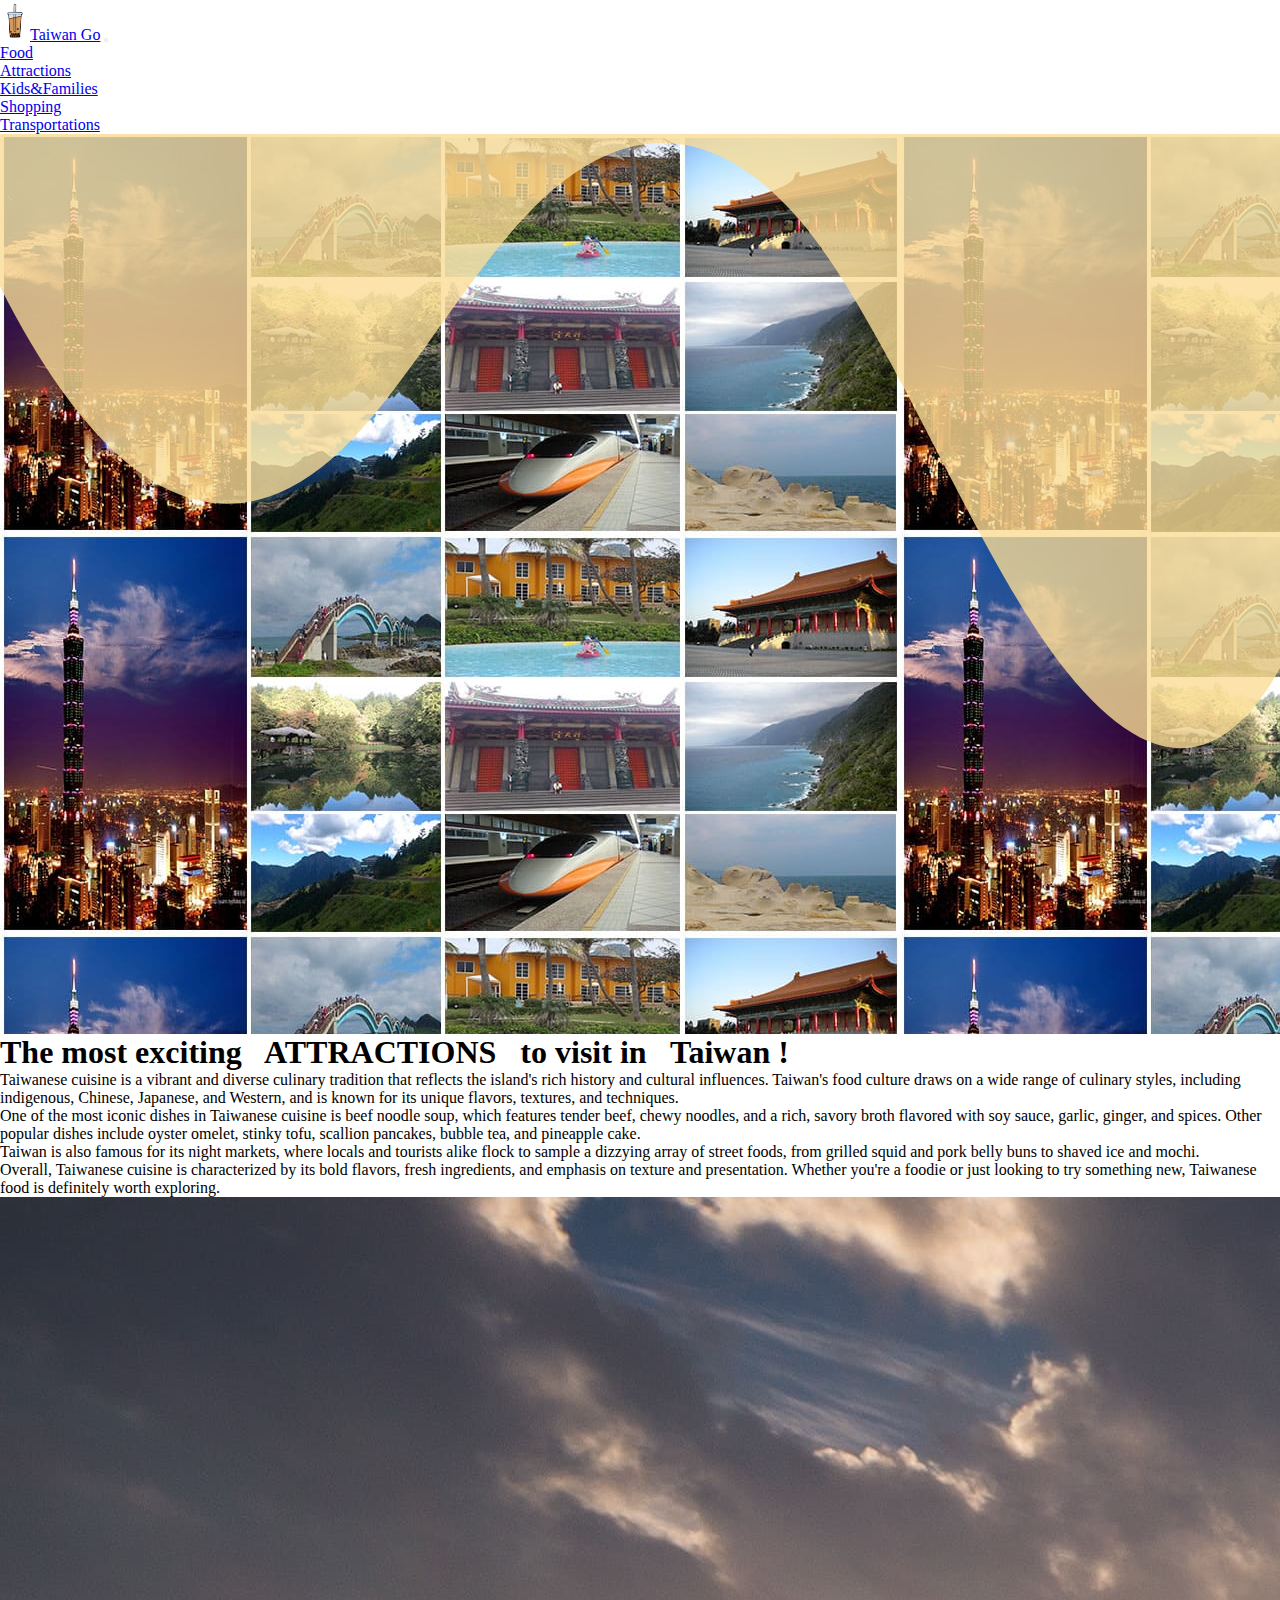
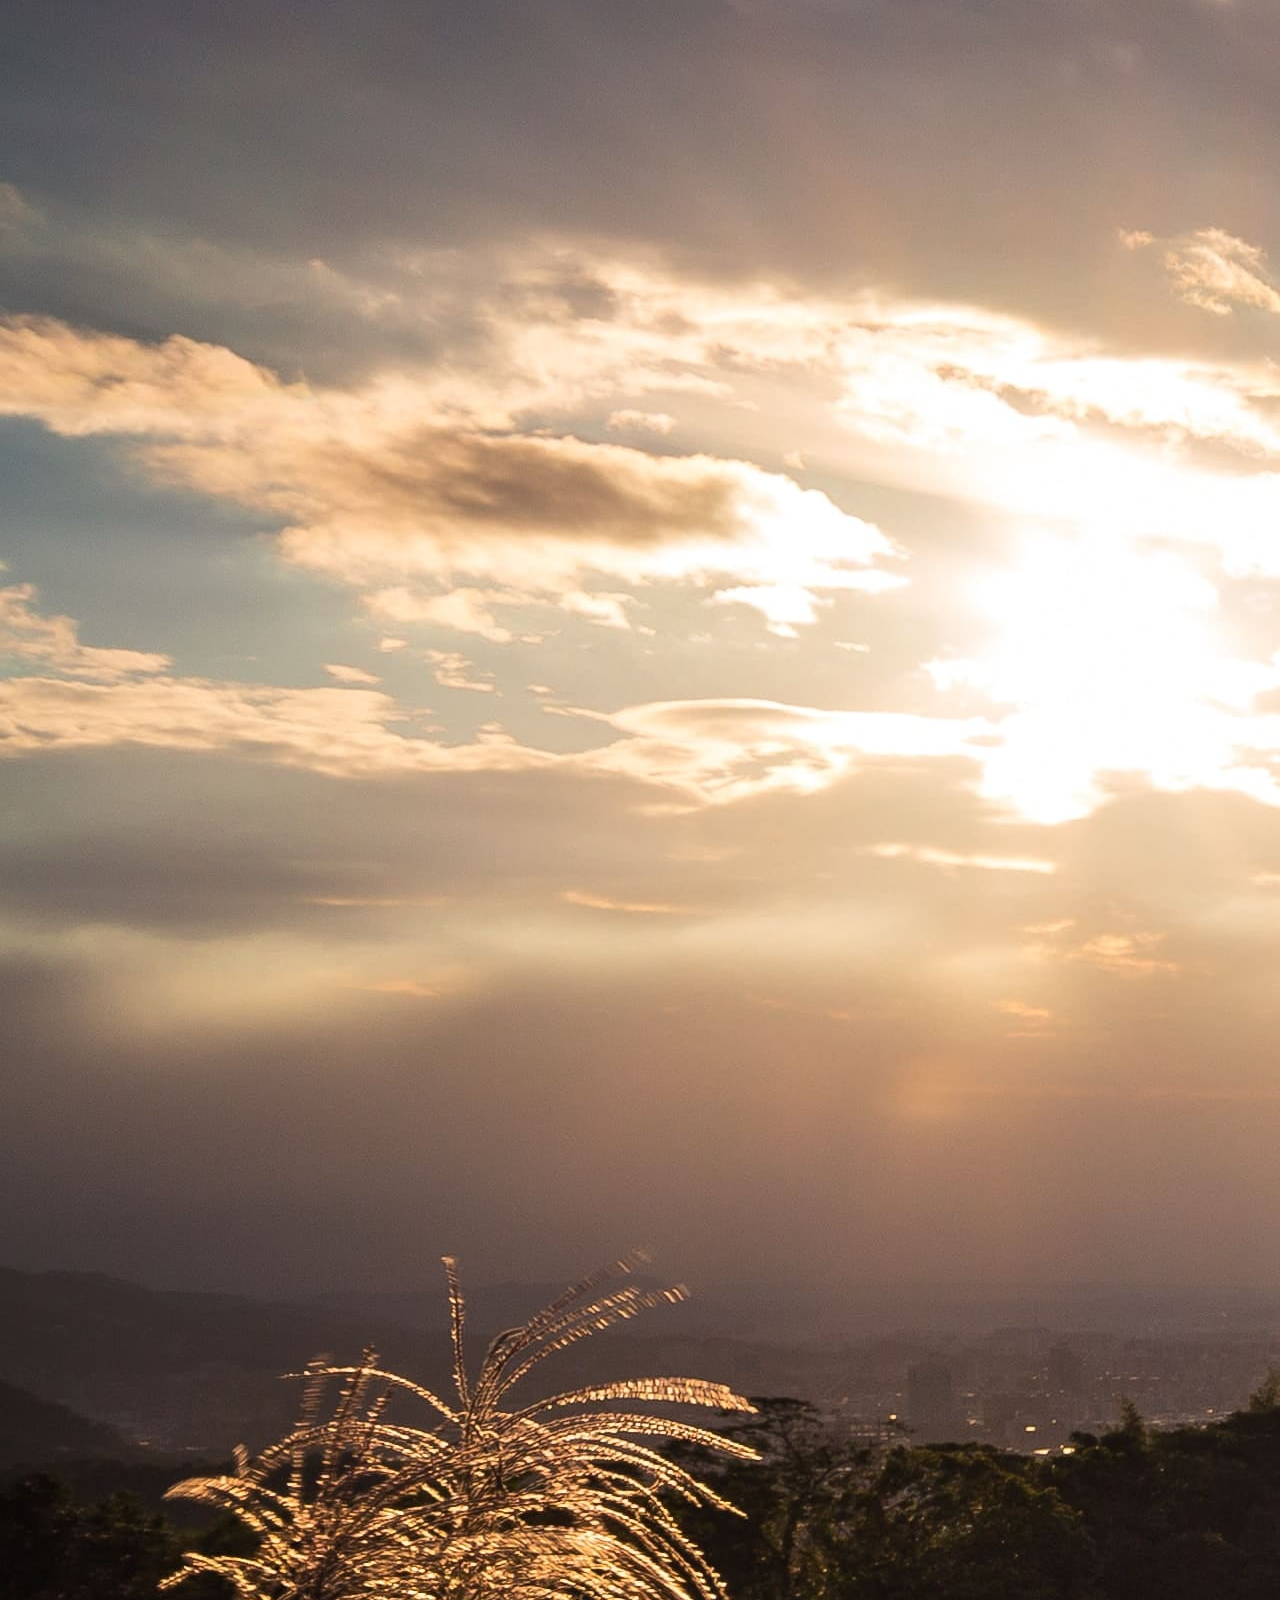
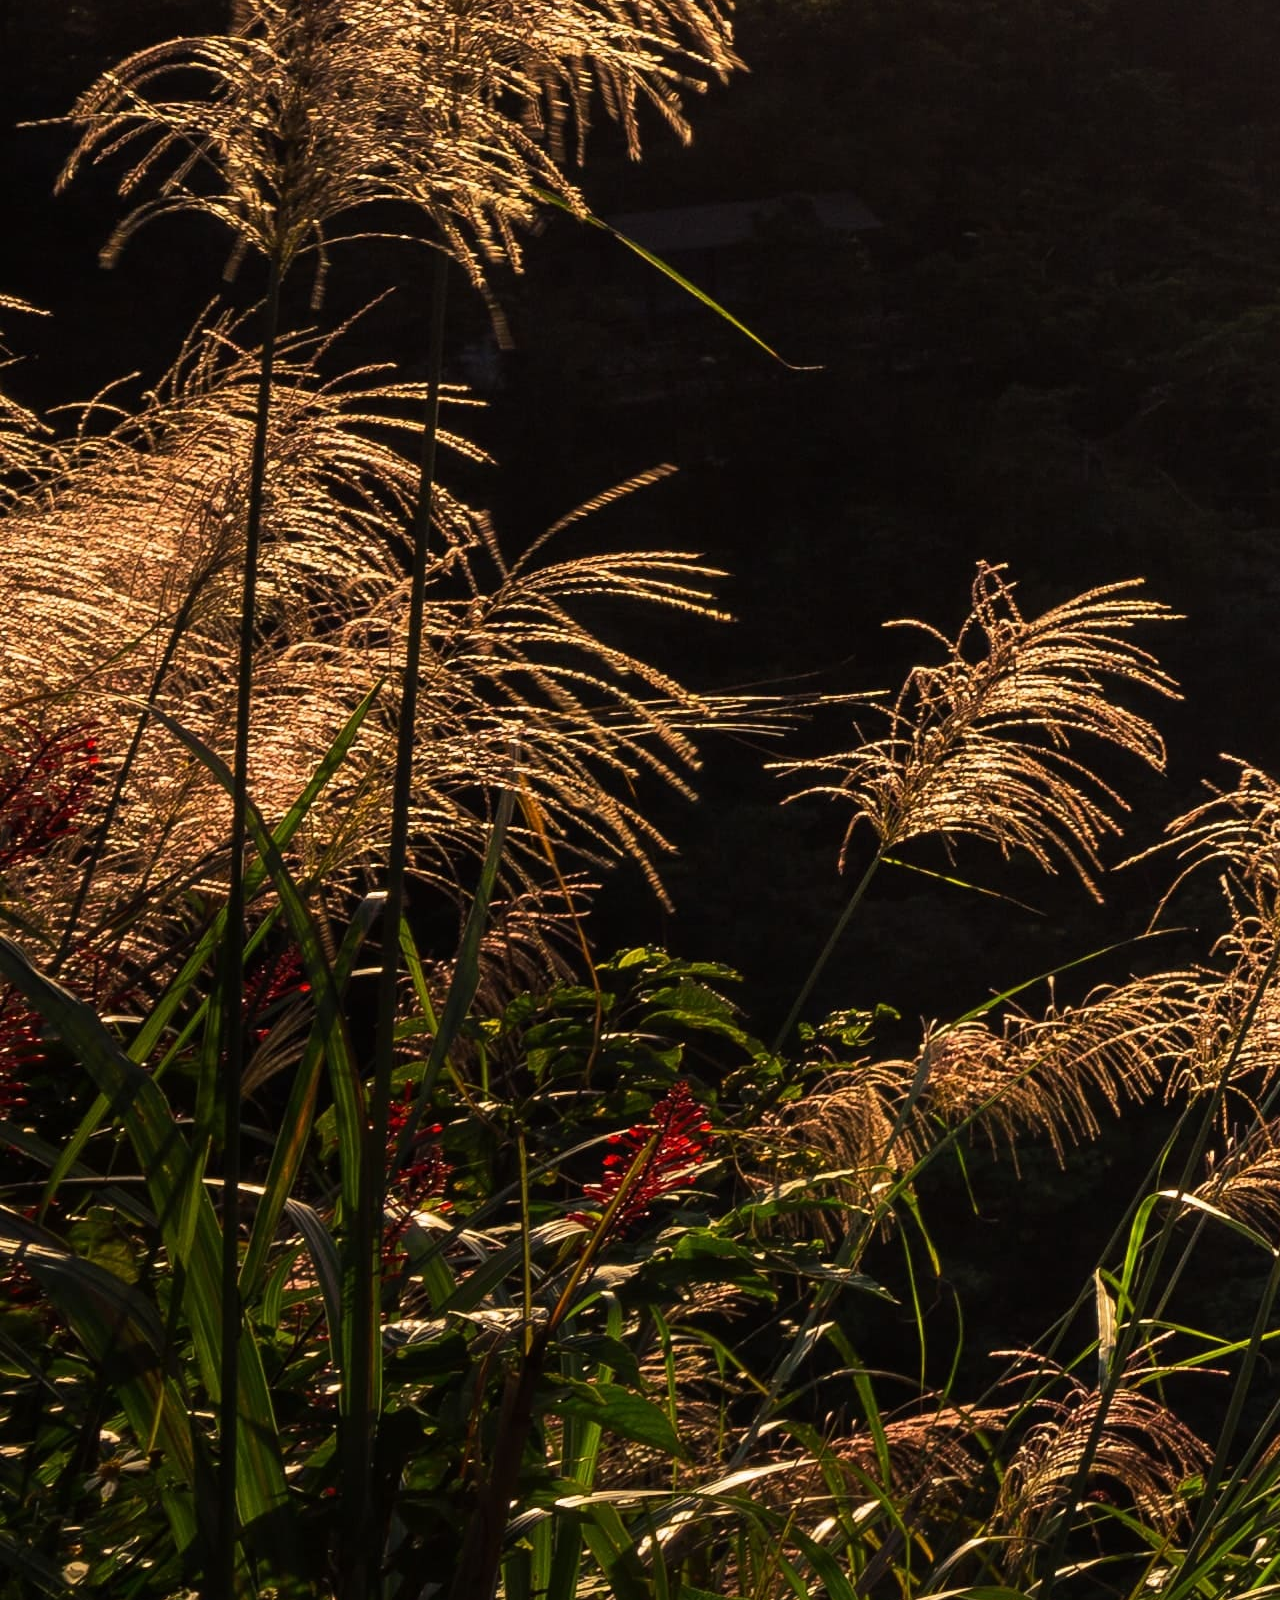
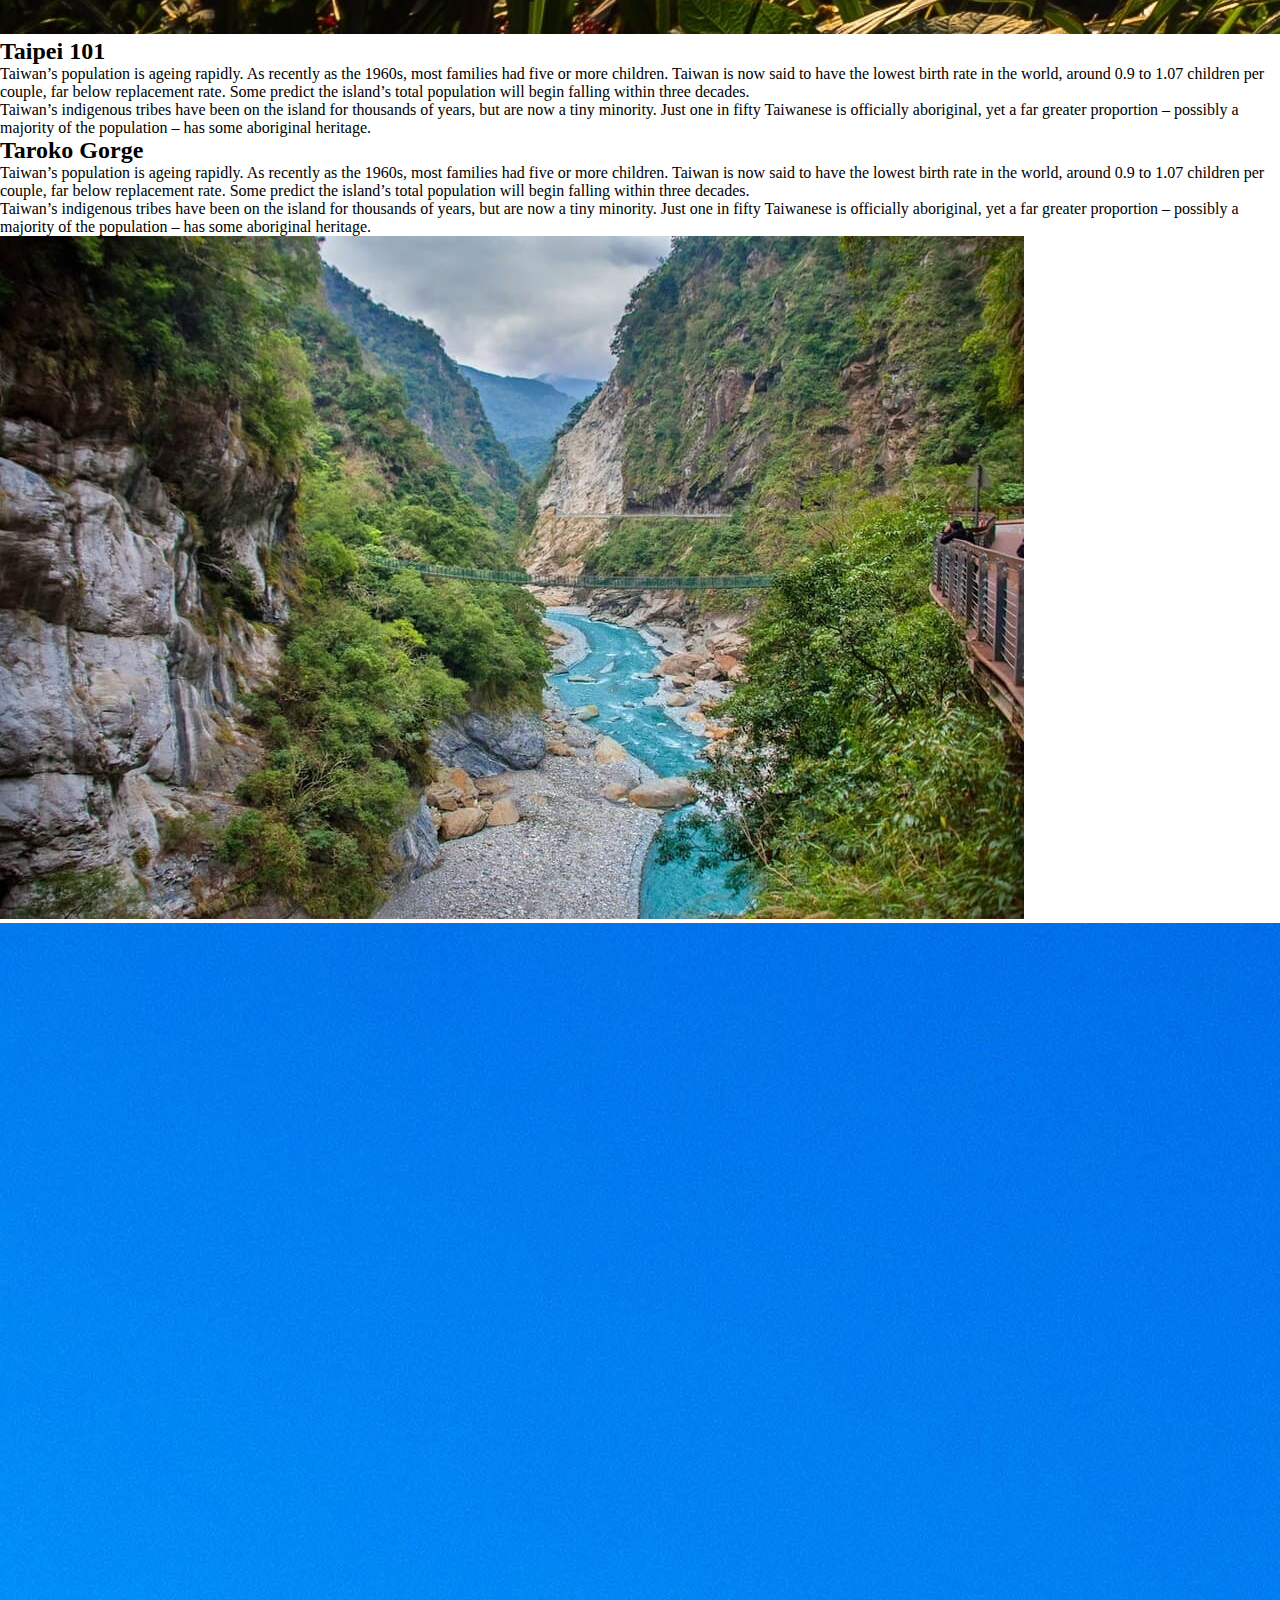
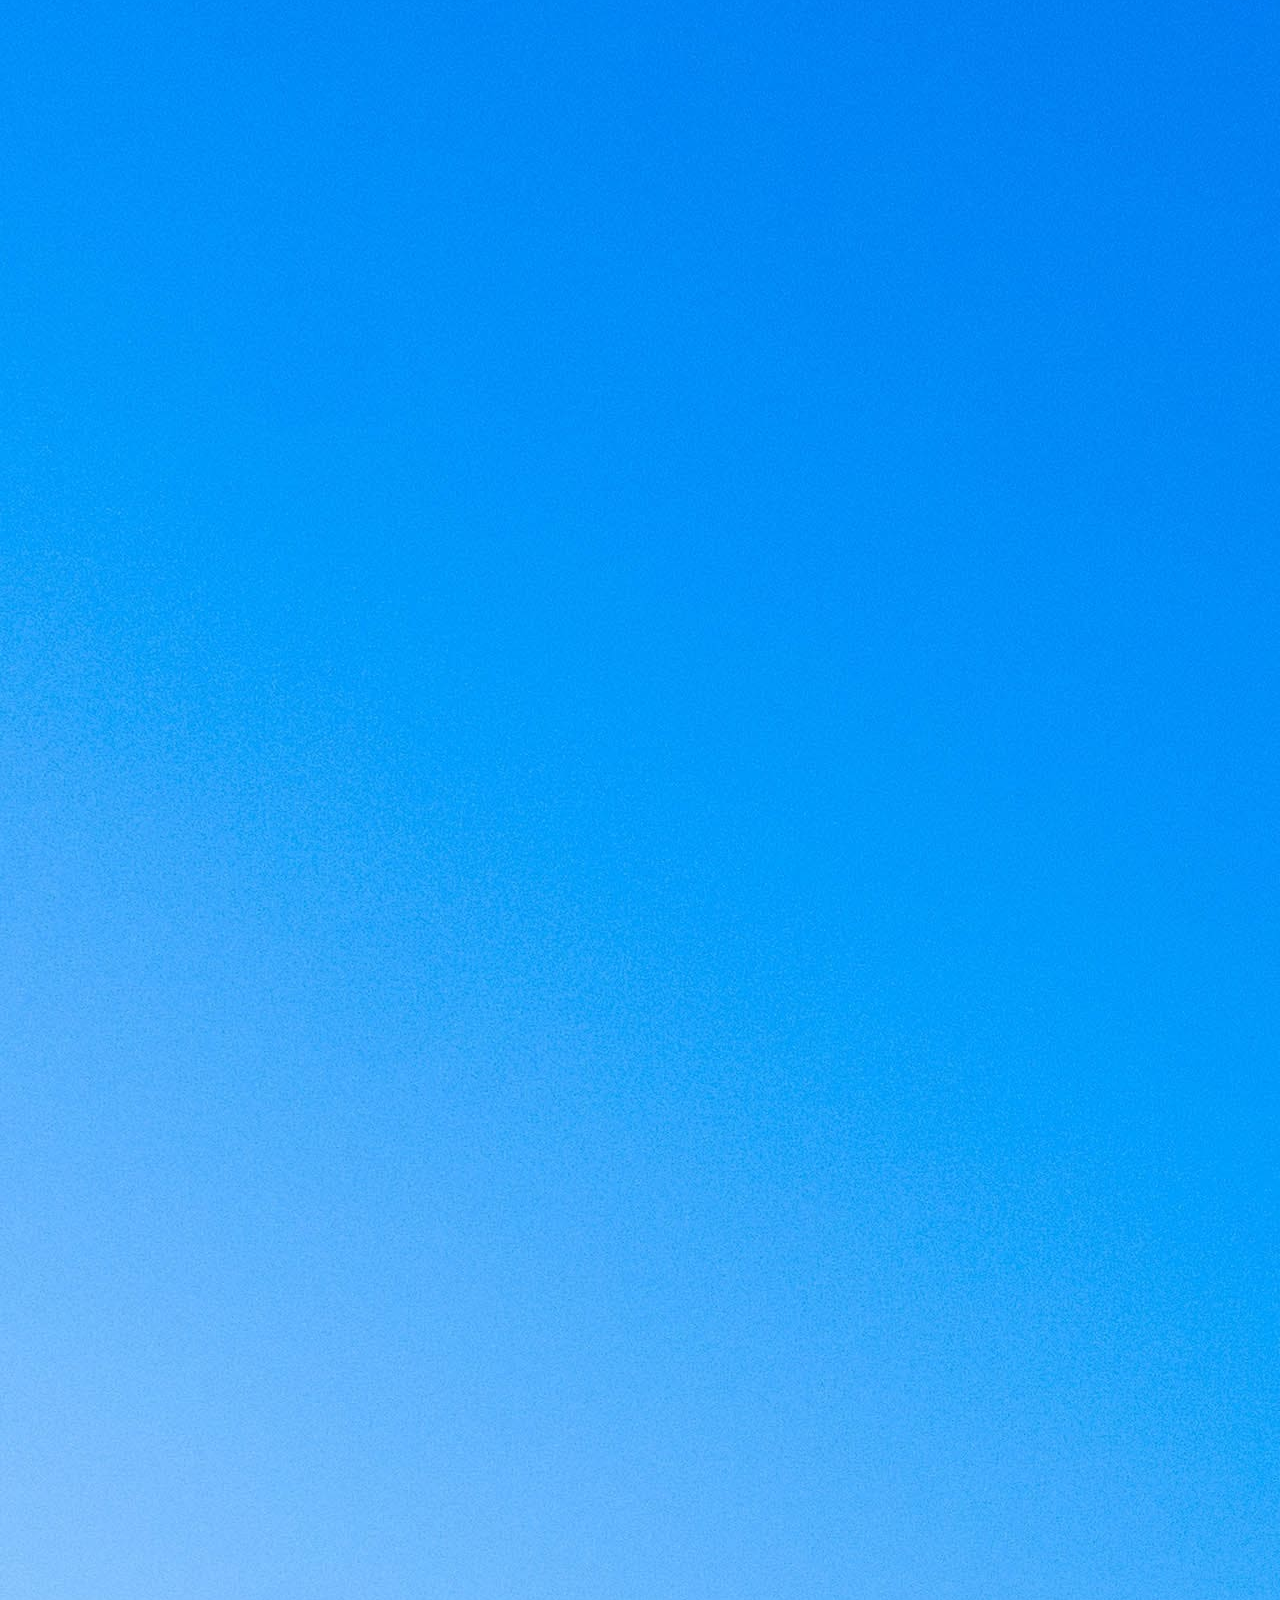
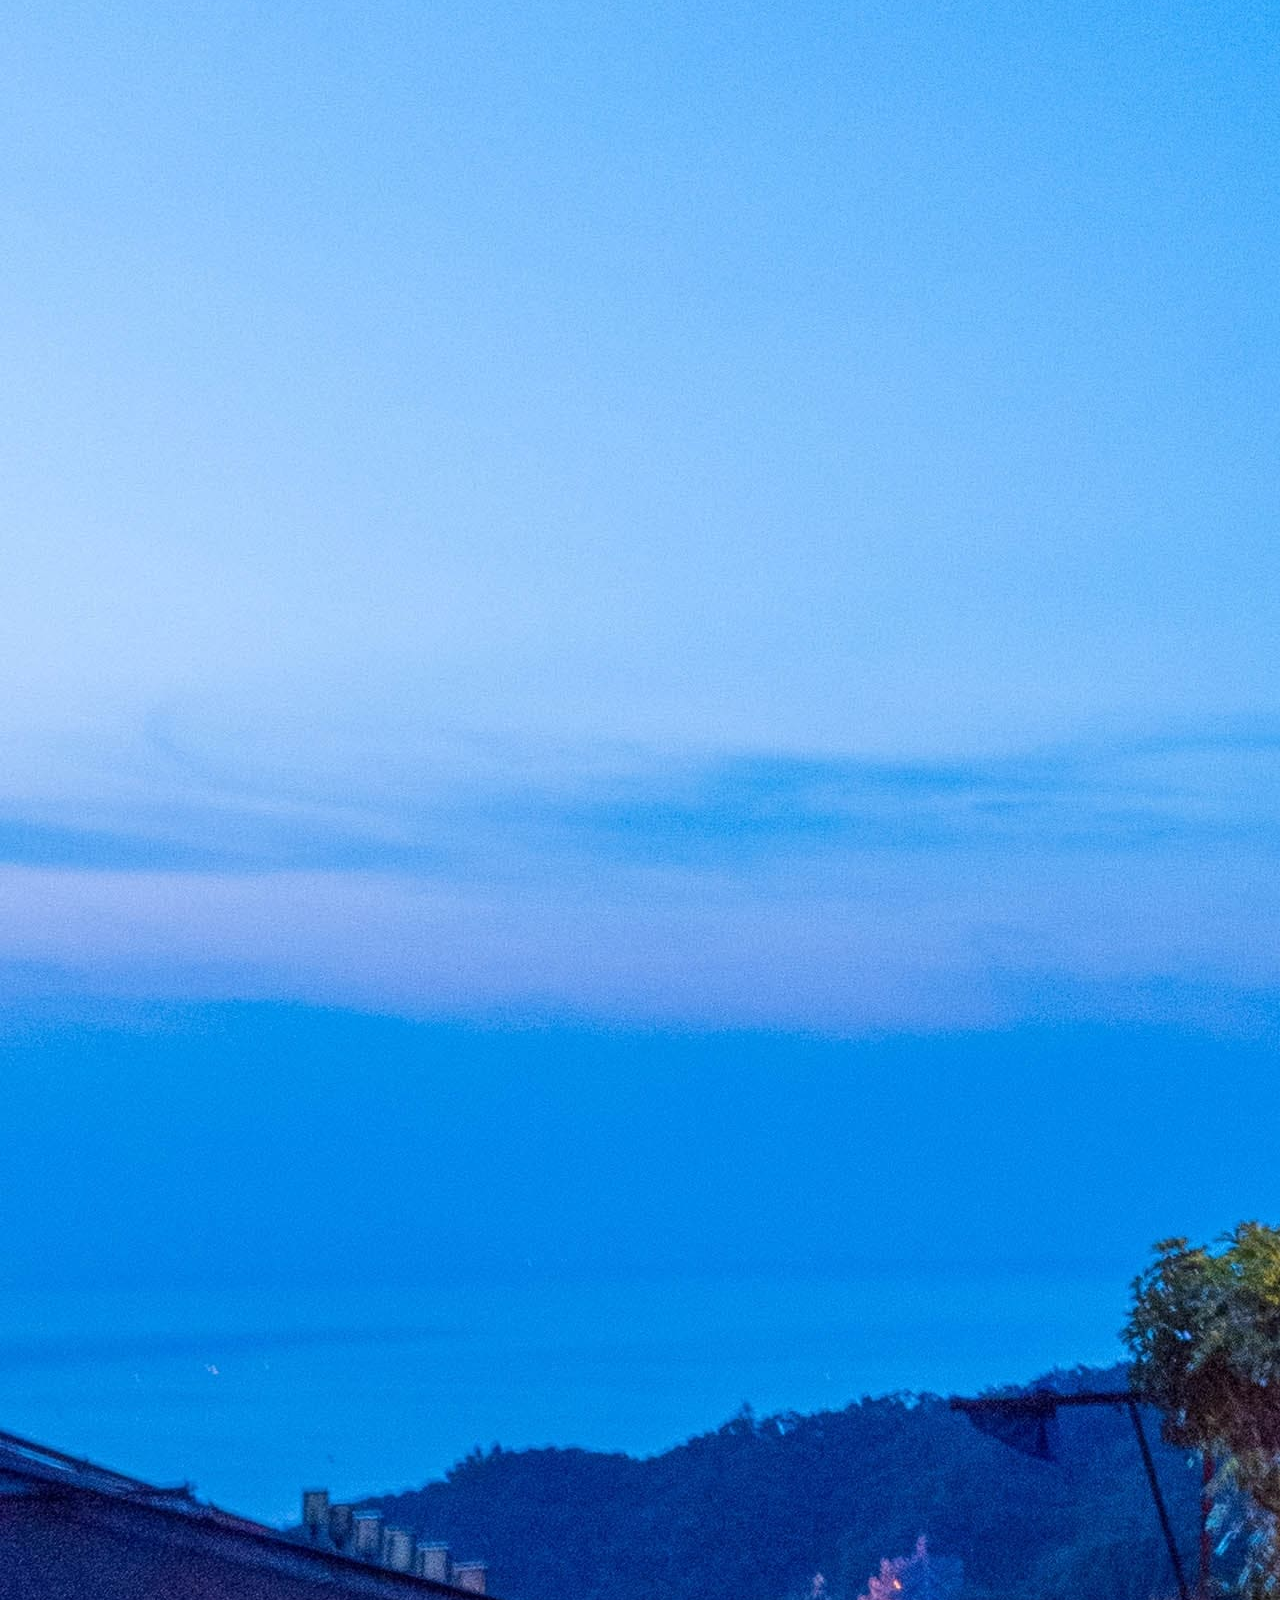
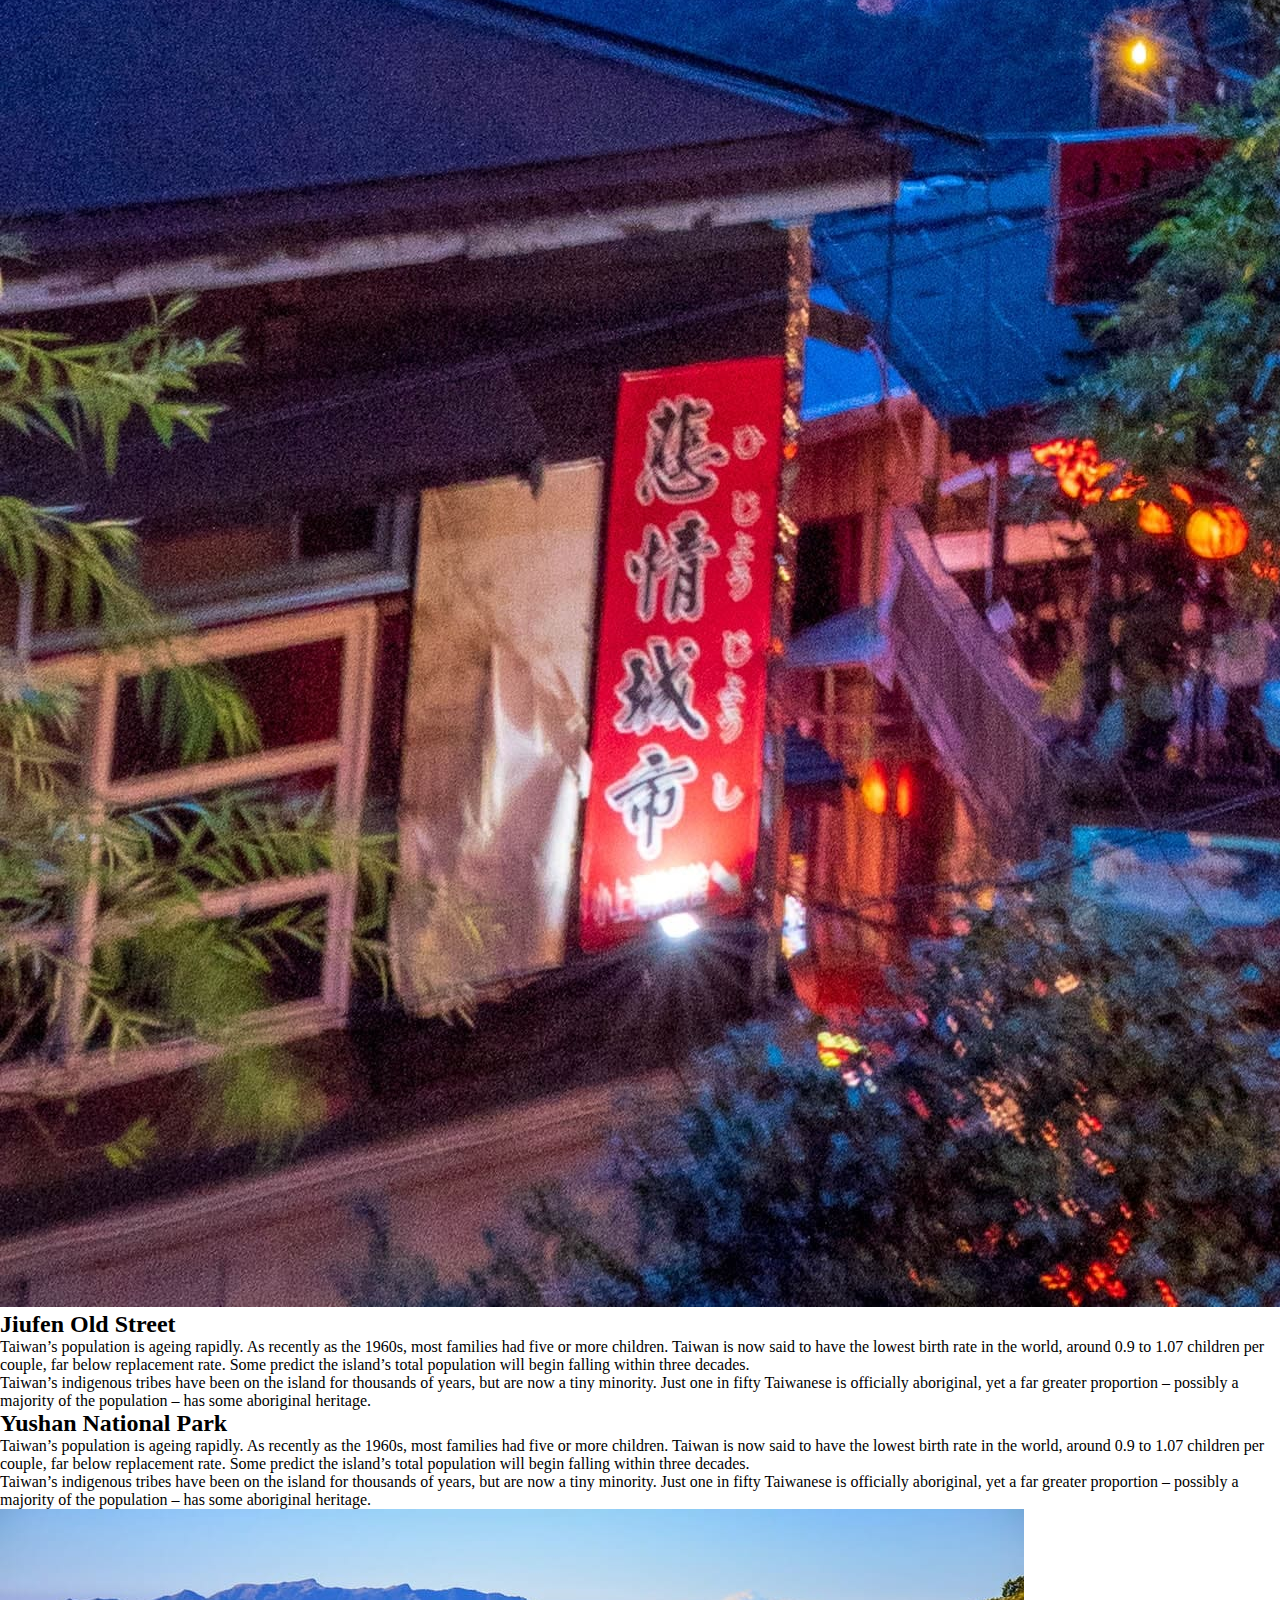
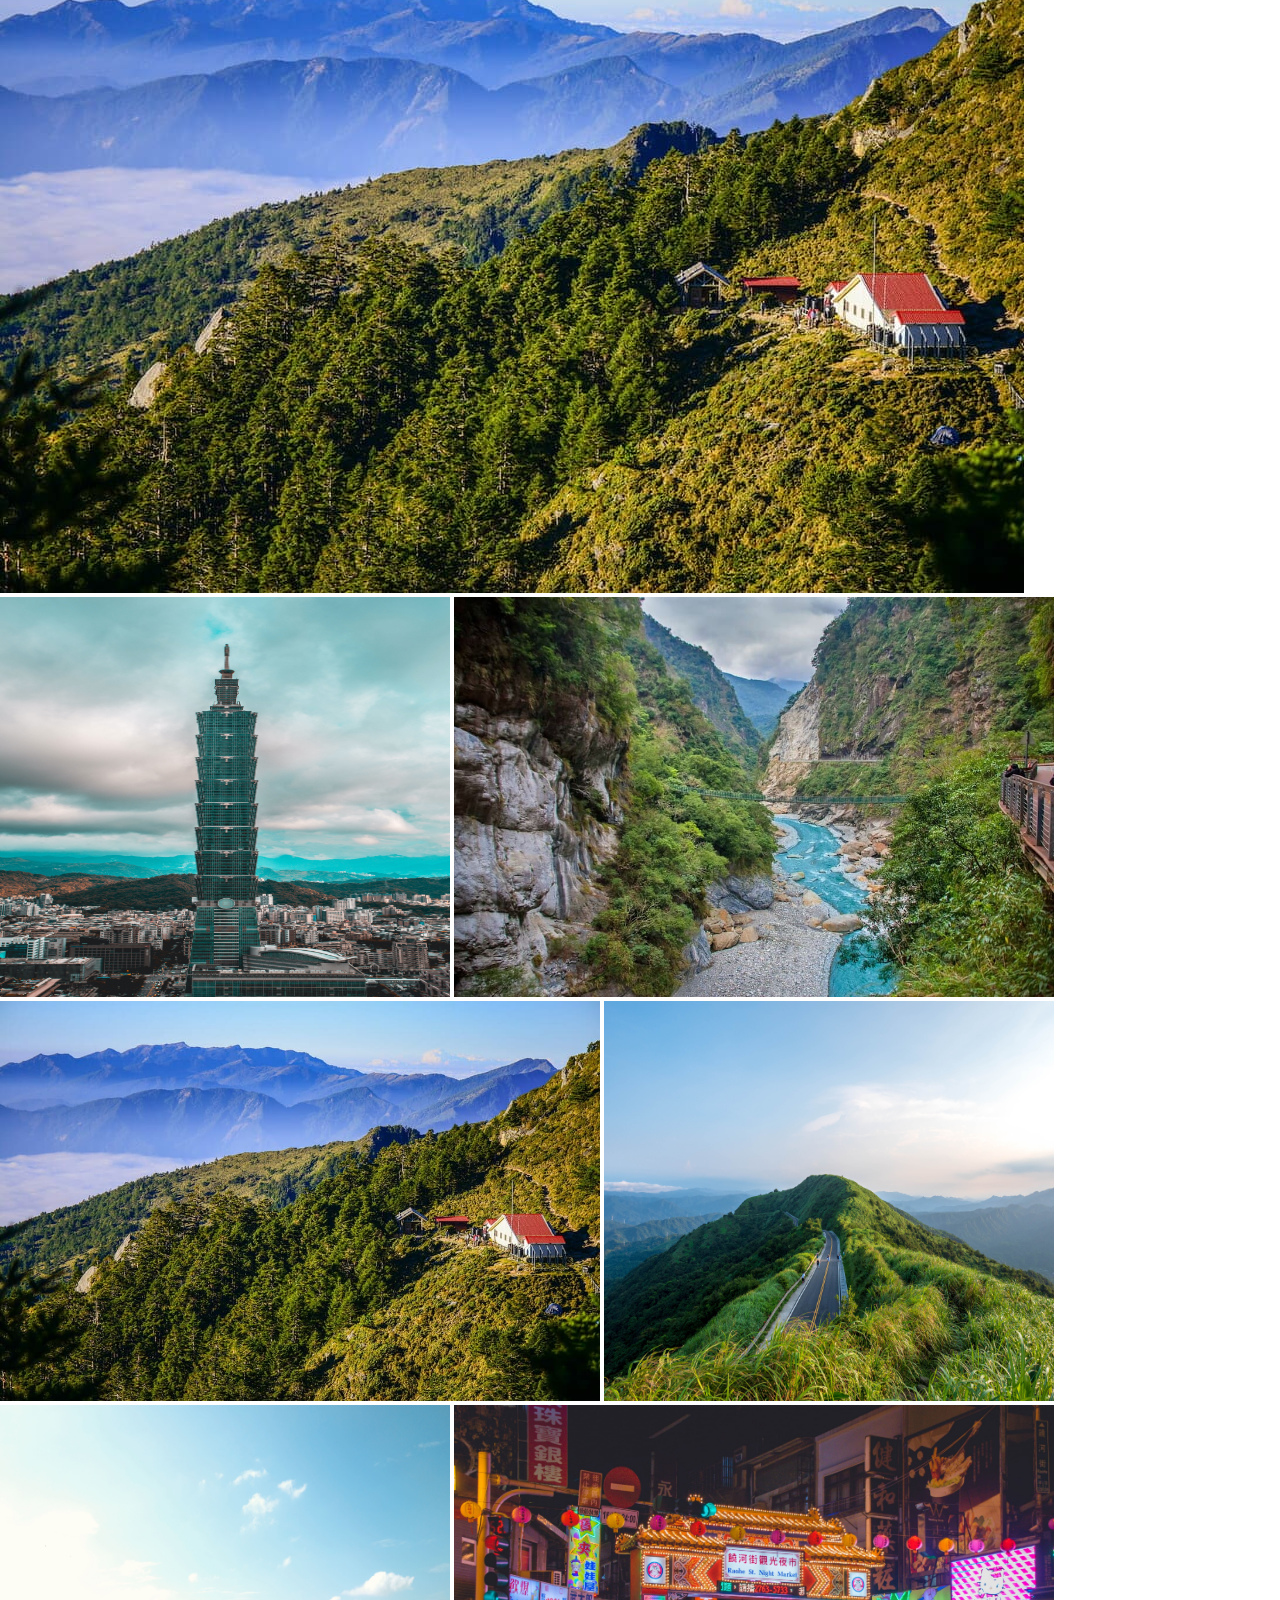
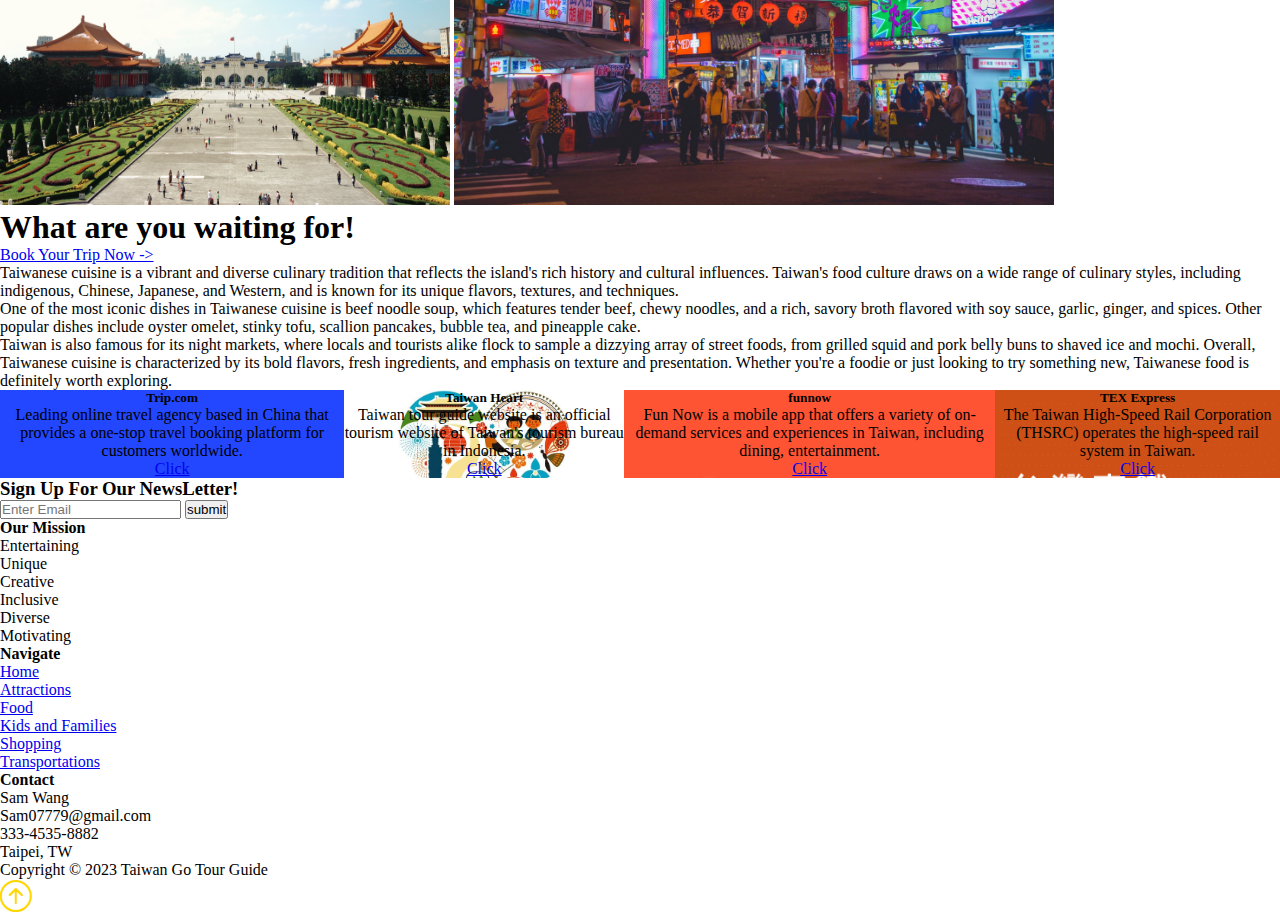
<file: pages/attractions.html>
<!DOCTYPE html>
<!DOCTYPE html>
<html lang="en">
  <head>
    <meta charset="UTF-8" />
    <meta http-equiv="X-UA-Compatible" content="IE=edge" />
    <meta name="viewport" content="width=device-width, initial-scale=1.0" />
    
    <link href="https://cdn.jsdelivr.net/npm/bootstrap@5.2.3/dist/css/bootstrap.min.css" rel="stylesheet" integrity="sha384-rbsA2VBKQhggwzxH7pPCaAqO46MgnOM80zW1RWuH61DGLwZJEdK2Kadq2F9CUG65" crossorigin="anonymous">

    <link rel="stylesheet" href="../css/style.css" />

    <link rel="stylesheet" href="https://cdn.jsdelivr.net/npm/bootstrap-icons@1.10.3/font/bootstrap-icons.css">
    
    <title>Taiwan Go!</title>
  </head>

  <body>
    <!-- style="background-image: url('imgs/night.jpg'); background-size: cover;" -->
    <!-- write style directly in html is most specific, not generally recommended -->

    <script src="https://cdn.jsdelivr.net/npm/bootstrap@5.2.3/dist/js/bootstrap.bundle.min.js" integrity="sha384-kenU1KFdBIe4zVF0s0G1M5b4hcpxyD9F7jL+jjXkk+Q2h455rYXK/7HAuoJl+0I4" crossorigin="anonymous"></script>


    <!-- Navbar -->
    <nav class="navbar navbar-expand-lg bg-black navbar-dark py-3 fixed-top">
    <div class="container-fluid">
        <a href="../index.html" class="navbar-brand p-0 text-warning">  <img src="../imgs/boba.png" width="30px" height="40px" alt="taiwanLogo">Taiwan Go</a>
        
        <button class="navbar-toggler"
        type="button"
        data-bs-toggle="collapse"
        data-bs-target="#navmenu">
    
        <span class="navbar-toggler-icon"></span>
    </button>

        <div class="colaapse navbar-collapse" id="navmenu">
            <ul class="navbar-nav ms-auto">
                <li class="nav-item">
                    <a href="food.html" class="nav-link text-warning">Food</a>
                </li>
                <li class="nav-item">
                    <a href="attractions.html" class="nav-link text-warning">Attractions</a>
                </li>
                <li class="nav-item">
                    <a href="kidsfamilyactivities.html" class="nav-link text-warning">Kids&Families</a>
                </li>
                <li class="nav-item">
                  <a href="shopping.html" class="nav-link text-warning">Shopping</a>
              </li>
              <li class="nav-item">
                <a href="transportations.html" class="nav-link text-warning">Transportations</a>
            </li>
            </ul>

        </div>
    </div>

    </nav>

<!-- Background image -->
<div class="position-relative">
    <div
      class="svg-wrapper bg-image shadow-1-strong rounded-lg"
      style="
        background-image: url('../imgs/SightPics.jpg');
        height: 100vh;">


      <svg
        data-name="Layer 1"
        xmlns="http://www.w3.org/2000/svg"
        viewBox="0 0 1200 120"
        preserveAspectRatio="none"
        class="svg"
        style="
          height: 669px;
          width: 100%;
          fill: rgb(250, 220, 150);
          opacity: 0.8;
          transform: rotateY(0deg);
        "
      >
        <path d="M321.39,56.44c58-10.79,114.16-30.13,172-41.86,82.39-16.72,168.19-17.73,250.45-.39C823.78,31,906.67,72,985.66,92.83c70.05,18.48,146.53,26.09,214.34,3V0H0V27.35A600.21,600.21,0,0,0,321.39,56.44Z"></path>
      </svg>
    </div>
  </div>
 
    </div>
</section>

<!-- title -->
<section class="bg-black text-light p-0 p-lg-0 pt-lg-5 mx-auto text-center text-sm-start has-bg-img images" >
    <div class="container">
    <div class="d-flex justify-content-center">
       <div> 

            <h1 class="mt-lg-5 mb-lg-5 d-flex justify-content-center"> The most exciting <span class="text-warning ">  &nbsp; ATTRACTIONS  &nbsp;  </span> to visit in  <span class="text-warning ">  &nbsp; Taiwan !  &nbsp; </span></h1>
            
            <p class="mb-lg-5 d-flex justify-content-center"> Taiwanese cuisine is a vibrant and diverse culinary tradition that reflects the island's rich history and cultural influences. Taiwan's food culture draws on a wide range of culinary styles, including indigenous, Chinese, Japanese, and Western, and is known for its unique flavors, textures, and techniques.</p>

            One of the most iconic dishes in Taiwanese cuisine is beef noodle soup, which features tender beef, chewy noodles, and a rich, savory broth flavored with soy sauce, garlic, ginger, and spices. Other popular dishes include oyster omelet, stinky tofu, scallion pancakes, bubble tea, and pineapple cake.

            <p class="mb-lg-5 d-flex justify-content-center">Taiwan is also famous for its night markets, where locals and tourists alike flock to sample a dizzying array of street foods, from grilled squid and pork belly buns to shaved ice and mochi.</p>

                <p class="mb-lg-5  d-flex justify-content-center">Overall, Taiwanese cuisine is characterized by its bold flavors, fresh ingredients, and emphasis on texture and presentation. Whether you're a foodie or just looking to try something new, Taiwanese food is definitely worth exploring. </p>

    
        </div> 
    </section>

<!-- Learn Sections -->
<section id="learn" class="bg-warning p-5 text-dark">
    <div class="container">
        <div class="row align-items-center justify-content-between">
            <div class="col-md">
                <img class="img-fluid" src="../imgs/101.jpg"
                 alt="beef">
            </div>
            <div class="col-md p-5">
                <h2>Taipei 101</h2>
                <p class="Lead">
                    Taiwan’s population is ageing rapidly. As recently as the 1960s, most families had
                    five or more children. Taiwan is now said to have the lowest birth rate in the world,
                    around 0.9 to 1.07 children per couple, far below replacement rate. Some predict
                    the island’s total population will begin falling within three decades.  
                </p>
                <p>
                    Taiwan’s indigenous tribes have been on the island for thousands of years, but are
now a tiny minority. Just one in fifty Taiwanese is officially aboriginal, yet a far
greater proportion – possibly a majority of the population – has some aboriginal
heritage. 
                </p>
            
            </div>
        </div>

    </div>
</section>


<section id="learn" class="p-5 bg-warning text-dark">
    <div class="container">
        <div class="row align-items-center justify-content-between">
            <div class="col-md p-5">
                <h2>Taroko Gorge</h2>
                <p class="Lead">
                    Taiwan’s population is ageing rapidly. As recently as the 1960s, most families had
                    five or more children. Taiwan is now said to have the lowest birth rate in the world,
                    around 0.9 to 1.07 children per couple, far below replacement rate. Some predict
                    the island’s total population will begin falling within three decades.  
                </p>
                <p>
                    Taiwan’s indigenous tribes have been on the island for thousands of years, but are
now a tiny minority. Just one in fifty Taiwanese is officially aboriginal, yet a far
greater proportion – possibly a majority of the population – has some aboriginal
heritage. 
                </p>
            </div>
            <div class="col-md">
                <img src="../imgs/Taroko.jpg" class="img-fluid" alt="beef">
            </div>
        </div>

    </div>
</section>


<section id="learn" class="bg-warning p-5 text-dark">
    <div class="container">
        <div class="row align-items-center justify-content-between">
            <div class="col-md">
                <img class="img-fluid" src="../imgs/9.jpg"
                 alt="beef">
            </div>
            <div class="col-md p-5">
                <h2>Jiufen Old Street</h2>
                <p class="Lead">
                    Taiwan’s population is ageing rapidly. As recently as the 1960s, most families had
                    five or more children. Taiwan is now said to have the lowest birth rate in the world,
                    around 0.9 to 1.07 children per couple, far below replacement rate. Some predict
                    the island’s total population will begin falling within three decades.  
                </p>
                <p>
                    Taiwan’s indigenous tribes have been on the island for thousands of years, but are
now a tiny minority. Just one in fifty Taiwanese is officially aboriginal, yet a far
greater proportion – possibly a majority of the population – has some aboriginal
heritage. 
                </p>
            
            </div>
        </div>

    </div>
</section>


<section id="learn" class="p-5 bg-warning text-dark">
    <div class="container">
        <div class="row align-items-center justify-content-between">
            <div class="col-md p-5">
                <h2>Yushan National Park</h2>
                <p class="Lead">
                    Taiwan’s population is ageing rapidly. As recently as the 1960s, most families had
                    five or more children. Taiwan is now said to have the lowest birth rate in the world,
                    around 0.9 to 1.07 children per couple, far below replacement rate. Some predict
                    the island’s total population will begin falling within three decades.  
                </p>
                <p>
                    Taiwan’s indigenous tribes have been on the island for thousands of years, but are
now a tiny minority. Just one in fifty Taiwanese is officially aboriginal, yet a far
greater proportion – possibly a majority of the population – has some aboriginal
heritage. 
                </p>
            </div>
            <div class="col-md">
                <img src="../imgs/Yushan.jpg" class="img-fluid" alt="beef">
            </div>
        </div>

    </div>
</section>


<section id="foodpictures" class="bg-black p-5 text-light">
    <div class="container">
    <div class="mt-lg-5 row align-items-center justify-content-center">

        <div class="col-md text-center">
            
       
            <img src="../imgs/101-2.jpg" width="450" height="400" class="me-lg-5 mt-lg-5 mb-lg-5 mx-auto center-block" alt="ATT">
            <img src="../imgs/Taroko.jpg" width="600" height="400" class="mt-lg-5 mb-lg-5 mx-auto center-block" alt="Bellavita">
            <img src="../imgs/Yushan.jpg" width="600" height="400" class="me-lg-5 mt-lg-5 mb-lg-5 mx-auto center-block" alt="breeze">
            <img src="../imgs/mountain.jpg" width="450" height="400" class="mt-lg-5 mb-lg-5 mx-auto center-block" alt="Zhongshan">
            <img src="../imgs/park.jpg" width="450" height="400" class="me-lg-5 mt-lg-5 mb-lg-5 mx-auto center-block" alt="Bellavita">
            <img src="../imgs/night.jpg" width="600" height="400" class=" mt-lg-5 mb-lg-5 mx-auto center-block" alt="Zhongshan">
</div>
</div>
</div>
</section>



<!-- title -->
<section class="bg-warning text-dark p-0 p-lg-0 pt-lg-5 mx-auto text-center text-sm-start has-bg-img images" >
    <div class="container">
    <div class="d-flex justify-content-center">
       <div> 

        <h1 class="mt-lg-5 d-flex justify-content-center"> What are you waiting for! </h1>
        <div class="text-center">
        <a href="https://www.expedia.com/Flights" class="btn btn-dark text-warning">Book Your Trip Now -></a>
        </div>
       

        <!-- <h3 class="mb-lg-5 d-flex justify-content-center"> <span class="text-dark "> Book your tickets now!</span> </h3> -->
            <p class="mb-lg-5 mt-lg-5 d-flex justify-content-center"> Taiwanese cuisine is a vibrant and diverse culinary tradition that reflects the island's rich history and cultural influences. Taiwan's food culture draws on a wide range of culinary styles, including indigenous, Chinese, Japanese, and Western, and is known for its unique flavors, textures, and techniques.</p>

            One of the most iconic dishes in Taiwanese cuisine is beef noodle soup, which features tender beef, chewy noodles, and a rich, savory broth flavored with soy sauce, garlic, ginger, and spices. Other popular dishes include oyster omelet, stinky tofu, scallion pancakes, bubble tea, and pineapple cake.
            
            <p class="mb-lg-5 d-flex justify-content-center">
            Taiwan is also famous for its night markets, where locals and tourists alike flock to sample a dizzying array of street foods, from grilled squid and pork belly buns to shaved ice and mochi.
Overall, Taiwanese cuisine is characterized by its bold flavors, fresh ingredients, and emphasis on texture and presentation. Whether you're a foodie or just looking to try something new, Taiwanese food is definitely worth exploring. </p>


        </div> 
    </section>




<!-- Card -->
<section class="cards">
    <div
      class="pt-lg-5 pb-lg-5 p-5 bg-image card shadow-1-strong rounded-0 border-0"
      style="background-image: url('../imgs/web4.png'); background-size:cover;"
    >
      <div class="card-body text-dark">
        <h5 class="card-title fw-bold fst-italic">Trip.com</h5>
        <p class="card-text fw-bold">
          Leading online travel agency based in China that provides a one-stop travel booking platform for customers worldwide. 
        </p>
        <a href="https://www.trip.com/travel-guide/taiwan-100076/cities/" class="btn btn-dark text-warning">Click</a>
      </div>
    </div>
    
    <div
      class="pt-lg-5 pb-lg-5 p-5 bg-image card shadow-1-strong rounded-0 border-0"
      style="background-image: url('../imgs/web1.jpg'); background-size:cover;"
    >
      <div class="card-body text-dark">
        <h5 class="card-title fw-bold fst-italic">Taiwan Heart</h5>
        <p class="card-text fw-bold">
          Taiwan tour guide website is an official tourism website of Taiwan's tourism bureau in Indonesia. 
        </p>
        <a href="https://taiwantourism.id/" class="btn btn-dark text-warning">Click</a>
      </div>
    </div>
    
    <div
      class="pt-lg-5 pb-lg-5 p-5 bg-image card shadow-1-strong rounded-0 border-0"
      style="background-image: url('../imgs/web7.png'); background-size:cover;"
    >
      <div class="card-body text-dark">
        <h5 class="card-title fw-bold fst-italic">funnow</h5>
        <p class="card-text fw-bold">
          Fun Now is a mobile app that offers a variety of on-demand services and experiences in Taiwan, including dining, entertainment.
        </p>
        <a href="https://www.myfunnow.com/en?utm_source=google&utm_medium=gs_1&utm_content=TW&gclid=EAIaIQobChMImfjk9Oft_QIVJMqUCR3W_AZHEAAYASAAEgLT4vD_BwE" class="btn btn-dark text-warning">Click</a>
      </div>
    </div>
    
    <div
      class="pt-lg-5 pb-lg-5 p-5 bg-image card shadow-1-strong rounded-0 border-0"
      style="background-image: url('../imgs/web5.png'); background-size:cover;"
    >
      <div class="card-body text-dark">
        <h5 class="card-title fw-bold fst-italic">TEX Express</h5>
        <p class="card-text fw-bold">
          The Taiwan High-Speed Rail Corporation (THSRC) operates the high-speed rail system in Taiwan.
        </p>
        <a href="https://en.thsrc.com.tw/ArticleContent/082fe624-b153-43d5-8a17-4be94132633b" class="btn btn-dark">Click</a>
      </div>
    </div>
    
    
    </section>
    
    
    
    
    
    
    <!-- Card -->
    
    
    <!-- Newsletter -->
    <section class="bg-black text-light p-5 text-center">
      <div class="container">
          <div class="d-md-flex justify-content-between align-items-center">
              <h3 class="mb-3 mb-md-0 text-warning">Sign Up For Our NewsLetter!</h3>
              
              <div class="input-group news-input">
                  <input 
                  type="text" 
                  class="form-control" 
                  placeholder="Enter Email"/>
                
                    <button 
                    class="btn btn-dark btn-lg text-warning" 
                    type="button"
                    >submit</button>
                  </div>
                </div>
            </div>
      </div>
    </section>  
    
    
    
    <!-- footer -->
    <div class="p-5 footer bg-black pt-lg-5 text-center text-light fw-bold">
      <div class="container">
          <div class="row">
              <div class="col-md-4 col-xs-12">
                  <div class="first fw-light text-light">
                      <h4> Our Mission </h4>
                      <p> Entertaining</p>
                      <p> Unique</p>
                      <p> Creative</p>
                      <p> Inclusive</p>
                      <p> Diverse</p>
                      <p> Motivating</p>
                  </div>
              </div>
    
              <div class="col-md-4 col-xs-12 text-center text-light fw-bold">
                  <div class="second">
                    <ul>
                      <h4> Navigate </h4>
                          <p><a href="../index.html" class="link-warning fw-light text-light">Home</a></p>
                          <p><a href="attractions.html" class="link-warning fw-light text-light">Attractions</a></p>
                          <p><a href="food.html" class="link-warning fw-light text-light">Food</a></p>
                          <p><a href="kidsfamilyactivities.html" class="link-warning fw-light text-light">Kids and Families</a></p>
                          <p><a href="shopping.html" class="link-warning fw-light text-light">Shopping</a></p>
                          <p><a href="transportations.html" class="link-warning fw-light text-light">Transportations</a></p>
    
                      </ul>
                  </div>
              </div>
    
              <div class="col-md-4 col-xs-12 text-center text-light fw-bold font- ">
                  <div class="third fw-light text-light">
                    <ul>
                      <h4>Contact</h4>
                        <p>Sam Wang</p>
                        <p><i class="far fa-envelope "></i> Sam07779@gmail.com</p>
                        <p><i class="far fa-envelope "></i> 333-4535-8882</p>
                        <p><i class="far fa-map-marker-alt "></i> Taipei, TW</p>
                      </ul>
                  </div>
              </div>
          </div>
      </div>
    
    
    
    
 <!-- Footer -->
      
 <footer class="bg-black text-white text-center position-relative">
    <div class="container">
    <p class="lead mt-lg-5 mb-lg-5">Copyright &copy; 2023 Taiwan Go Tour Guide</p>
    
    <a href="#" class="container-fluid">
        <i class="bi bi-arrow-up-circle " style="font-size: 2rem; color: gold;"></i>
    </a>
    
    
    </div>
    </footer>

    
    

  
</body>
</html>
</file>
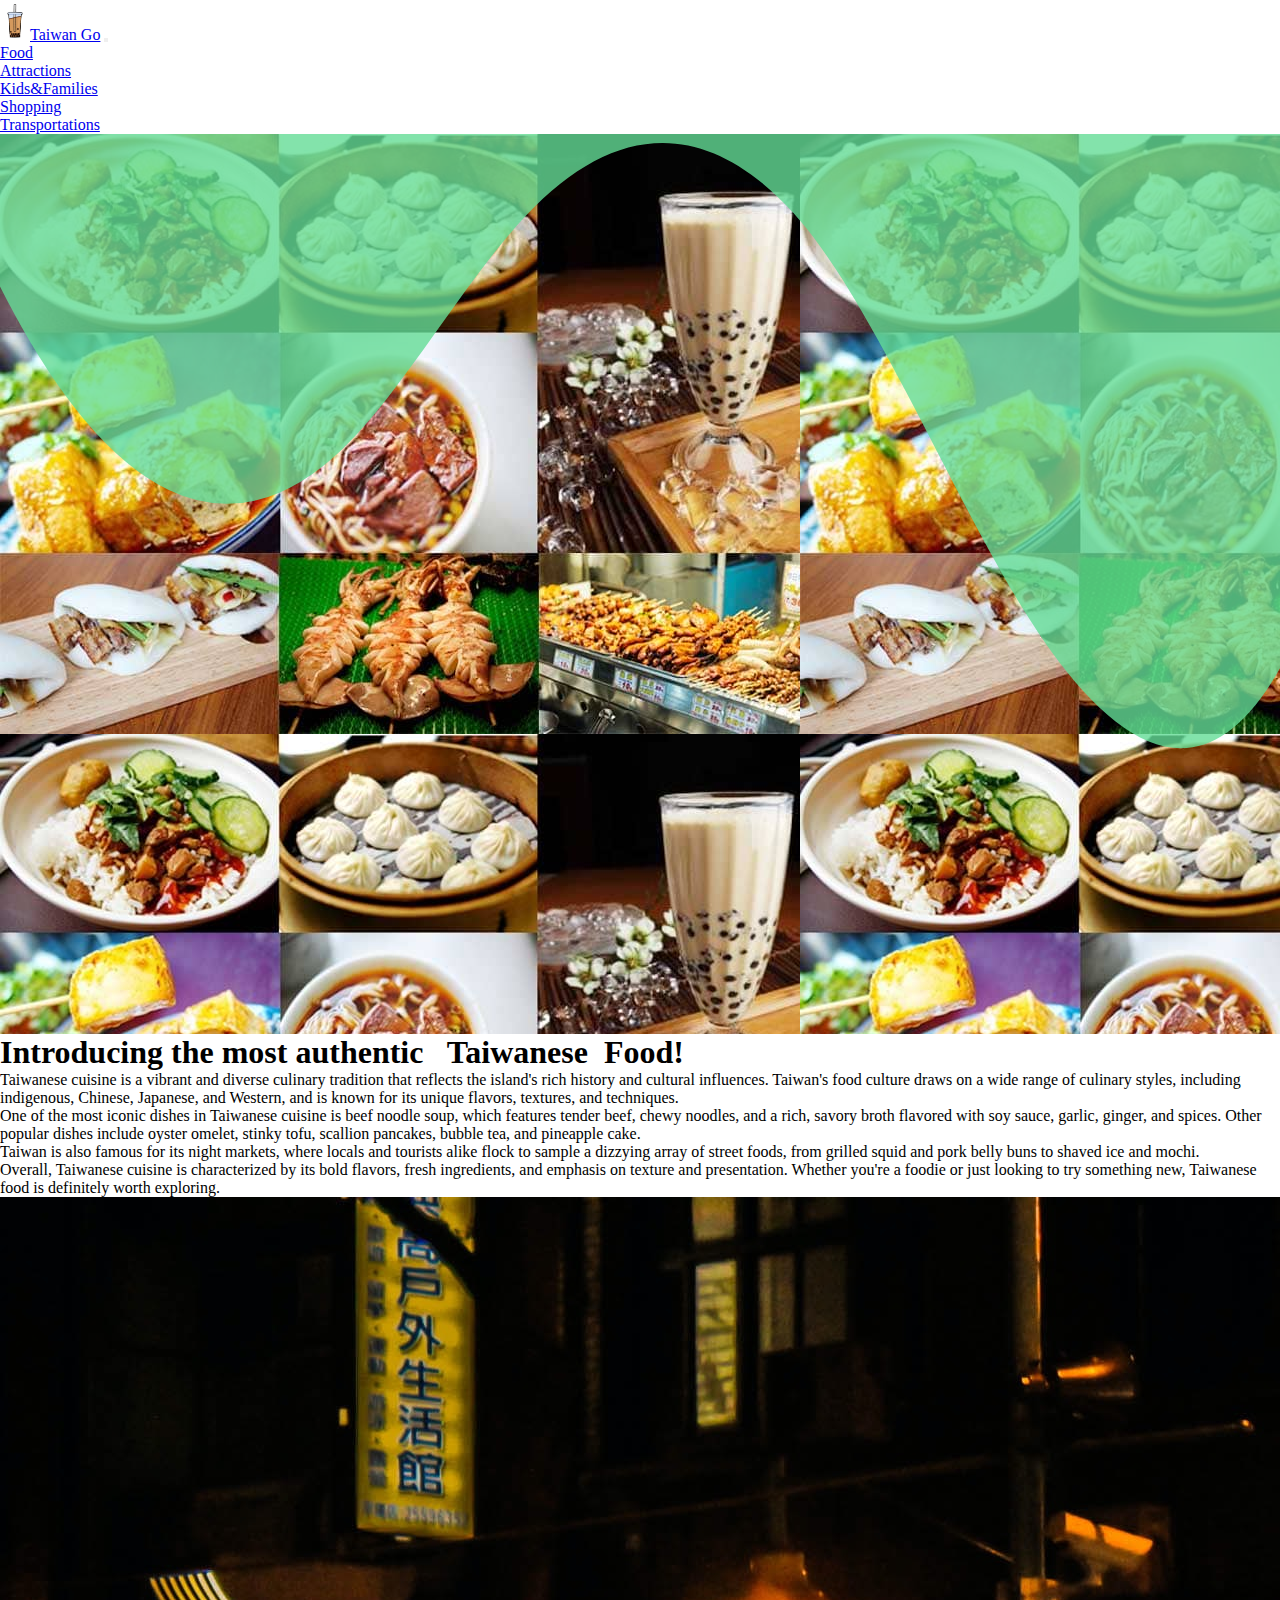
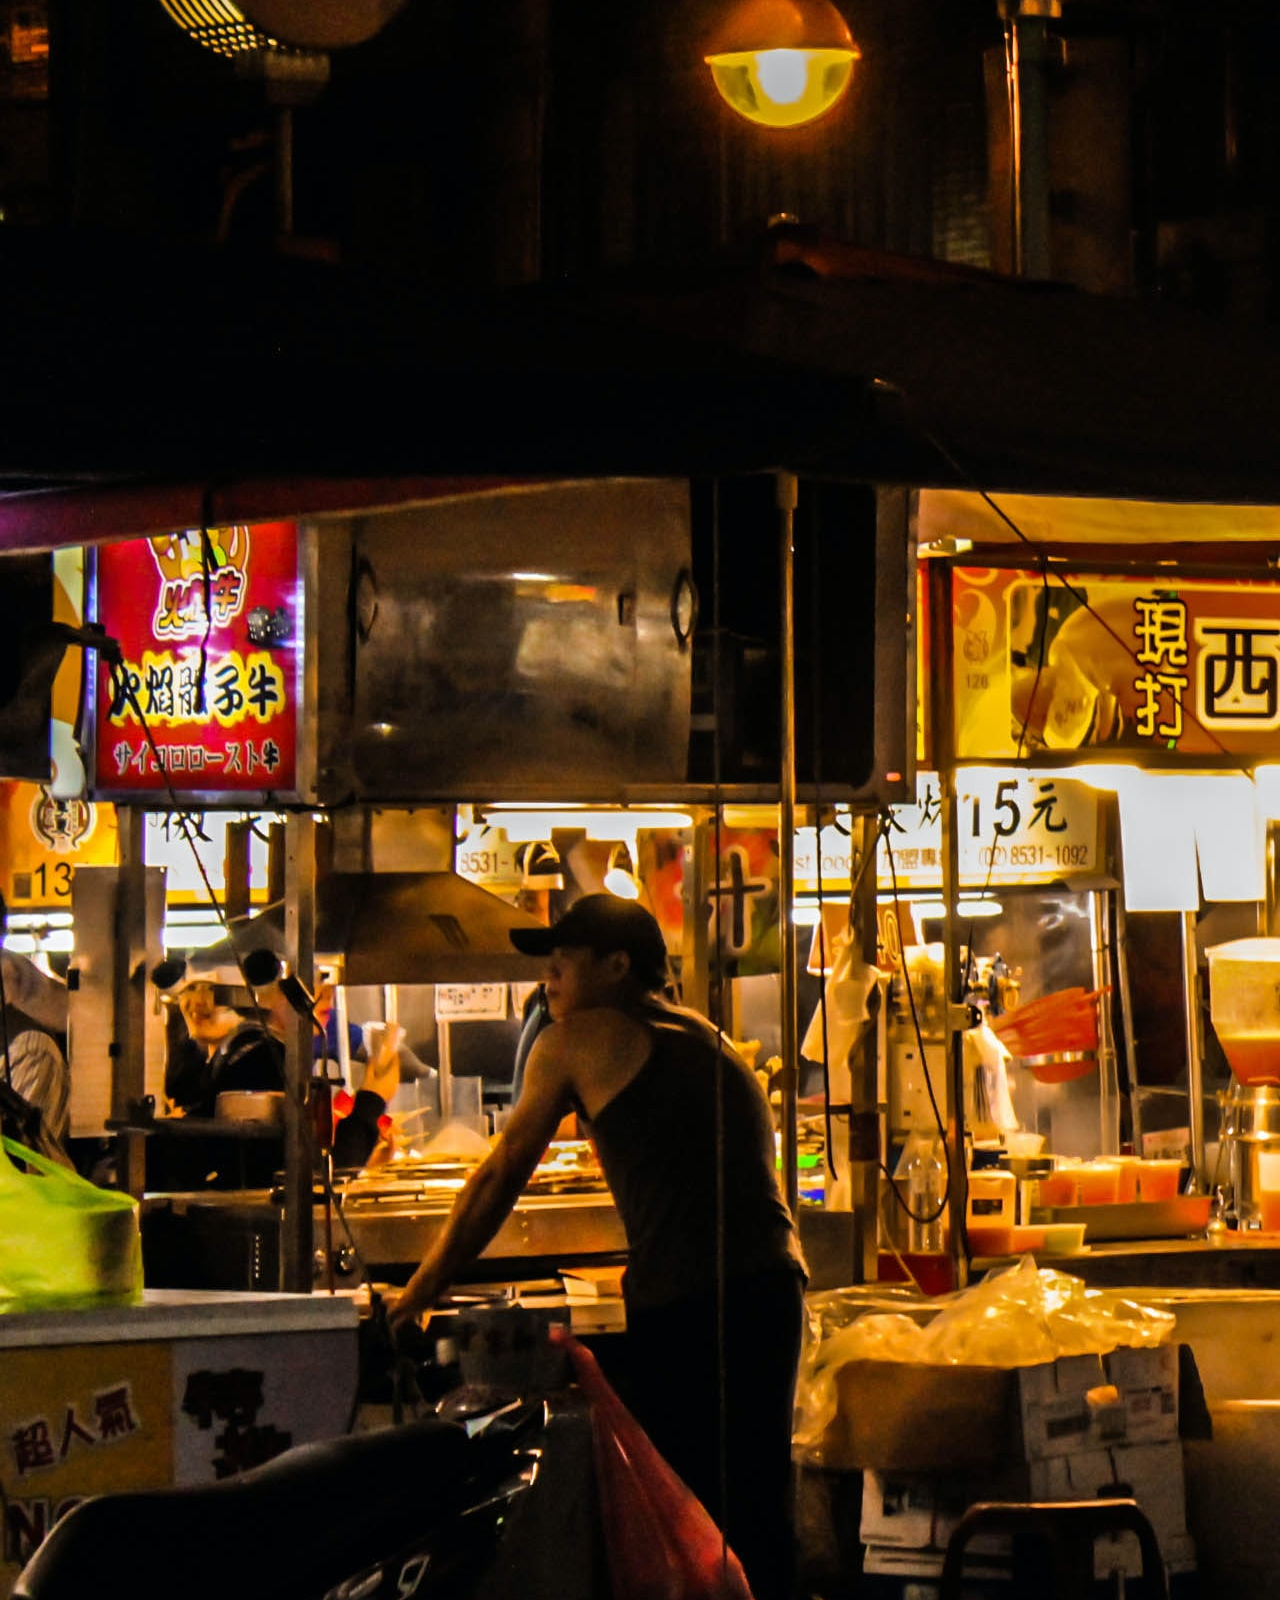
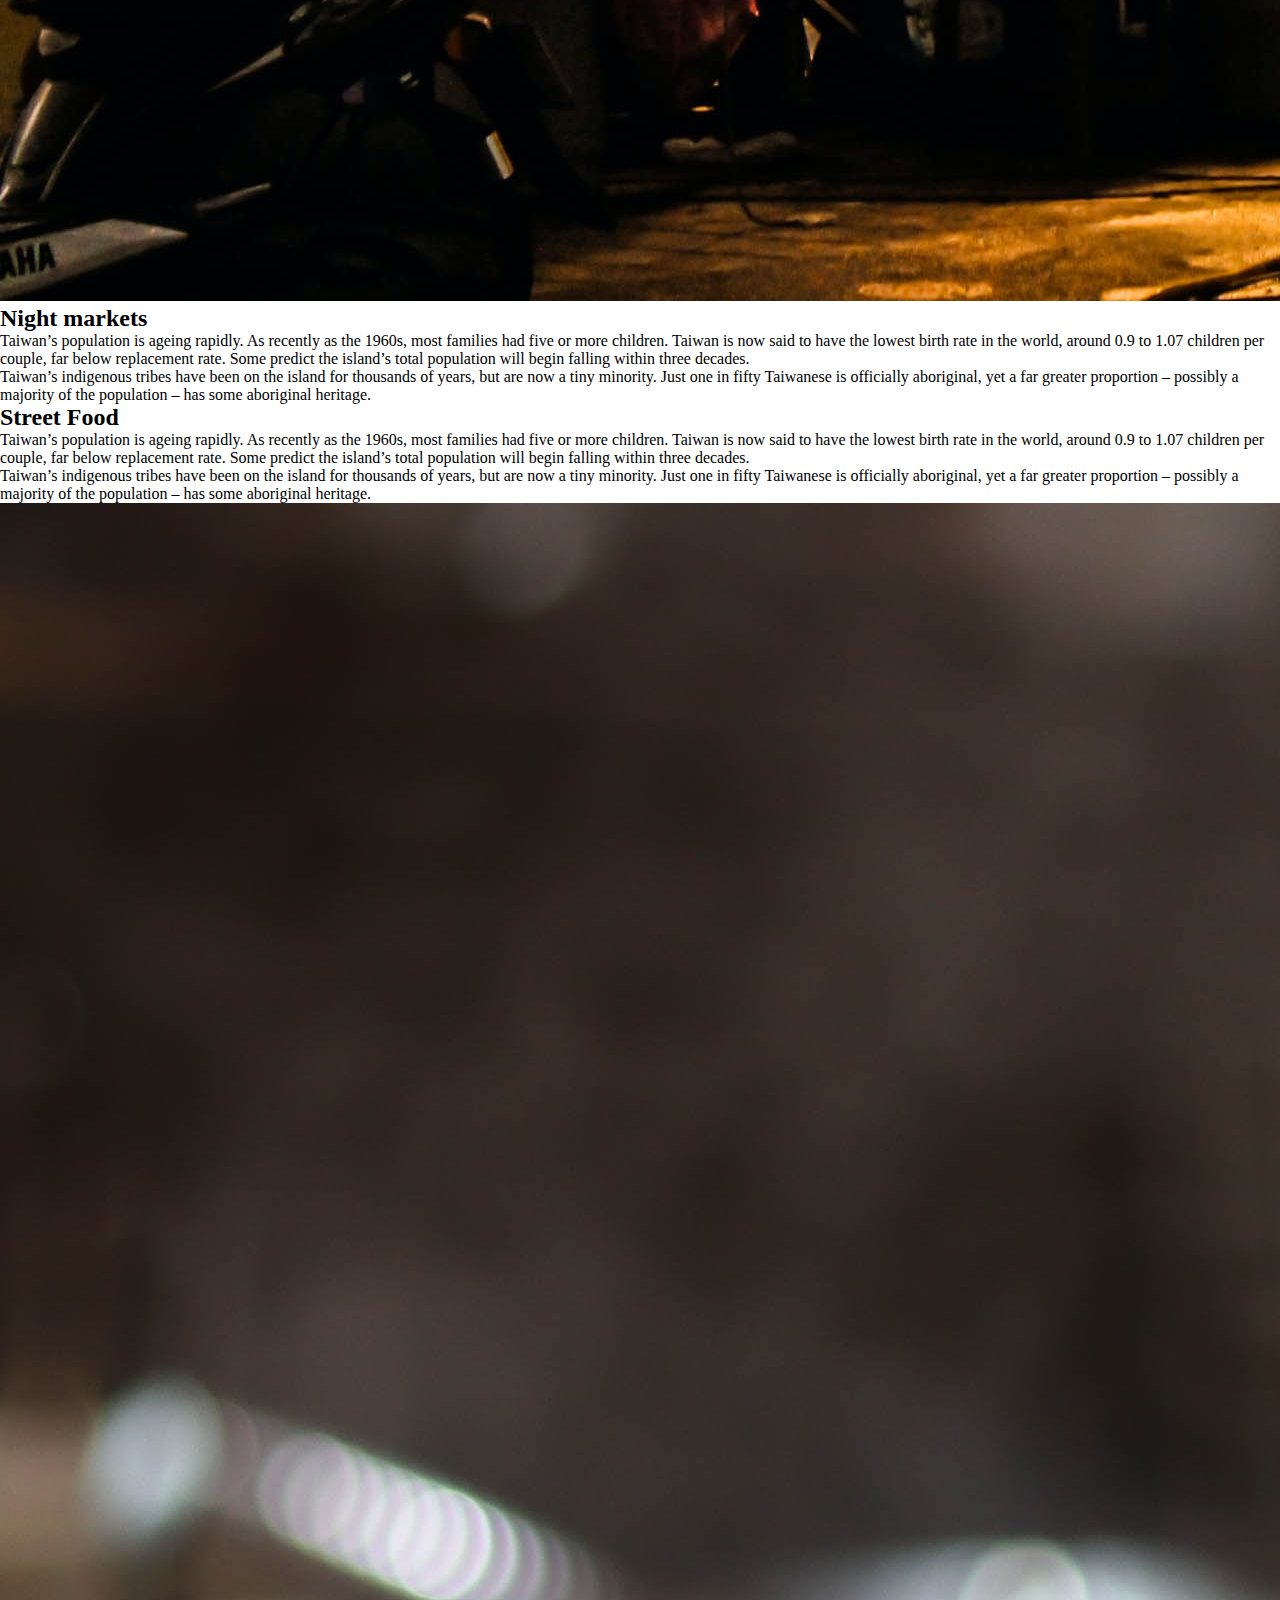
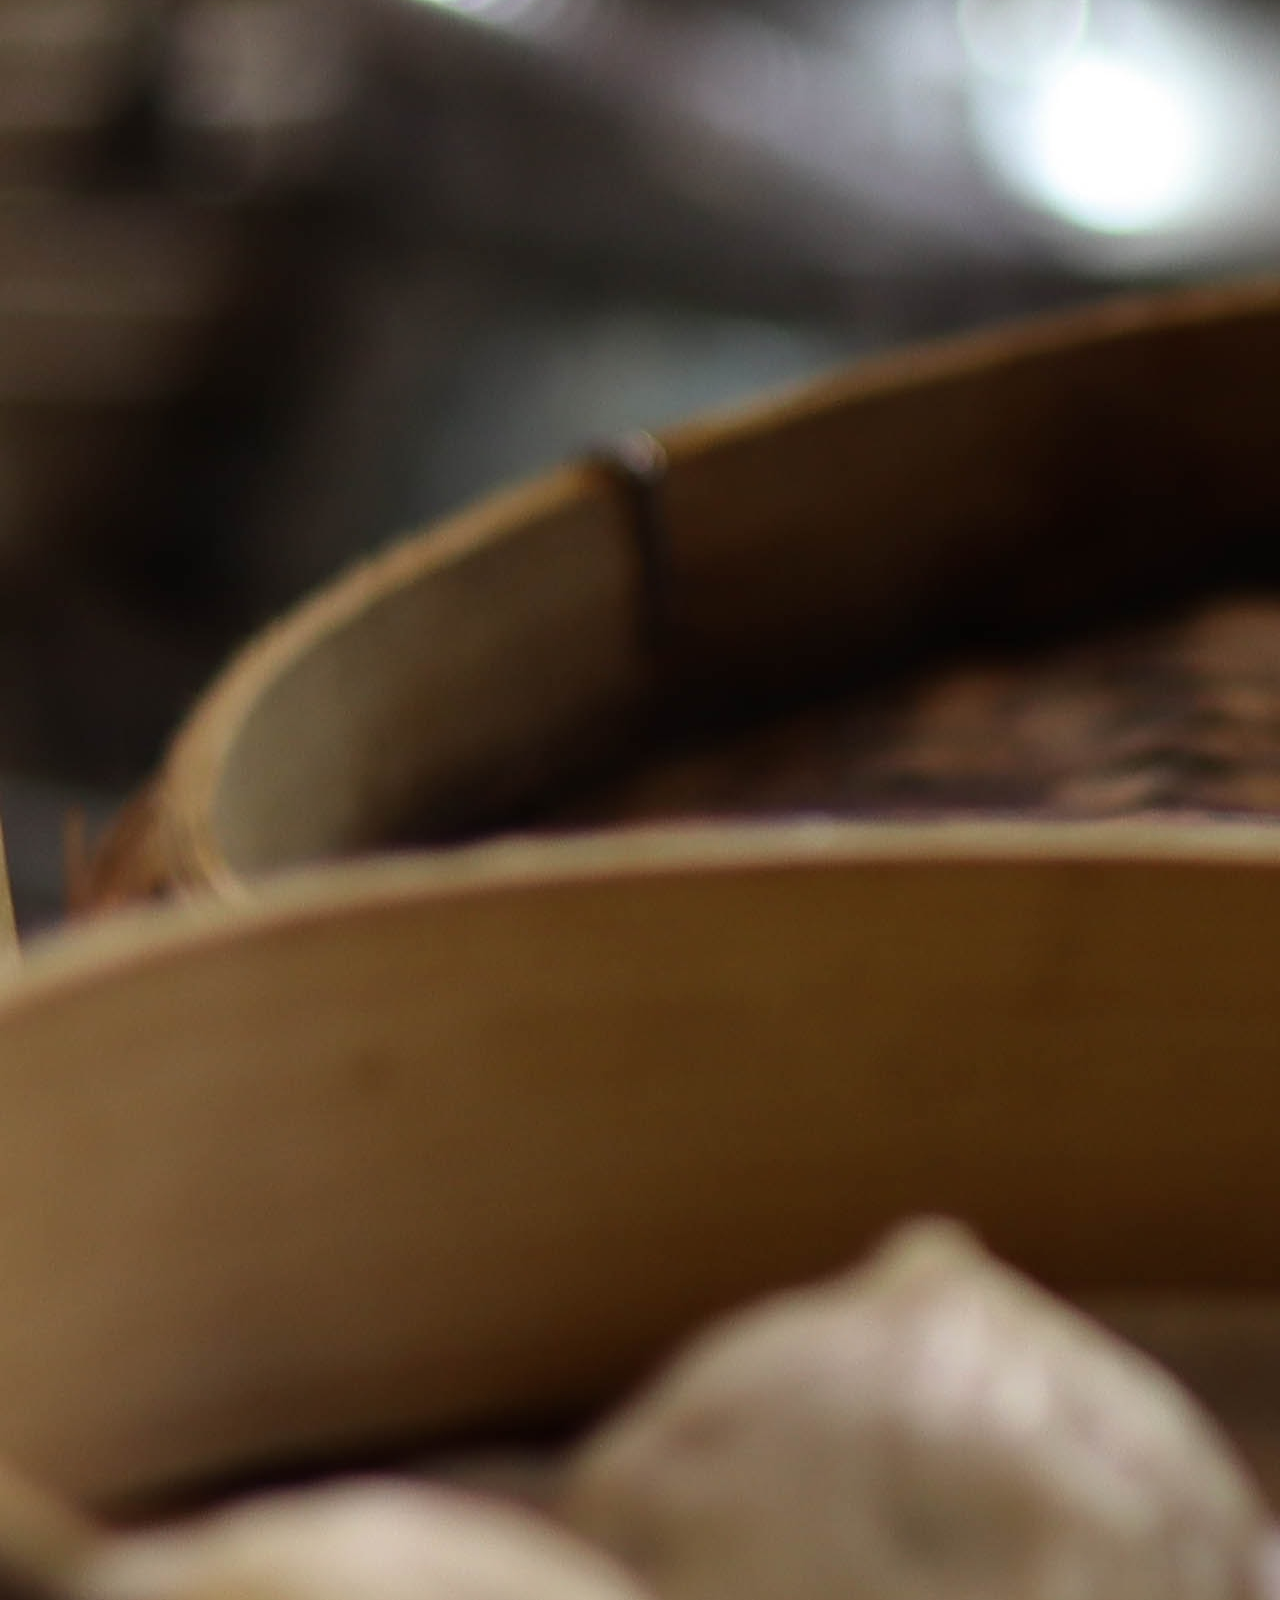
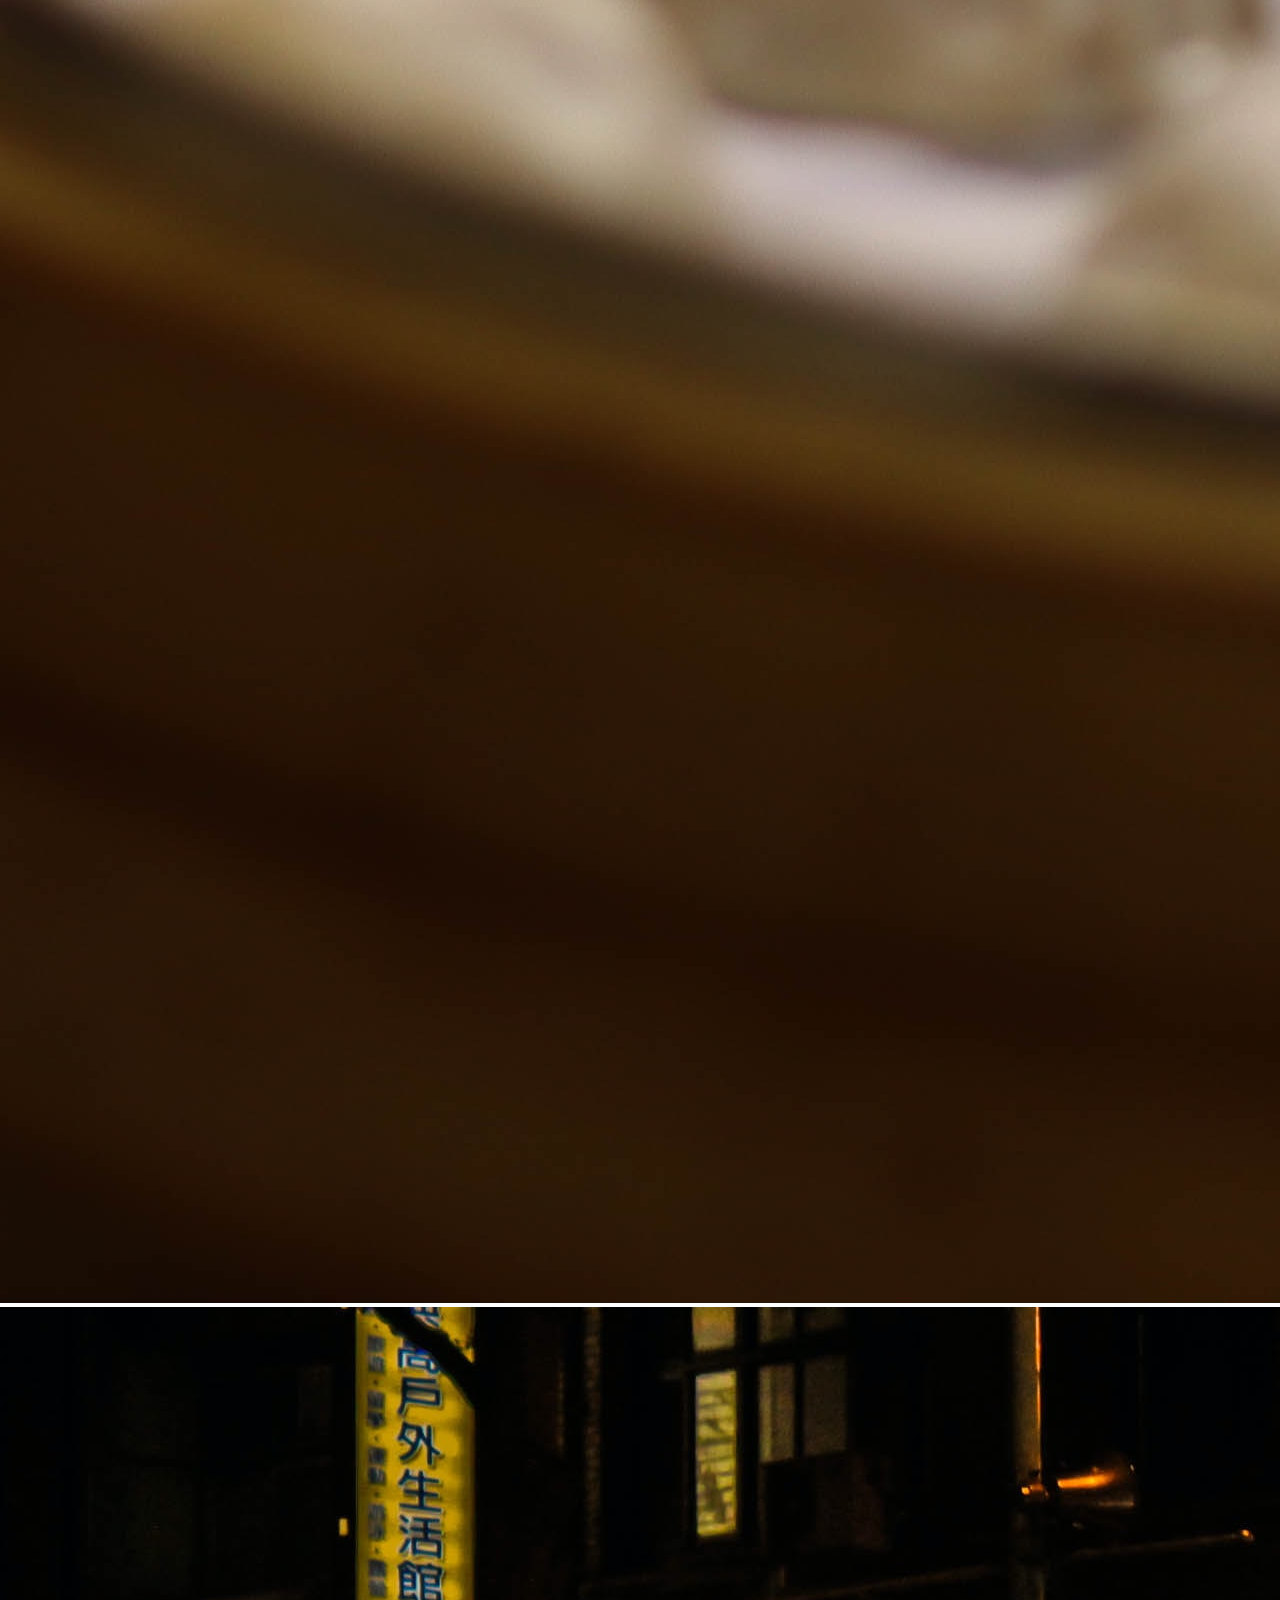
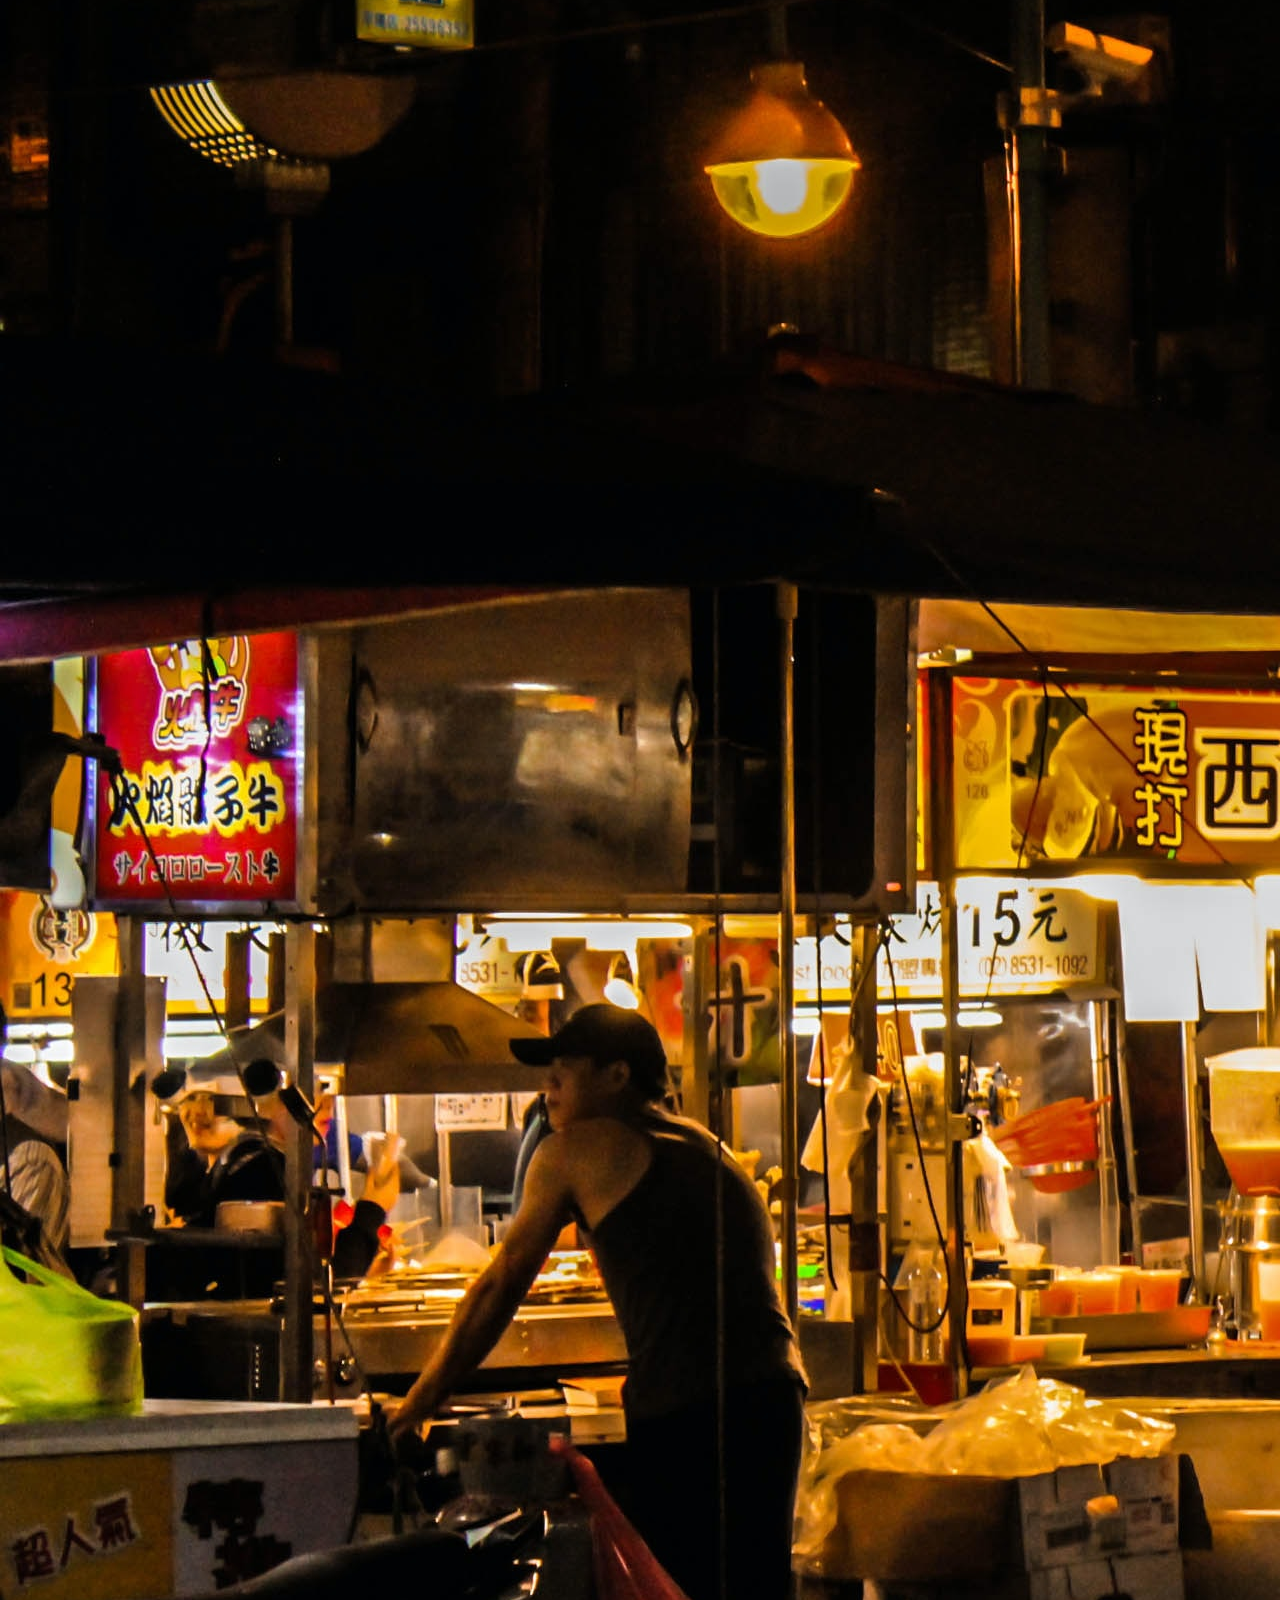
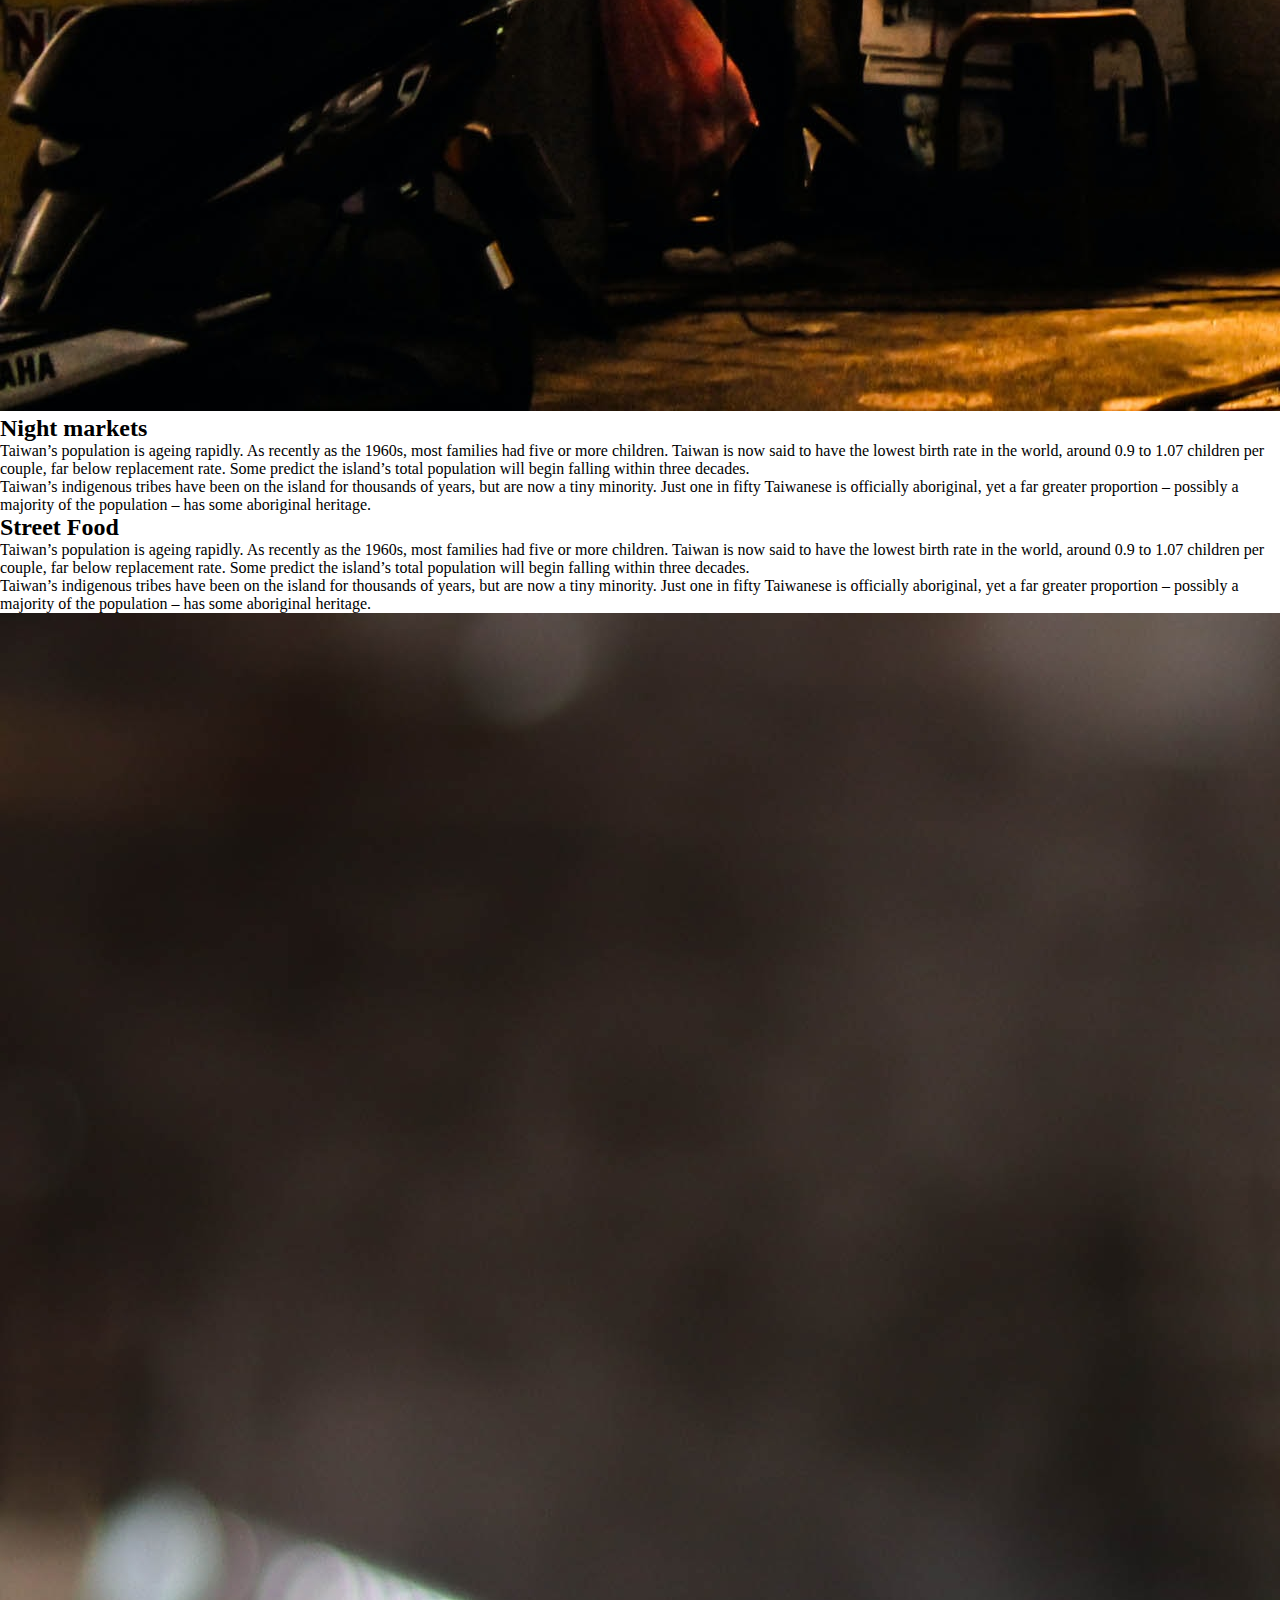
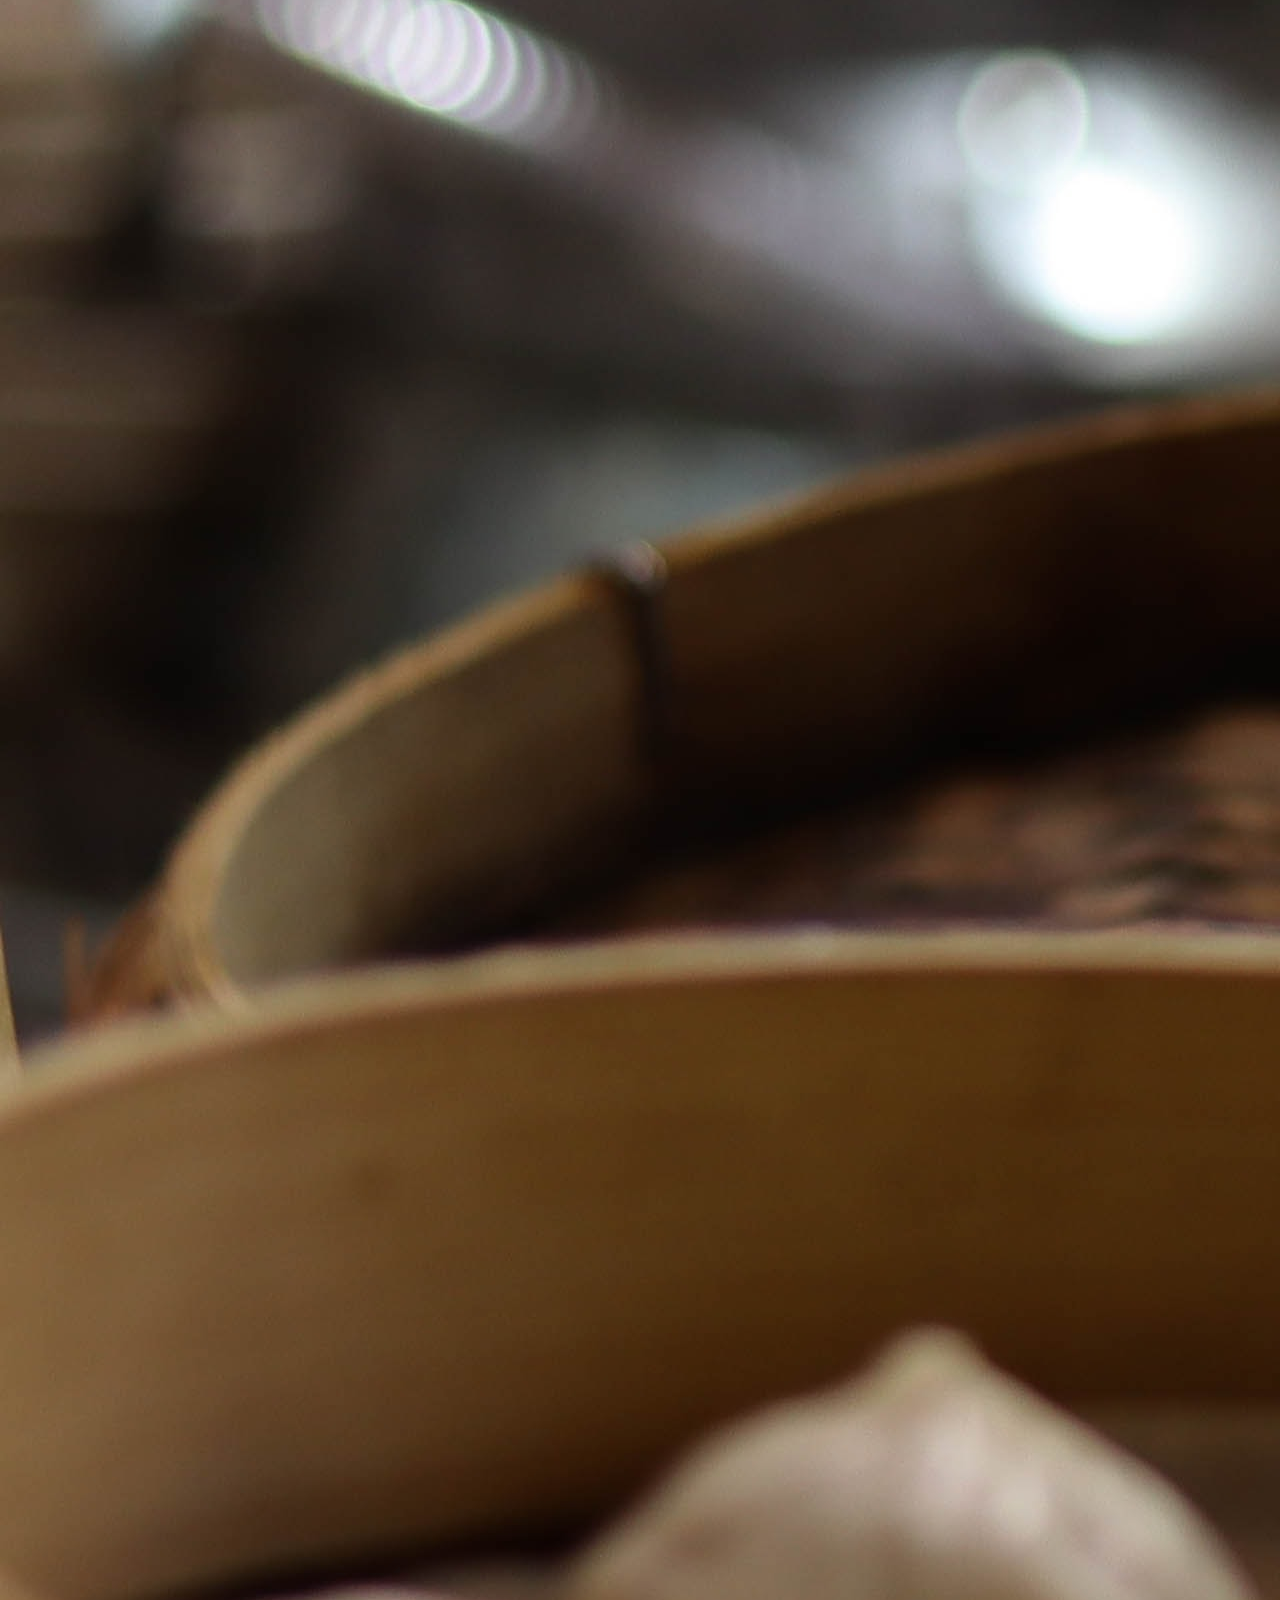
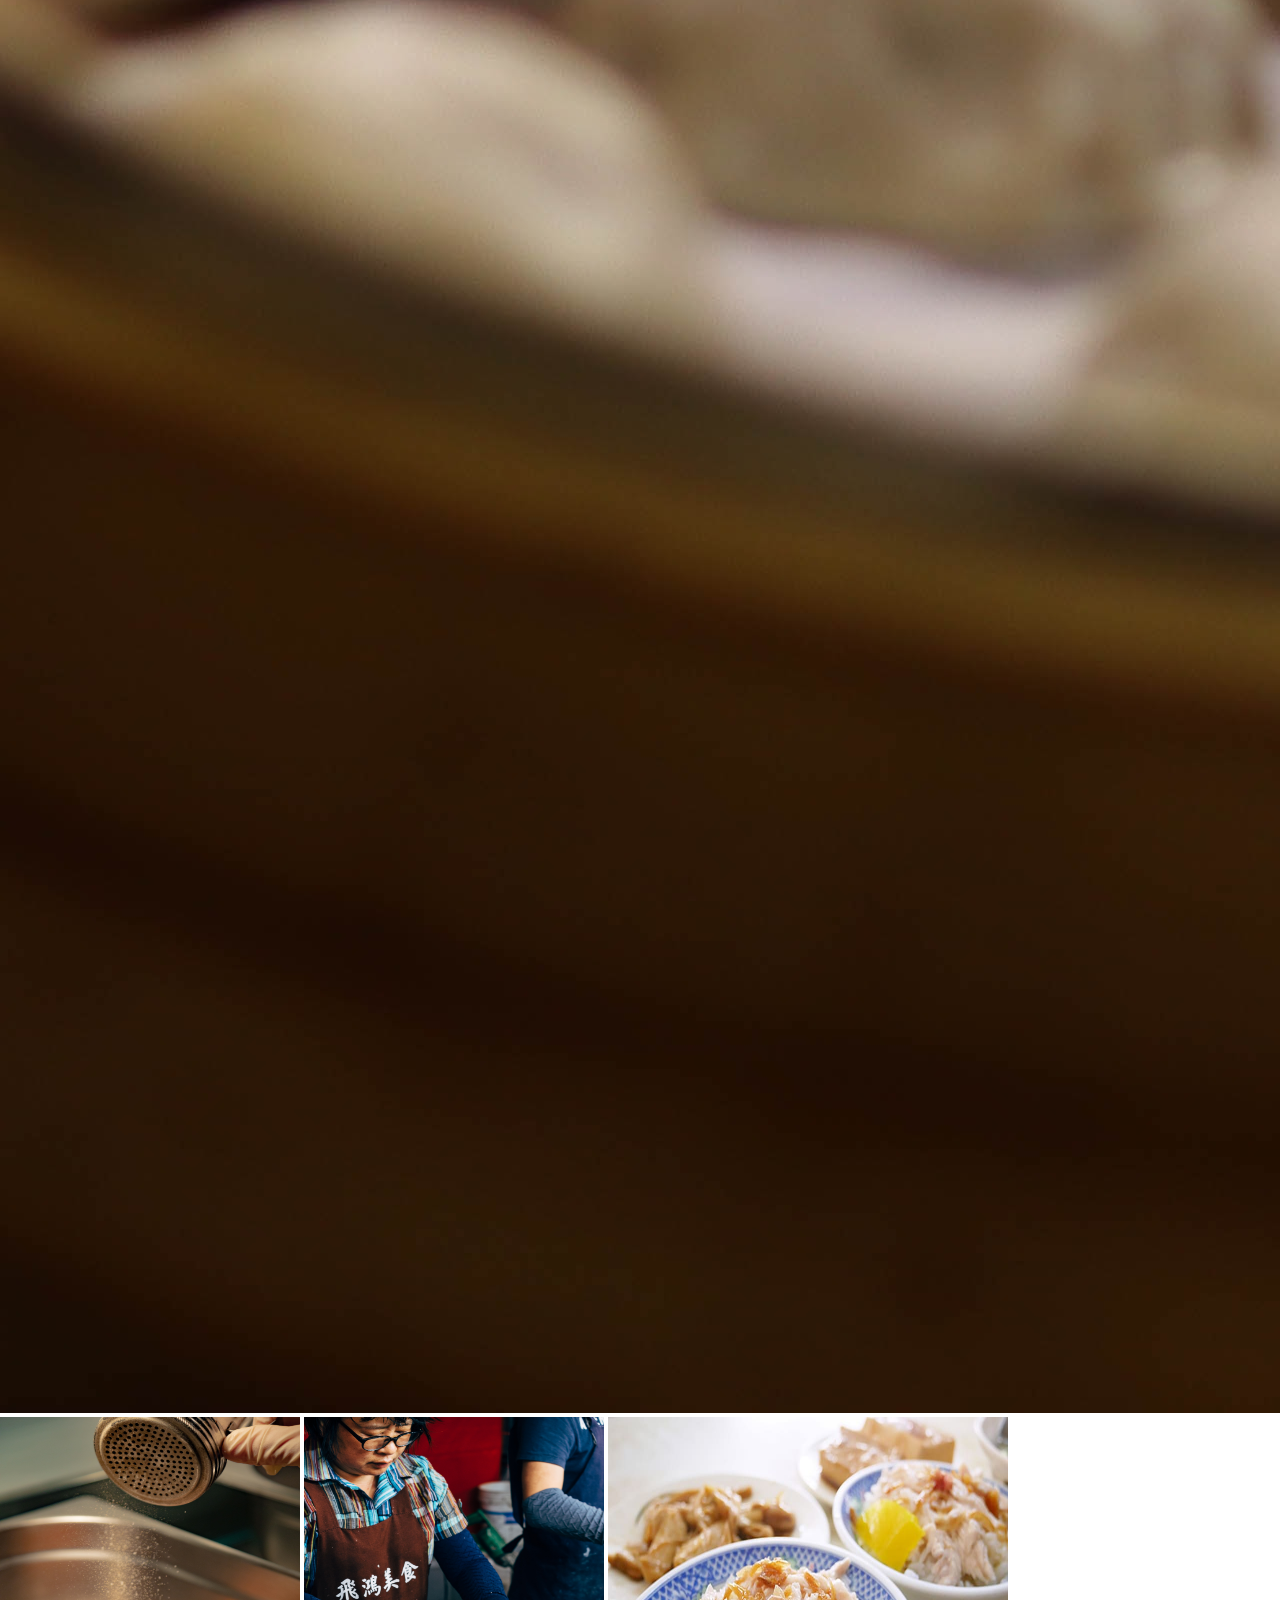
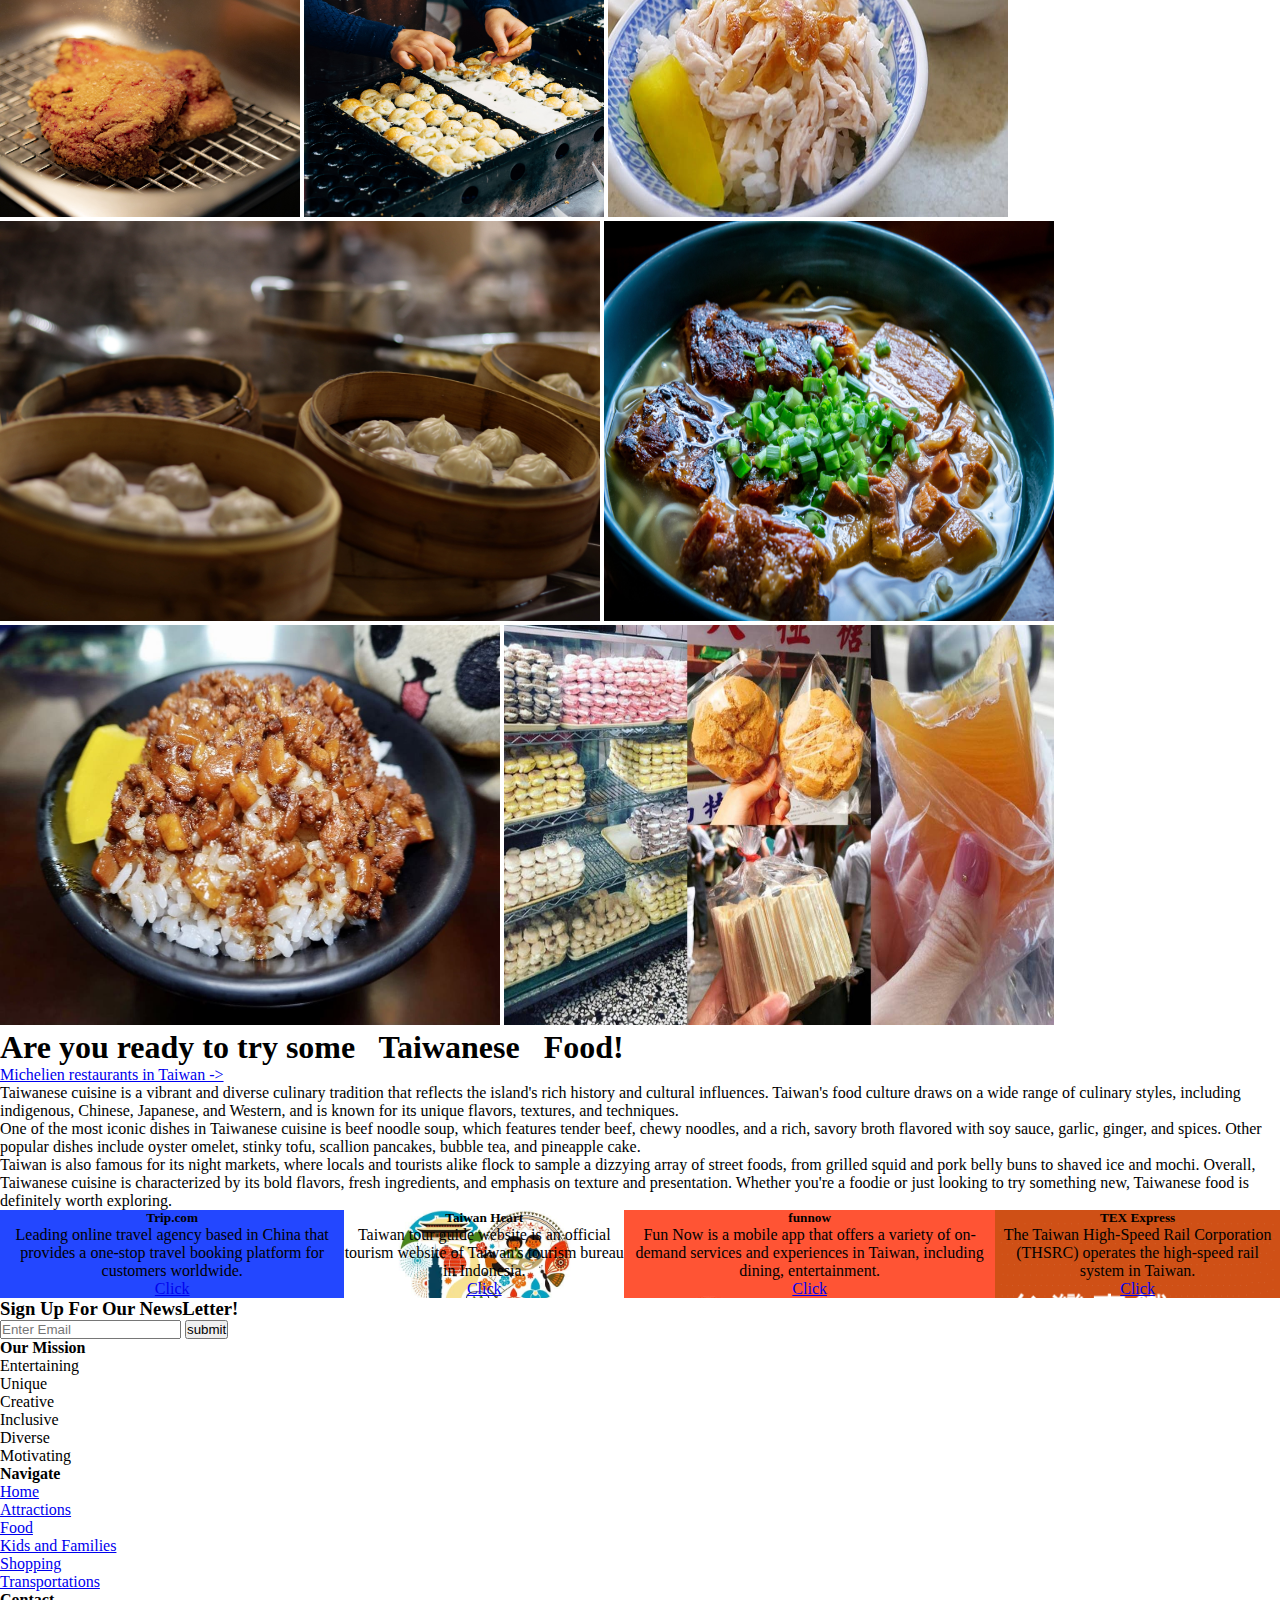
<file: pages/food.html>
<!DOCTYPE html>
<html lang="en">
  <head>
    <meta charset="UTF-8" />
    <meta http-equiv="X-UA-Compatible" content="IE=edge" />
    <meta name="viewport" content="width=device-width, initial-scale=1.0" />
    
    <link href="https://cdn.jsdelivr.net/npm/bootstrap@5.2.3/dist/css/bootstrap.min.css" rel="stylesheet" integrity="sha384-rbsA2VBKQhggwzxH7pPCaAqO46MgnOM80zW1RWuH61DGLwZJEdK2Kadq2F9CUG65" crossorigin="anonymous">

    <link rel="stylesheet" href="../css/style.css" />
    <link rel="stylesheet" href="https://cdn.jsdelivr.net/npm/bootstrap-icons@1.10.3/font/bootstrap-icons.css">

    
    <title>Taiwan Go!</title>
  </head>


<body>
    <script src="https://cdn.jsdelivr.net/npm/bootstrap@5.2.3/dist/js/bootstrap.bundle.min.js" integrity="sha384-kenU1KFdBIe4zVF0s0G1M5b4hcpxyD9F7jL+jjXkk+Q2h455rYXK/7HAuoJl+0I4" crossorigin="anonymous"></script>

 <!-- Navbar -->
 <nav class="navbar navbar-expand-lg bg-black navbar-dark py-3 fixed-top">
    <div class="container-fluid">
        <a href="../index.html" class="navbar-brand p-0 text-warning">  <img src="../imgs/boba.png" width="30px" height="40px" alt="taiwanLogo">Taiwan Go</a>
        
        <button class="navbar-toggler"
        type="button"
        data-bs-toggle="collapse"
        data-bs-target="#navmenu">
    
        <span class="navbar-toggler-icon"></span>
    </button>

        <div class="colaapse navbar-collapse" id="navmenu">
            <ul class="navbar-nav ms-auto">
                <li class="nav-item">
                    <a href="food.html" class="nav-link text-warning ">Food</a>
                </li>
                <li class="nav-item">
                    <a href="attractions.html" class="nav-link text-warning ">Attractions</a>
                </li>
                <li class="nav-item">
                    <a href="kidsfamilyactivities.html" class="nav-link text-warning">Kids&Families</a>
                </li>
                <li class="nav-item">
                  <a href="shopping.html" class="nav-link text-warning">Shopping</a>
              </li>
              <li class="nav-item">
                <a href="transportations.html" class="nav-link text-warning">Transportations</a>
            </li>
            </ul>

        </div>
    </div>

    </nav>


<!-- Background image -->
<div class="position-relative">
    <div
      class="svg-wrapper bg-image shadow-1-strong rounded-lg"
      style="
        background-image: url('../imgs/collage-3.jpeg');
        height:100vh;" >


      <svg
        data-name="Layer 1"
        xmlns="http://www.w3.org/2000/svg"
        viewBox="0 0 1200 120"
        preserveAspectRatio="none"
        class="svg"
        style="
          height: 669px;
          width: 100%;
          fill: rgb(100, 220, 150);
          opacity: 0.8;
          transform: rotateY(0deg);
        "
      >
        <path d="M321.39,56.44c58-10.79,114.16-30.13,172-41.86,82.39-16.72,168.19-17.73,250.45-.39C823.78,31,906.67,72,985.66,92.83c70.05,18.48,146.53,26.09,214.34,3V0H0V27.35A600.21,600.21,0,0,0,321.39,56.44Z"></path>
      </svg>
    </div>
  </div>
 
    </div>
</section>

<!-- title -->
<section class="bg-black text-light p-0 p-lg-0 pt-lg-5 mx-auto text-center text-sm-start has-bg-img images" >
    <div class="container">
    <div class="d-flex justify-content-center">
       <div> 
<!-- 
            <h1 class="mt-lg-5 mb-lg-5 d-flex justify-content-center"> Introducing the most authentic  <span class="text-warning">Taiwanese</span> Food!</h1> -->
            
            <h1 class="mt-lg-5 mb-lg-5 d-flex justify-content-center"> Introducing the most authentic &nbsp; <span class="text-warning"> Taiwanese</span> &nbsp;Food!</h1>

            <p class="mb-lg-5 d-flex justify-content-center"> Taiwanese cuisine is a vibrant and diverse culinary tradition that reflects the island's rich history and cultural influences. Taiwan's food culture draws on a wide range of culinary styles, including indigenous, Chinese, Japanese, and Western, and is known for its unique flavors, textures, and techniques.</p>

            One of the most iconic dishes in Taiwanese cuisine is beef noodle soup, which features tender beef, chewy noodles, and a rich, savory broth flavored with soy sauce, garlic, ginger, and spices. Other popular dishes include oyster omelet, stinky tofu, scallion pancakes, bubble tea, and pineapple cake.

            <p class="mb-lg-5 d-flex justify-content-center">Taiwan is also famous for its night markets, where locals and tourists alike flock to sample a dizzying array of street foods, from grilled squid and pork belly buns to shaved ice and mochi.</p>

                <p class="mb-lg-5  d-flex justify-content-center">Overall, Taiwanese cuisine is characterized by its bold flavors, fresh ingredients, and emphasis on texture and presentation. Whether you're a foodie or just looking to try something new, Taiwanese food is definitely worth exploring. </p>

    
        </div> 
    </section>

<!-- Learn Sections -->
<section id="learn" class="bg-success p-5 text-light">
    <div class="container">
        <div class="row align-items-center justify-content-between">
            <div class="col-md">
                <img class="img-fluid" src="../imgs/night2.jpg"
                 alt="beef">
            </div>
            <div class="col-md p-5">
                <h2>Night markets</h2>
                <p class="Lead">
                    Taiwan’s population is ageing rapidly. As recently as the 1960s, most families had
                    five or more children. Taiwan is now said to have the lowest birth rate in the world,
                    around 0.9 to 1.07 children per couple, far below replacement rate. Some predict
                    the island’s total population will begin falling within three decades.  
                </p>
                <p>
                    Taiwan’s indigenous tribes have been on the island for thousands of years, but are
now a tiny minority. Just one in fifty Taiwanese is officially aboriginal, yet a far
greater proportion – possibly a majority of the population – has some aboriginal
heritage. 
                </p>
            
            </div>
        </div>

    </div>
</section>


<section id="learn" class="p-5 bg-success text-light">
    <div class="container">
        <div class="row align-items-center justify-content-between">
            <div class="col-md p-5">
                <h2>Street Food</h2>
                <p class="Lead">
                    Taiwan’s population is ageing rapidly. As recently as the 1960s, most families had
                    five or more children. Taiwan is now said to have the lowest birth rate in the world,
                    around 0.9 to 1.07 children per couple, far below replacement rate. Some predict
                    the island’s total population will begin falling within three decades.  
                </p>
                <p>
                    Taiwan’s indigenous tribes have been on the island for thousands of years, but are
now a tiny minority. Just one in fifty Taiwanese is officially aboriginal, yet a far
greater proportion – possibly a majority of the population – has some aboriginal
heritage. 
                </p>
            </div>
            <div class="col-md">
                <img src="../imgs/bao.jpg" class="img-fluid" alt="beef">
            </div>
        </div>

    </div>
</section>


<section id="learn" class="bg-success p-5 text-light">
    <div class="container">
        <div class="row align-items-center justify-content-between">
            <div class="col-md">
                <img class="img-fluid" src="../imgs/night2.jpg"
                 alt="beef">
            </div>
            <div class="col-md p-5">
                <h2>Night markets</h2>
                <p class="Lead">
                    Taiwan’s population is ageing rapidly. As recently as the 1960s, most families had
                    five or more children. Taiwan is now said to have the lowest birth rate in the world,
                    around 0.9 to 1.07 children per couple, far below replacement rate. Some predict
                    the island’s total population will begin falling within three decades.  
                </p>
                <p>
                    Taiwan’s indigenous tribes have been on the island for thousands of years, but are
now a tiny minority. Just one in fifty Taiwanese is officially aboriginal, yet a far
greater proportion – possibly a majority of the population – has some aboriginal
heritage. 
                </p>
            
            </div>
        </div>

    </div>
</section>


<section id="learn" class="p-5 bg-success text-light">
    <div class="container">
        <div class="row align-items-center justify-content-between">
            <div class="col-md p-5">
                <h2>Street Food</h2>
                <p class="Lead">
                    Taiwan’s population is ageing rapidly. As recently as the 1960s, most families had
                    five or more children. Taiwan is now said to have the lowest birth rate in the world,
                    around 0.9 to 1.07 children per couple, far below replacement rate. Some predict
                    the island’s total population will begin falling within three decades.  
                </p>
                <p>
                    Taiwan’s indigenous tribes have been on the island for thousands of years, but are
now a tiny minority. Just one in fifty Taiwanese is officially aboriginal, yet a far
greater proportion – possibly a majority of the population – has some aboriginal
heritage. 
                </p>
            </div>
            <div class="col-md">
                <img src="../imgs/bao.jpg" class="img-fluid" alt="beef">
            </div>
        </div>

    </div>
</section>


<section id="foodpictures" class="bg-black p-5 text-light">
    <div class="container">
    <div class="mt-lg-5 row align-items-center justify-content-center">

        <div class="col-md text-center">


    <img src="../imgs/chicken.jpg" width="300" height="400" class="me-lg-5 mt-lg-5 mb-lg-5 mx-auto center-block" alt="ATT">
    <img src="../imgs/tako.jpg" width="300" height="400" class="me-lg-5 mt-lg-5 mb-lg-5 mx-auto center-block" alt="Bellavita">
    <img src="../imgs/rice-2.jpeg" width="400" height="400" class="mt-lg-5 mb-lg-5 mx-auto center-block" alt="Bellavita">
    <img src="../imgs/bao.jpg" width="600" height="400" class="me-lg-5 mt-lg-5 mb-lg-5 mx-auto center-block" alt="breeze">
    <img src="../imgs/beefnoodle.jpg" width="450" height="400" class="mt-lg-5 mb-lg-5 mx-auto center-block" alt="Zhongshan">
    <img src="../imgs/rice.jpeg" width="500" height="400" class="me-lg-5 mt-lg-5 mb-lg-5 mx-auto center-block" alt="Bellavita">
    <img src="../imgs/mochi-3.jpeg" width="550" height="400" class=" mt-lg-5 mb-lg-5 mx-auto center-block" alt="Zhongshan">


</div>
</div>
</div>
</section>



<!-- title -->
<section class="bg-success text-light p-0 p-lg-0 pt-lg-5 mx-auto text-center text-sm-start has-bg-img images" >
    <div class="container">
    <div class="d-flex justify-content-center">
       <div> 

        <h1 class="mt-lg-5 d-flex justify-content-center"> Are you ready to try some  <span class="text-warning"> &nbsp; Taiwanese &nbsp; </span> Food!</h1>
        <div class="text-center">
            <a href="https://guide.michelin.com/us/en/taipei-region/taipei/restaurants" class="mb-lg-5 btn btn-dark text-warning">Michelien restaurants in Taiwan -></a>
            </div>   
            
            <p class="mb-lg-5 d-flex justify-content-center"> Taiwanese cuisine is a vibrant and diverse culinary tradition that reflects the island's rich history and cultural influences. Taiwan's food culture draws on a wide range of culinary styles, including indigenous, Chinese, Japanese, and Western, and is known for its unique flavors, textures, and techniques.</p>

            One of the most iconic dishes in Taiwanese cuisine is beef noodle soup, which features tender beef, chewy noodles, and a rich, savory broth flavored with soy sauce, garlic, ginger, and spices. Other popular dishes include oyster omelet, stinky tofu, scallion pancakes, bubble tea, and pineapple cake.
            
            <p class="mb-lg-5 d-flex justify-content-center">
            Taiwan is also famous for its night markets, where locals and tourists alike flock to sample a dizzying array of street foods, from grilled squid and pork belly buns to shaved ice and mochi.
Overall, Taiwanese cuisine is characterized by its bold flavors, fresh ingredients, and emphasis on texture and presentation. Whether you're a foodie or just looking to try something new, Taiwanese food is definitely worth exploring. </p>

    
        </div> 
    </section>

<!-- Card -->
<section class="cards">
    <div
      class="pt-lg-5 pb-lg-5 p-5 bg-image card shadow-1-strong rounded-0 border-0"
      style="background-image: url('../imgs/web4.png'); background-size:cover;"
    >
      <div class="card-body text-dark">
        <h5 class="card-title fw-bold fst-italic">Trip.com</h5>
        <p class="card-text fw-bold">
          Leading online travel agency based in China that provides a one-stop travel booking platform for customers worldwide. 
        </p>
        <a href="https://www.trip.com/travel-guide/taiwan-100076/cities/" class="btn btn-dark text-warning">Click</a>
      </div>
    </div>
    
    <div
      class="pt-lg-5 pb-lg-5 p-5 bg-image card shadow-1-strong rounded-0 border-0"
      style="background-image: url('../imgs/web1.jpg'); background-size:cover;"
    >
      <div class="card-body text-dark">
        <h5 class="card-title fw-bold fst-italic">Taiwan Heart</h5>
        <p class="card-text fw-bold">
          Taiwan tour guide website is an official tourism website of Taiwan's tourism bureau in Indonesia. 
        </p>
        <a href="https://taiwantourism.id/" class="btn btn-dark text-warning">Click</a>
      </div>
    </div>
    
    <div
      class="pt-lg-5 pb-lg-5 p-5 bg-image card shadow-1-strong rounded-0 border-0"
      style="background-image: url('../imgs/web7.png'); background-size:cover;"
    >
      <div class="card-body text-dark">
        <h5 class="card-title fw-bold fst-italic">funnow</h5>
        <p class="card-text fw-bold">
          Fun Now is a mobile app that offers a variety of on-demand services and experiences in Taiwan, including dining, entertainment.
        </p>
        <a href="https://www.myfunnow.com/en?utm_source=google&utm_medium=gs_1&utm_content=TW&gclid=EAIaIQobChMImfjk9Oft_QIVJMqUCR3W_AZHEAAYASAAEgLT4vD_BwE" class="btn btn-dark text-warning">Click</a>
      </div>
    </div>
    
    <div
      class="pt-lg-5 pb-lg-5 p-5 bg-image card shadow-1-strong rounded-0 border-0"
      style="background-image: url('../imgs/web5.png'); background-size:cover;"
    >
      <div class="card-body text-dark">
        <h5 class="card-title fw-bold fst-italic">TEX Express</h5>
        <p class="card-text fw-bold">
          The Taiwan High-Speed Rail Corporation (THSRC) operates the high-speed rail system in Taiwan.
        </p>
        <a href="https://en.thsrc.com.tw/ArticleContent/082fe624-b153-43d5-8a17-4be94132633b" class="btn btn-dark">Click</a>
      </div>
    </div>
    
    
    </section>
    
    
    
    
    
    
    <!-- Card -->
    
    
    <!-- Newsletter -->
    <section class="bg-black text-light p-5 text-center">
        <div class="container">
            <div class="d-md-flex justify-content-between align-items-center">
                <h3 class="mb-3 mb-md-0 text-warning">Sign Up For Our NewsLetter!</h3>
                
                <div class="input-group news-input">
                    <input 
                    type="text" 
                    class="form-control" 
                    placeholder="Enter Email"/>
                  
                      <button 
                      class="btn btn-dark btn-lg text-warning" 
                      type="button"
                      >submit</button>
                    </div>
                  </div>
              </div>
        </div>
      </section>  
      
      
      
      <!-- footer -->
      <div class="p-5 footer bg-black pt-lg-5 text-center text-light fw-bold">
        <div class="container">
            <div class="row">
                <div class="col-md-4 col-xs-12">
                    <div class="first fw-light text-light">
                        <h4> Our Mission </h4>
                        <p> Entertaining</p>
                        <p> Unique</p>
                        <p> Creative</p>
                        <p> Inclusive</p>
                        <p> Diverse</p>
                        <p> Motivating</p>
                    </div>
                </div>
      
                <div class="col-md-4 col-xs-12 text-center text-light fw-bold">
                    <div class="second">
                      <ul>
                        <h4> Navigate </h4>
                            <p><a href="../index.html" class="link-warning fw-light text-light">Home</a></p>
                            <p><a href="attractions.html" class="link-warning fw-light text-light">Attractions</a></p>
                            <p><a href="food.html" class="link-warning fw-light text-light">Food</a></p>
                            <p><a href="kidsfamilyactivities.html" class="link-warning fw-light text-light">Kids and Families</a></p>
                            <p><a href="shopping.html" class="link-warning fw-light text-light">Shopping</a></p>
                            <p><a href="transportations.html" class="link-warning fw-light text-light">Transportations</a></p>
      
                        </ul>
                    </div>
                </div>
      
                <div class="col-md-4 col-xs-12 text-center text-light fw-bold font- ">
                    <div class="third fw-light text-light">
                      <ul>
                        <h4>Contact</h4>
                          <p>Sam Wang</p>
                          <p><i class="far fa-envelope "></i> Sam07779@gmail.com</p>
                          <p><i class="far fa-envelope "></i> 333-4535-8882</p>
                          <p><i class="far fa-map-marker-alt "></i> Taipei, TW</p>
                        </ul>
                    </div>
                </div>
            </div>
        </div>
      
      
      
      
 <!-- Footer -->
      
 <footer class="bg-black text-white text-center position-relative">
    <div class="container">
    <p class="lead mt-lg-5 mb-lg-5">Copyright &copy; 2023 Taiwan Go Tour Guide</p>
    
    <a href="#" class="container-fluid">
        <i class="bi bi-arrow-up-circle " style="font-size: 2rem; color: gold;"></i>
    </a>
    
    
    </div>
    </footer>

</body>
</html>
</file>
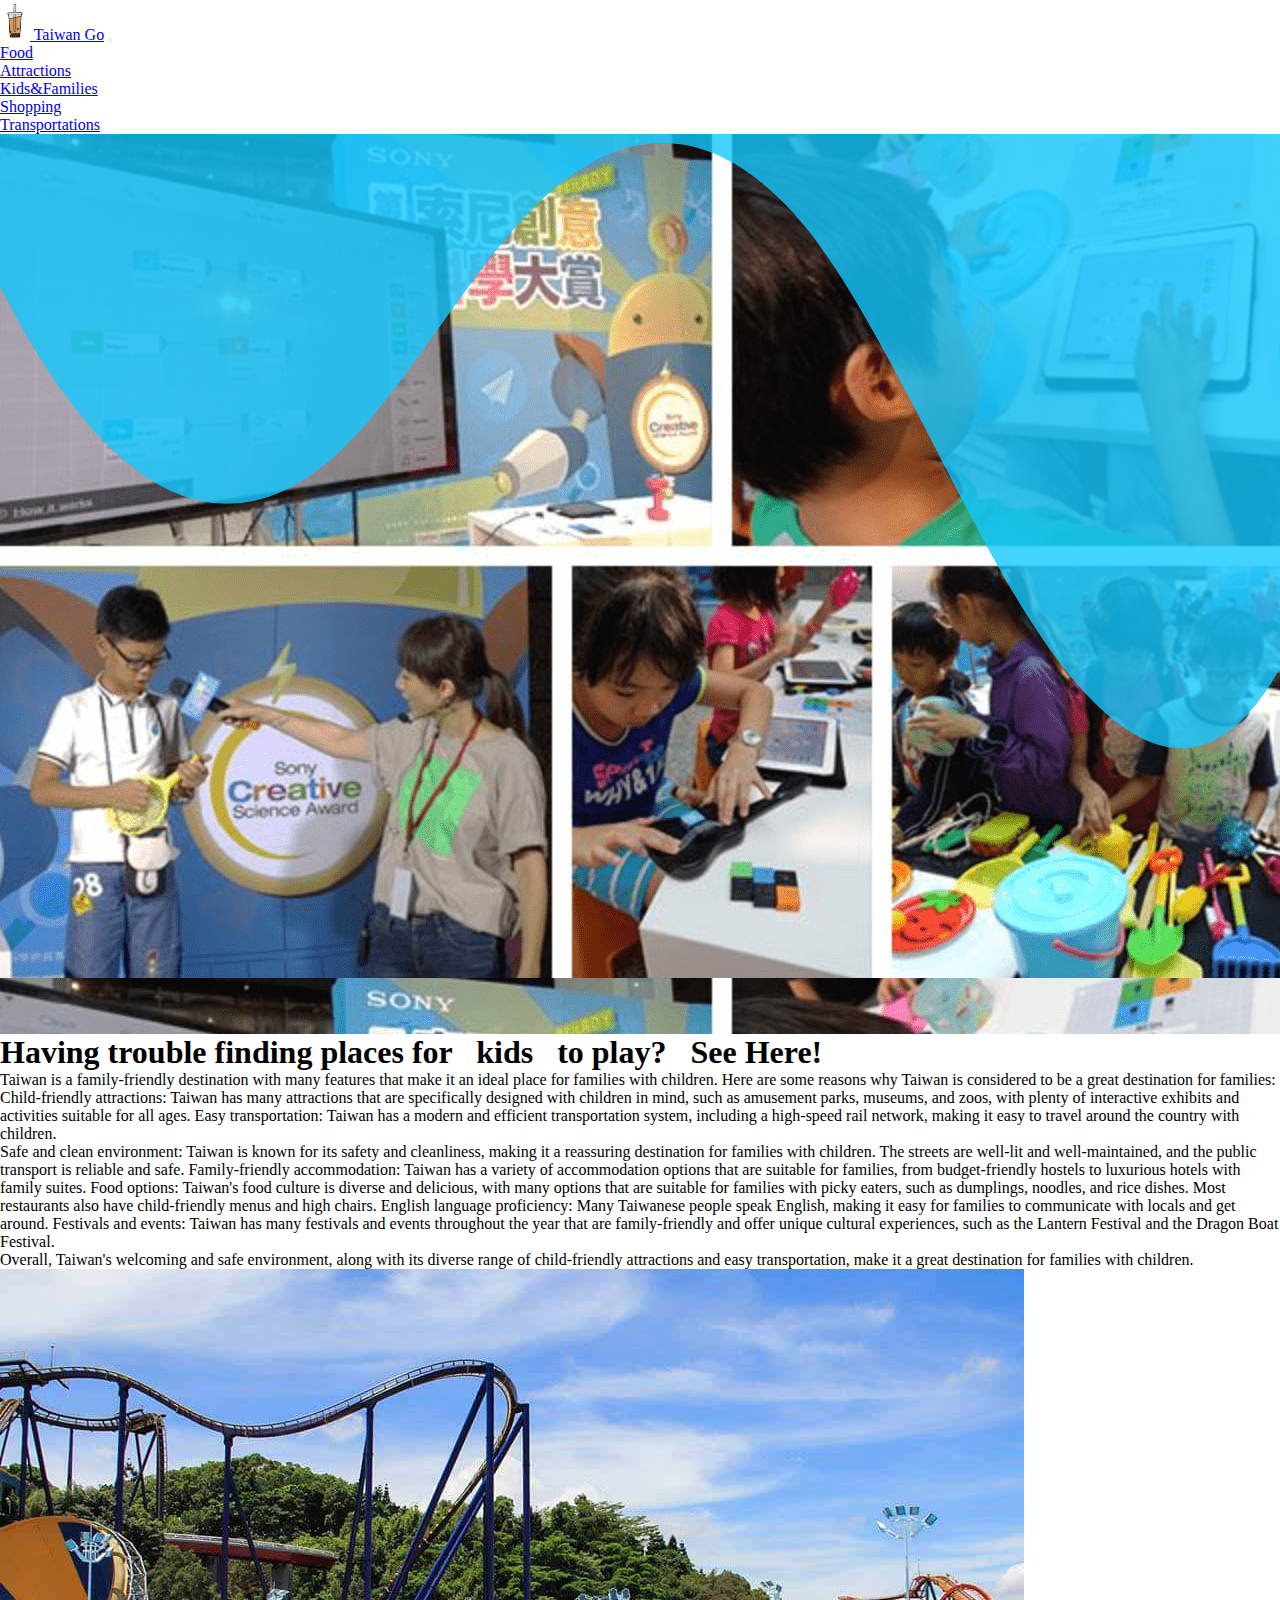
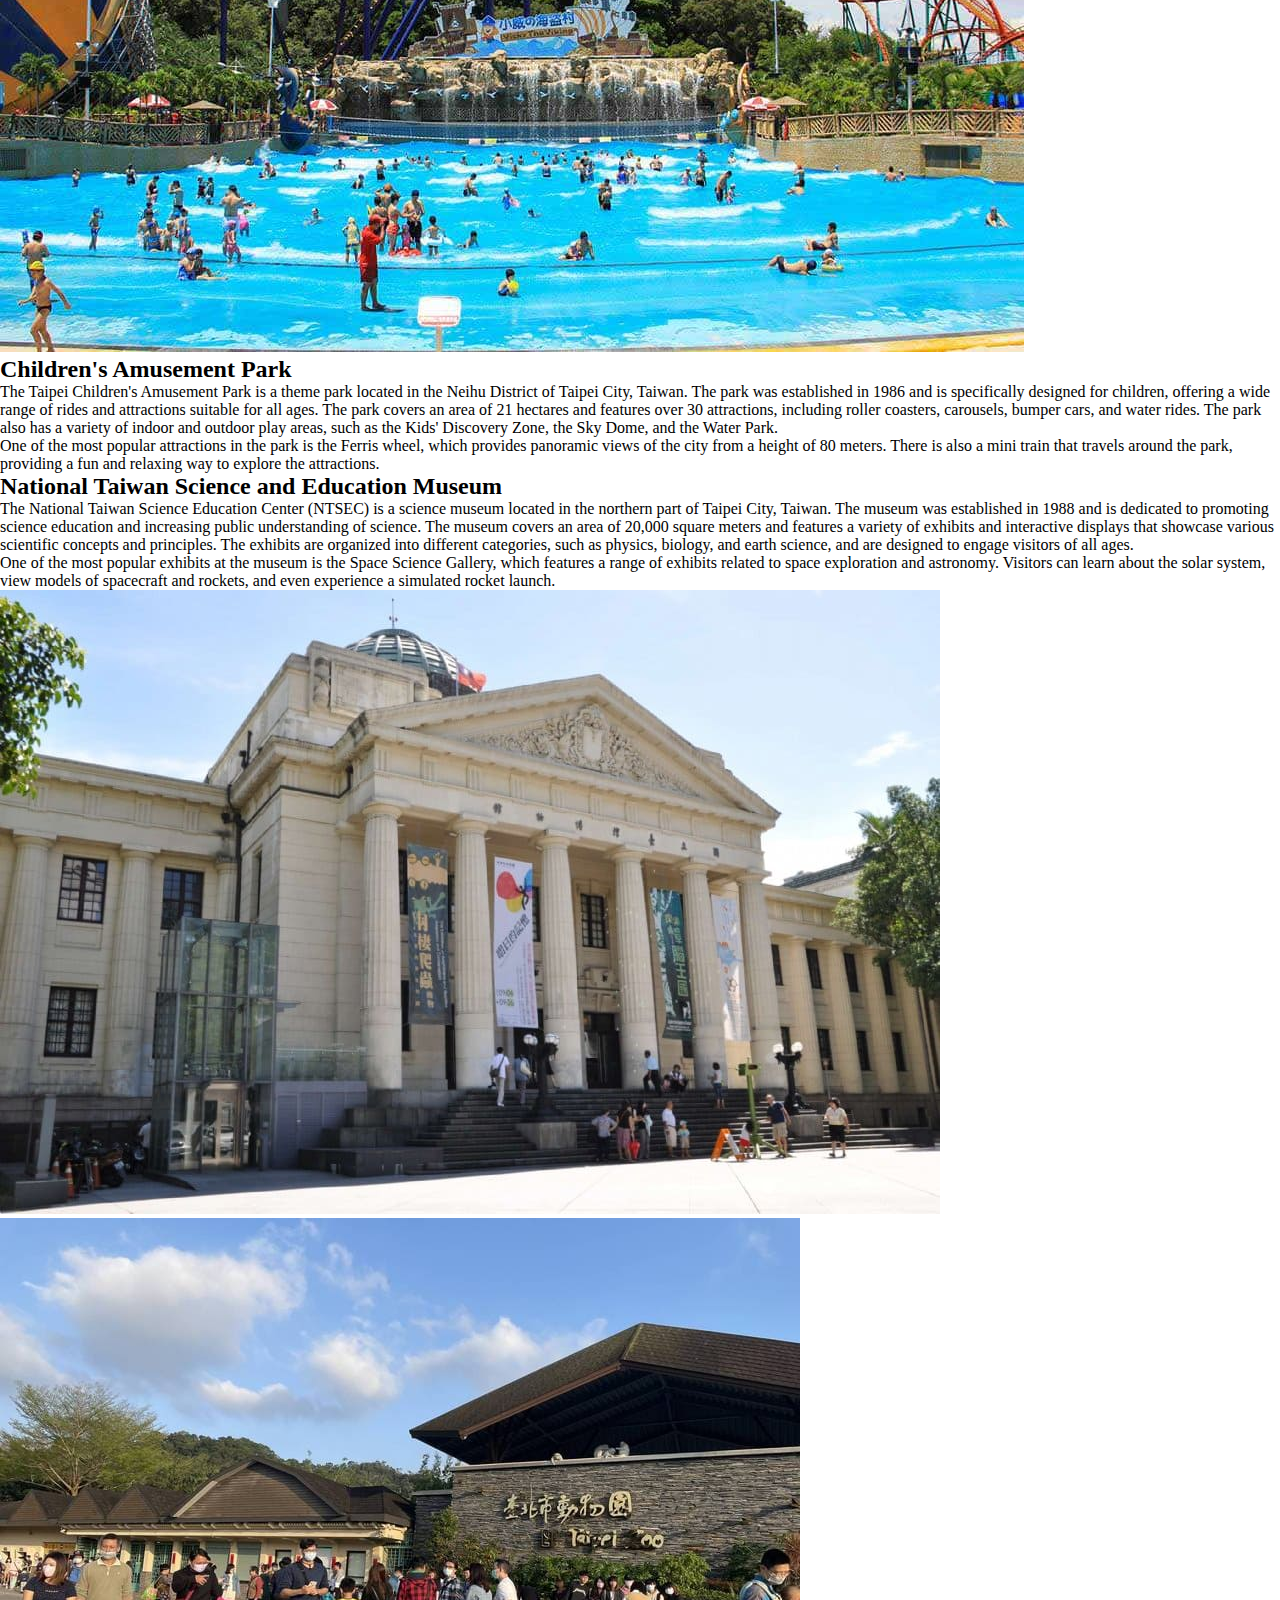
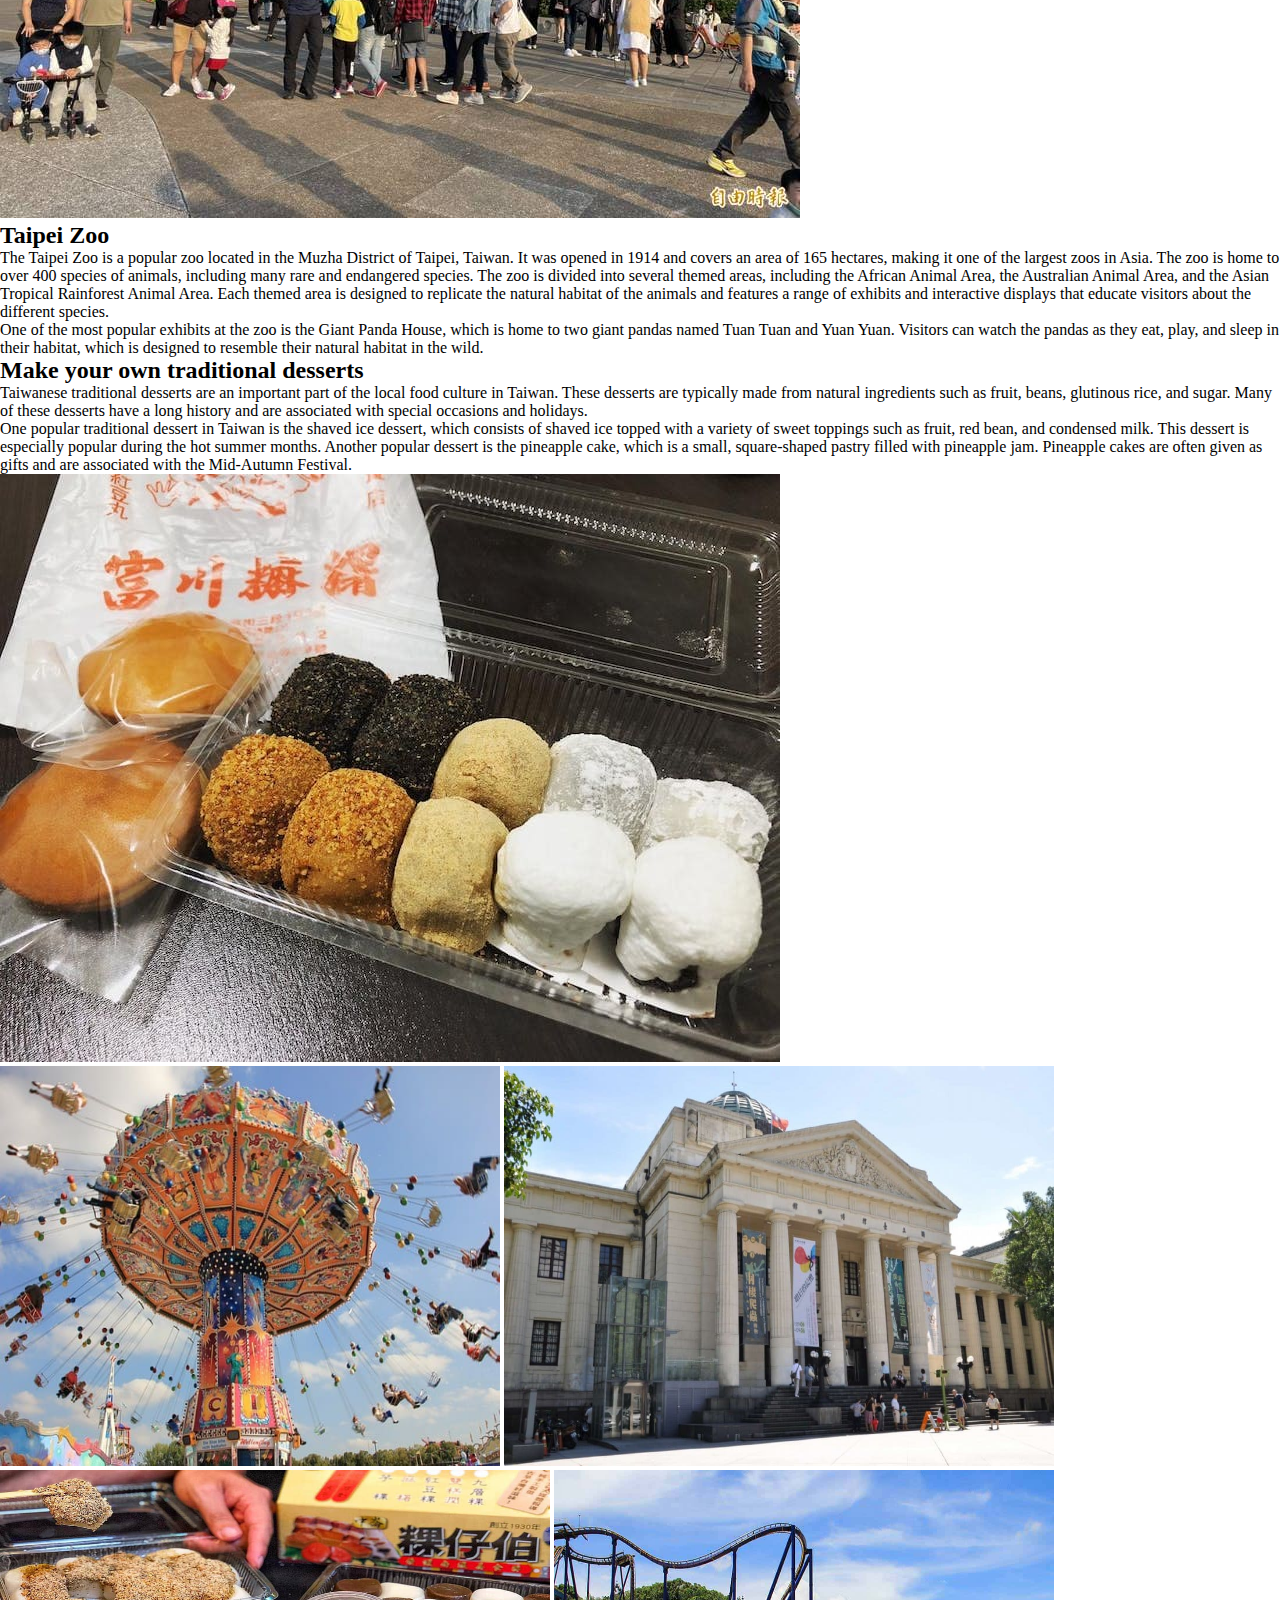
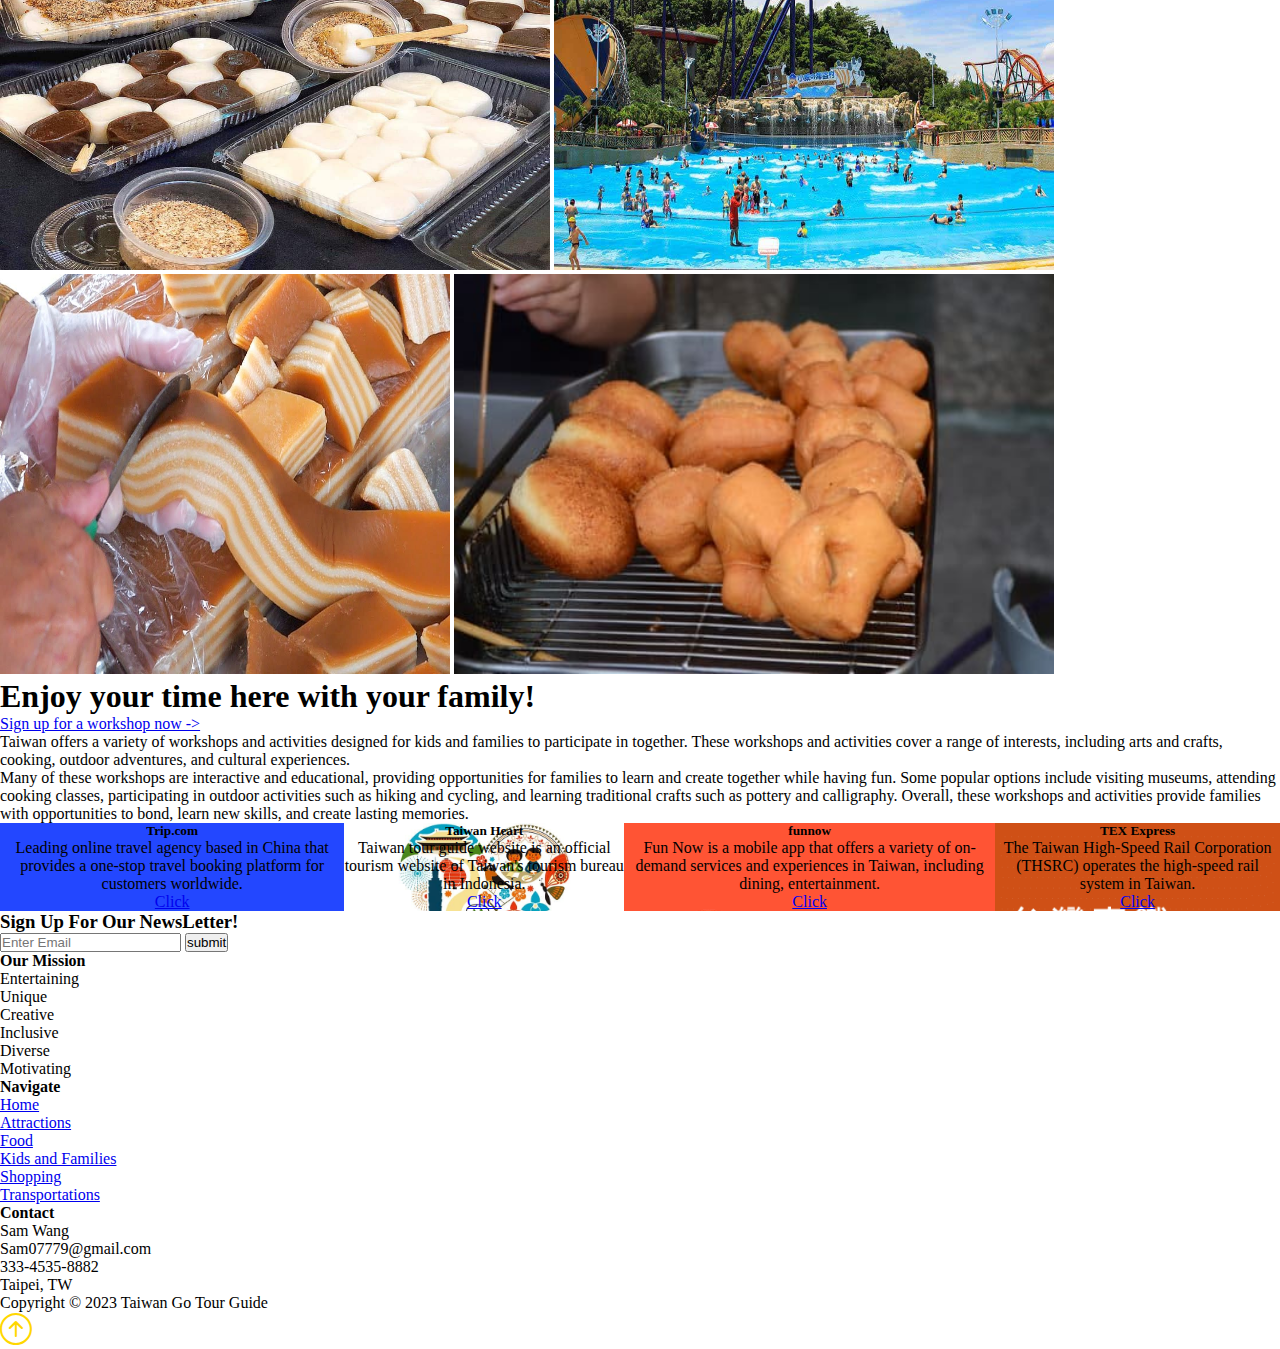
<file: pages/kidsfamilyactivities.html>
<!DOCTYPE html>
<!DOCTYPE html>
<html lang="en">
  <head>
    <meta charset="UTF-8" />
    <meta http-equiv="X-UA-Compatible" content="IE=edge" />
    <meta name="viewport" content="width=device-width, initial-scale=1.0" />
    
    <link href="https://cdn.jsdelivr.net/npm/bootstrap@5.2.3/dist/css/bootstrap.min.css" rel="stylesheet" integrity="sha384-rbsA2VBKQhggwzxH7pPCaAqO46MgnOM80zW1RWuH61DGLwZJEdK2Kadq2F9CUG65" crossorigin="anonymous">

    <link rel="stylesheet" href="../css/style.css" />

    <link rel="stylesheet" href="https://cdn.jsdelivr.net/npm/bootstrap-icons@1.10.3/font/bootstrap-icons.css">
    
    <title>Taiwan Go!</title>
  </head>

  <body>
    <!-- style="background-image: url('imgs/night.jpg'); background-size: cover;" -->
    <!-- write style directly in html is most specific, not generally recommended -->

    <script src="https://cdn.jsdelivr.net/npm/bootstrap@5.2.3/dist/js/bootstrap.bundle.min.js" integrity="sha384-kenU1KFdBIe4zVF0s0G1M5b4hcpxyD9F7jL+jjXkk+Q2h455rYXK/7HAuoJl+0I4" crossorigin="anonymous"></script>


    <!-- Navbar -->
    <nav class="navbar navbar-expand-lg bg-black navbar-dark py-3 fixed-top">
    <div class="container-fluid">
        <a href="../index.html" class="navbar-brand p-0 text-warning">  <img src="../imgs/boba.png" width="30px" height="40px" alt="taiwanLogo"> Taiwan Go</a>
        
        <button class="navbar-toggler"
        type="button"
        data-bs-toggle="collapse"
        data-bs-target="#navmenu">
    
        <span class="navbar-toggler-icon"></span>
    </button>

        <div class="collapse navbar-collapse" id="navmenu">
            <ul class="navbar-nav ms-auto">
                <li class="nav-item">
                    <a href="food.html" class="nav-link text-warning">Food</a>
                </li>
                <li class="nav-item">
                    <a href="attractions.html" class="nav-link text-warning">Attractions</a>
                </li>
                <li class="nav-item">
                    <a href="kidsfamilyactivities.html" class="nav-link text-warning">Kids&Families</a>
                </li>
                <li class="nav-item">
                  <a href="shopping.html" class="nav-link text-warning">Shopping</a>
              </li>
              <li class="nav-item">
                <a href="transportations.html" class="nav-link text-warning">Transportations</a>
            </li>
            </ul>

        </div>
    </div>

    </nav>

<!-- Background image -->
<div class="position-relative">
    <div
      class="svg-wrapper bg-image shadow-1-strong rounded-lg"
      style="
        background-image: url('../imgs/kids.png');
        height: 100vh;">


      <svg
        data-name="Layer 1"
        xmlns="http://www.w3.org/2000/svg"
        viewBox="0 0 1200 120"
        preserveAspectRatio="none"
        class="svg"
        style="
          height: 669px;
          width: 100%;
          fill: rgb(20, 200, 350);
          opacity: 0.8;
          transform: rotateY(0deg);
        "
      >
        <path d="M321.39,56.44c58-10.79,114.16-30.13,172-41.86,82.39-16.72,168.19-17.73,250.45-.39C823.78,31,906.67,72,985.66,92.83c70.05,18.48,146.53,26.09,214.34,3V0H0V27.35A600.21,600.21,0,0,0,321.39,56.44Z"></path>
      </svg>
    </div>
  </div>
 
    </div>
</section>

<!-- title -->
<section class="bg-black text-light p-0 p-lg-0 pt-lg-5 mx-auto text-center text-sm-start has-bg-img images" >
    <div class="container">
    <div class="d-flex justify-content-center">
       <div> 

            <h1 class="mt-lg-5 mb-lg-5 d-flex justify-content-center"> Having trouble finding places for <span class="text-info ">  &nbsp; kids  &nbsp; </span> to play?  <span class="text-info "> &nbsp; See Here! &nbsp; </span></h1>
            
            <p class="mb-lg-5 d-flex justify-content-center"> Taiwan is a family-friendly destination with many features that make it an ideal place for families with children. Here are some reasons why Taiwan is considered to be a great destination for families:  Child-friendly attractions: Taiwan has many attractions that are specifically designed with children in mind, such as amusement parks, museums, and zoos, with plenty of interactive exhibits and activities suitable for all ages.
                
                Easy transportation: Taiwan has a modern and efficient transportation system, including a high-speed rail network, making it easy to travel around the country with children.

            <p class="mb-lg-5 d-flex justify-content-center">Safe and clean environment: Taiwan is known for its safety and cleanliness, making it a reassuring destination for families with children. The streets are well-lit and well-maintained, and the public transport is reliable and safe.

            
                
                Family-friendly accommodation: Taiwan has a variety of accommodation options that are suitable for families, from budget-friendly hostels to luxurious hotels with family suites.
                
                Food options: Taiwan's food culture is diverse and delicious, with many options that are suitable for families with picky eaters, such as dumplings, noodles, and rice dishes. Most restaurants also have child-friendly menus and high chairs.
                
                English language proficiency: Many Taiwanese people speak English, making it easy for families to communicate with locals and get around.
                
                Festivals and events: Taiwan has many festivals and events throughout the year that are family-friendly and offer unique cultural experiences, such as the Lantern Festival and the Dragon Boat Festival.</p>

                <p class="mb-lg-5  d-flex justify-content-center">Overall, Taiwan's welcoming and safe environment, along with its diverse range of child-friendly attractions and easy transportation, make it a great destination for families with children. </p>

    
        </div> 
    </section>

<!-- Learn Sections -->
<section id="learn" class="bg-info p-5 text-dark">
    <div class="container">
        <div class="row align-items-center justify-content-between">
            <div class="col-md">
                <img class="img-fluid" src="../imgs/water.jpeg"
                 alt="beef">
            </div>
            <div class="col-md p-5">
                <h2>Children's Amusement Park</h2>
                <p class="Lead">
                    The Taipei Children's Amusement Park is a theme park located in the Neihu District of Taipei City, Taiwan. The park was established in 1986 and is specifically designed for children, offering a wide range of rides and attractions suitable for all ages.

The park covers an area of 21 hectares and features over 30 attractions, including roller coasters, carousels, bumper cars, and water rides. The park also has a variety of indoor and outdoor play areas, such as the Kids' Discovery Zone, the Sky Dome, and the Water Park.
                </p>
                <p>
                    One of the most popular attractions in the park is the Ferris wheel, which provides panoramic views of the city from a height of 80 meters. There is also a mini train that travels around the park, providing a fun and relaxing way to explore the attractions.
                </p>
            
            </div>
        </div>

    </div>
</section>


<section id="learn" class="p-5 bg-info text-dark">
    <div class="container">
        <div class="row align-items-center justify-content-between">
            <div class="col-md p-5">
                <h2>National Taiwan Science and Education Museum</h2>
                <p class="Lead">
                    The National Taiwan Science Education Center (NTSEC) is a science museum located in the northern part of Taipei City, Taiwan. The museum was established in 1988 and is dedicated to promoting science education and increasing public understanding of science.

                    The museum covers an area of 20,000 square meters and features a variety of exhibits and interactive displays that showcase various scientific concepts and principles. The exhibits are organized into different categories, such as physics, biology, and earth science, and are designed to engage visitors of all ages.
                </p>
                <p>
                    One of the most popular exhibits at the museum is the Space Science Gallery, which features a range of exhibits related to space exploration and astronomy. Visitors can learn about the solar system, view models of spacecraft and rockets, and even experience a simulated rocket launch.
                </p>
            </div>
            <div class="col-md">
                <img src="../imgs/museum.jpeg" class="img-fluid" alt="beef">
            </div>
        </div>

    </div>
</section>


<section id="learn" class="bg-info p-5 text-dark">
    <div class="container">
        <div class="row align-items-center justify-content-between">
            <div class="col-md">
                <img class="img-fluid" src="../imgs/zoo.jpeg"
                 alt="beef">
            </div>
            <div class="col-md p-5">
                <h2>Taipei Zoo</h2>
                <p class="Lead">
                    The Taipei Zoo is a popular zoo located in the Muzha District of Taipei, Taiwan. It was opened in 1914 and covers an area of 165 hectares, making it one of the largest zoos in Asia. The zoo is home to over 400 species of animals, including many rare and endangered species.

The zoo is divided into several themed areas, including the African Animal Area, the Australian Animal Area, and the Asian Tropical Rainforest Animal Area. Each themed area is designed to replicate the natural habitat of the animals and features a range of exhibits and interactive displays that educate visitors about the different species.
                </p>
                <p>
                    One of the most popular exhibits at the zoo is the Giant Panda House, which is home to two giant pandas named Tuan Tuan and Yuan Yuan. Visitors can watch the pandas as they eat, play, and sleep in their habitat, which is designed to resemble their natural habitat in the wild.
                </p>
            
            </div>
        </div>

    </div>
</section>


<section id="learn" class="p-5 bg-info text-dark">
    <div class="container">
        <div class="row align-items-center justify-content-between">
            <div class="col-md p-5">
                <h2>Make your own traditional desserts</h2>
                <p class="Lead">
                    Taiwanese traditional desserts are an important part of the local food culture in Taiwan. These desserts are typically made from natural ingredients such as fruit, beans, glutinous rice, and sugar. Many of these desserts have a long history and are associated with special occasions and holidays.
                </p>
                <p>
                    One popular traditional dessert in Taiwan is the shaved ice dessert, which consists of shaved ice topped with a variety of sweet toppings such as fruit, red bean, and condensed milk. This dessert is especially popular during the hot summer months.

                    Another popular dessert is the pineapple cake, which is a small, square-shaped pastry filled with pineapple jam. Pineapple cakes are often given as gifts and are associated with the Mid-Autumn Festival.
                </p>
            </div>
            <div class="col-md">
                <img src="../imgs/mochi.jpeg" class="img-fluid" alt="beef">
            </div>
        </div>

    </div>
</section>


<section id="foodpictures" class="bg-black p-5 text-light">
    <div class="container">
    <div class="mt-lg-5 row align-items-center justify-content-center ">
    <div class="col-md text-center">

    <img src="../imgs/water-2.jpeg" width="500" height="400" class="me-lg-5 mt-lg-5 mb-lg-5 mx-auto center-block" alt="ATT">
    <img src="../imgs/museum.jpeg" width="550" height="400" class="mt-lg-5 mb-lg-5 mx-auto center-block" alt="Bellavita">
    <img src="../imgs/mochi-2.jpeg" width="550" height="400" class="me-lg-5 mt-lg-5 mb-lg-5 mx-auto center-block" alt="breeze">
    <img src="../imgs/water.jpeg" width="500" height="400" class="mt-lg-5 mb-lg-5 mx-auto center-block" alt="Zhongshan">
    <img src="../imgs/mochi-7.jpeg" width="450" height="400" class="me-lg-5 mt-lg-5 mb-lg-5 mx-auto center-block" alt="Bellavita">
    <img src="../imgs/mochi-6.jpeg" width="600" height="400" class=" mt-lg-5 mb-lg-5 mx-auto center-block" alt="Zhongshan">

</div>
</div>
</div>
</section>



<!-- title -->
<section class="bg-info text-dark p-0 p-lg-0 pt-lg-5 mx-auto text-center text-sm-start has-bg-img images" >
    <div class="container">
    <div class="d-flex justify-content-center">
       <div> 

        <h1 class="mt-lg-5 d-flex justify-content-center"> Enjoy your time here with your family! </h1>
        <div class="text-center">
            <a href="https://www.hotels.com/go/taiwan/tw-best-new-taipei-family-things-to-do" class="mb-lg-5 btn btn-dark text-warning">Sign up for a workshop now -></a>
            </div>   
        
        
        <p class="mb-lg-5 d-flex justify-content-center"> Taiwan offers a variety of workshops and activities designed for kids and families to participate in together. These workshops and activities cover a range of interests, including arts and crafts, cooking, outdoor adventures, and cultural experiences.</p>
            
            <p class="mb-lg-5 d-flex justify-content-center">
                Many of these workshops are interactive and educational, providing opportunities for families to learn and create together while having fun. Some popular options include visiting museums, attending cooking classes, participating in outdoor activities such as hiking and cycling, and learning traditional crafts such as pottery and calligraphy. Overall, these workshops and activities provide families with opportunities to bond, learn new skills, and create lasting memories. </p>


        </div> 
    </section>

<!-- Card -->
<section class="cards">
    <div
      class="pt-lg-5 pb-lg-5 p-5 bg-image card shadow-1-strong rounded-0 border-0"
      style="background-image: url('../imgs/web4.png'); background-size:cover;"
    >
      <div class="card-body text-dark">
        <h5 class="card-title fw-bold fst-italic">Trip.com</h5>
        <p class="card-text fw-bold">
          Leading online travel agency based in China that provides a one-stop travel booking platform for customers worldwide. 
        </p>
        <a href="https://www.trip.com/travel-guide/taiwan-100076/cities/" class="btn btn-dark text-warning">Click</a>
      </div>
    </div>
    
    <div
      class="pt-lg-5 pb-lg-5 p-5 bg-image card shadow-1-strong rounded-0 border-0"
      style="background-image: url('../imgs/web1.jpg'); background-size:cover;"
    >
      <div class="card-body text-dark">
        <h5 class="card-title fw-bold fst-italic">Taiwan Heart</h5>
        <p class="card-text fw-bold">
          Taiwan tour guide website is an official tourism website of Taiwan's tourism bureau in Indonesia. 
        </p>
        <a href="https://taiwantourism.id/" class="btn btn-dark text-warning">Click</a>
      </div>
    </div>
    
    <div
      class="pt-lg-5 pb-lg-5 p-5 bg-image card shadow-1-strong rounded-0 border-0"
      style="background-image: url('../imgs/web7.png'); background-size:cover;"
    >
      <div class="card-body text-dark">
        <h5 class="card-title fw-bold fst-italic">funnow</h5>
        <p class="card-text fw-bold">
          Fun Now is a mobile app that offers a variety of on-demand services and experiences in Taiwan, including dining, entertainment.
        </p>
        <a href="https://www.myfunnow.com/en?utm_source=google&utm_medium=gs_1&utm_content=TW&gclid=EAIaIQobChMImfjk9Oft_QIVJMqUCR3W_AZHEAAYASAAEgLT4vD_BwE" class="btn btn-dark text-warning">Click</a>
      </div>
    </div>
    
    <div
      class="pt-lg-5 pb-lg-5 p-5 bg-image card shadow-1-strong rounded-0 border-0"
      style="background-image: url('../imgs/web5.png'); background-size:cover;"
    >
      <div class="card-body text-dark">
        <h5 class="card-title fw-bold fst-italic">TEX Express</h5>
        <p class="card-text fw-bold">
          The Taiwan High-Speed Rail Corporation (THSRC) operates the high-speed rail system in Taiwan.
        </p>
        <a href="https://en.thsrc.com.tw/ArticleContent/082fe624-b153-43d5-8a17-4be94132633b" class="btn btn-dark">Click</a>
      </div>
    </div>
    
    
    </section>
    
    
    
    
    
    
    <!-- Card -->
    
    
    <!-- Newsletter -->
    <section class="bg-black text-light p-5 text-center">
        <div class="container">
            <div class="d-md-flex justify-content-between align-items-center">
                <h3 class="mb-3 mb-md-0 text-warning">Sign Up For Our NewsLetter!</h3>
                
                <div class="input-group news-input">
                    <input 
                    type="text" 
                    class="form-control" 
                    placeholder="Enter Email"/>
                  
                      <button 
                      class="btn btn-dark btn-lg text-warning" 
                      type="button"
                      >submit</button>
                    </div>
                  </div>
              </div>
        </div>
      </section>  
      
      
      
      <!-- footer -->
      <div class="p-5 footer bg-black pt-lg-5 text-center text-light fw-bold">
        <div class="container">
            <div class="row">
                <div class="col-md-4 col-xs-12">
                    <div class="first fw-light text-light">
                        <h4> Our Mission </h4>
                        <p> Entertaining</p>
                        <p> Unique</p>
                        <p> Creative</p>
                        <p> Inclusive</p>
                        <p> Diverse</p>
                        <p> Motivating</p>
                    </div>
                </div>
      
                <div class="col-md-4 col-xs-12 text-center text-light fw-bold">
                    <div class="second">
                      <ul>
                        <h4> Navigate </h4>
                            <p><a href="../index.html" class="link-warning fw-light text-light">Home</a></p>
                            <p><a href="attractions.html" class="link-warning fw-light text-light">Attractions</a></p>
                            <p><a href="food.html" class="link-warning fw-light text-light">Food</a></p>
                            <p><a href="kidsfamilyactivities.html" class="link-warning fw-light text-light">Kids and Families</a></p>
                            <p><a href="shopping.html" class="link-warning fw-light text-light">Shopping</a></p>
                            <p><a href="transportations.html" class="link-warning fw-light text-light">Transportations</a></p>
      
                        </ul>
                    </div>
                </div>
      
                <div class="col-md-4 col-xs-12 text-center text-light fw-bold font- ">
                    <div class="third fw-light text-light">
                      <ul>
                        <h4>Contact</h4>
                          <p>Sam Wang</p>
                          <p><i class="far fa-envelope "></i> Sam07779@gmail.com</p>
                          <p><i class="far fa-envelope "></i> 333-4535-8882</p>
                          <p><i class="far fa-map-marker-alt "></i> Taipei, TW</p>
                        </ul>
                    </div>
                </div>
            </div>
        </div>
      
      
      
      
 <!-- Footer -->
      
 <footer class="bg-black text-white text-center position-relative">
    <div class="container">
    <p class="lead mt-lg-5 mb-lg-5">Copyright &copy; 2023 Taiwan Go Tour Guide</p>
    
    <a href="#" class="container-fluid">
        <i class="bi bi-arrow-up-circle " style="font-size: 2rem; color: gold;"></i>
    </a>
    
    
    </div>
    </footer>

</body>
</html>
</file>
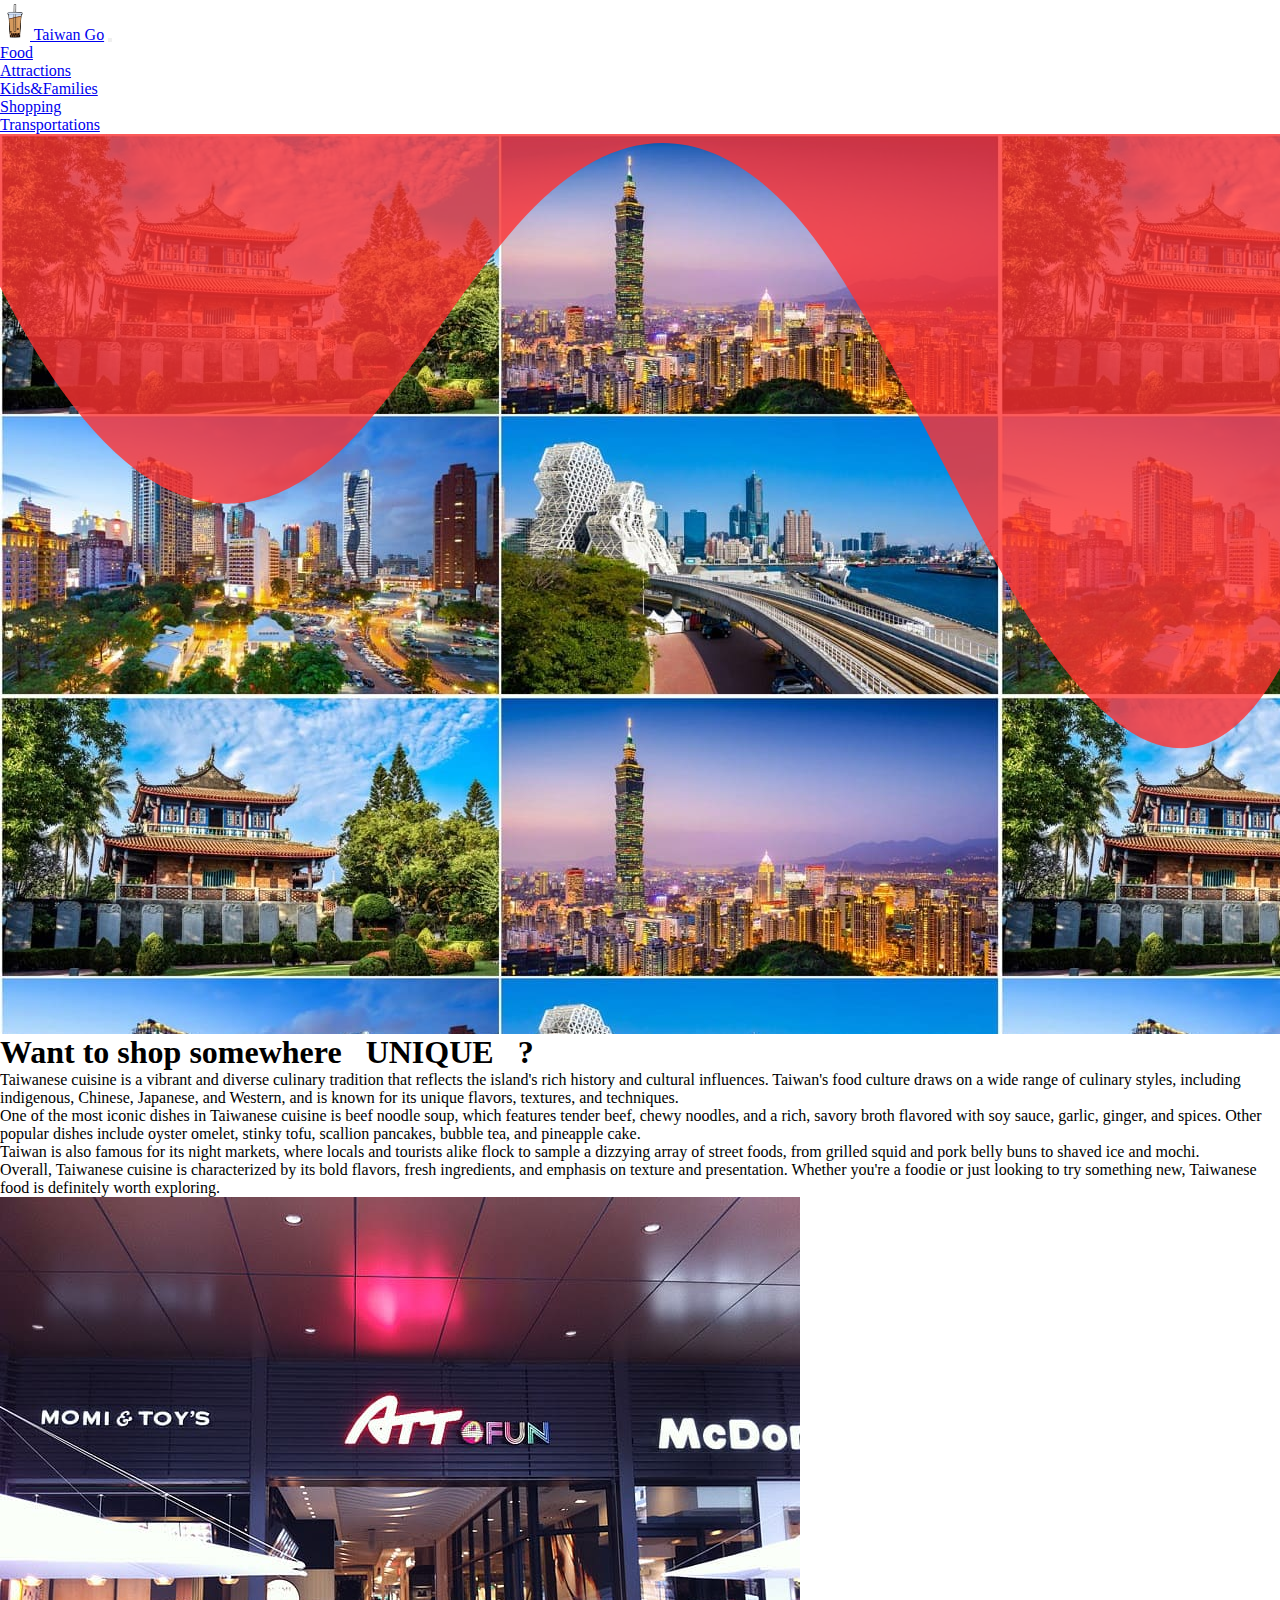
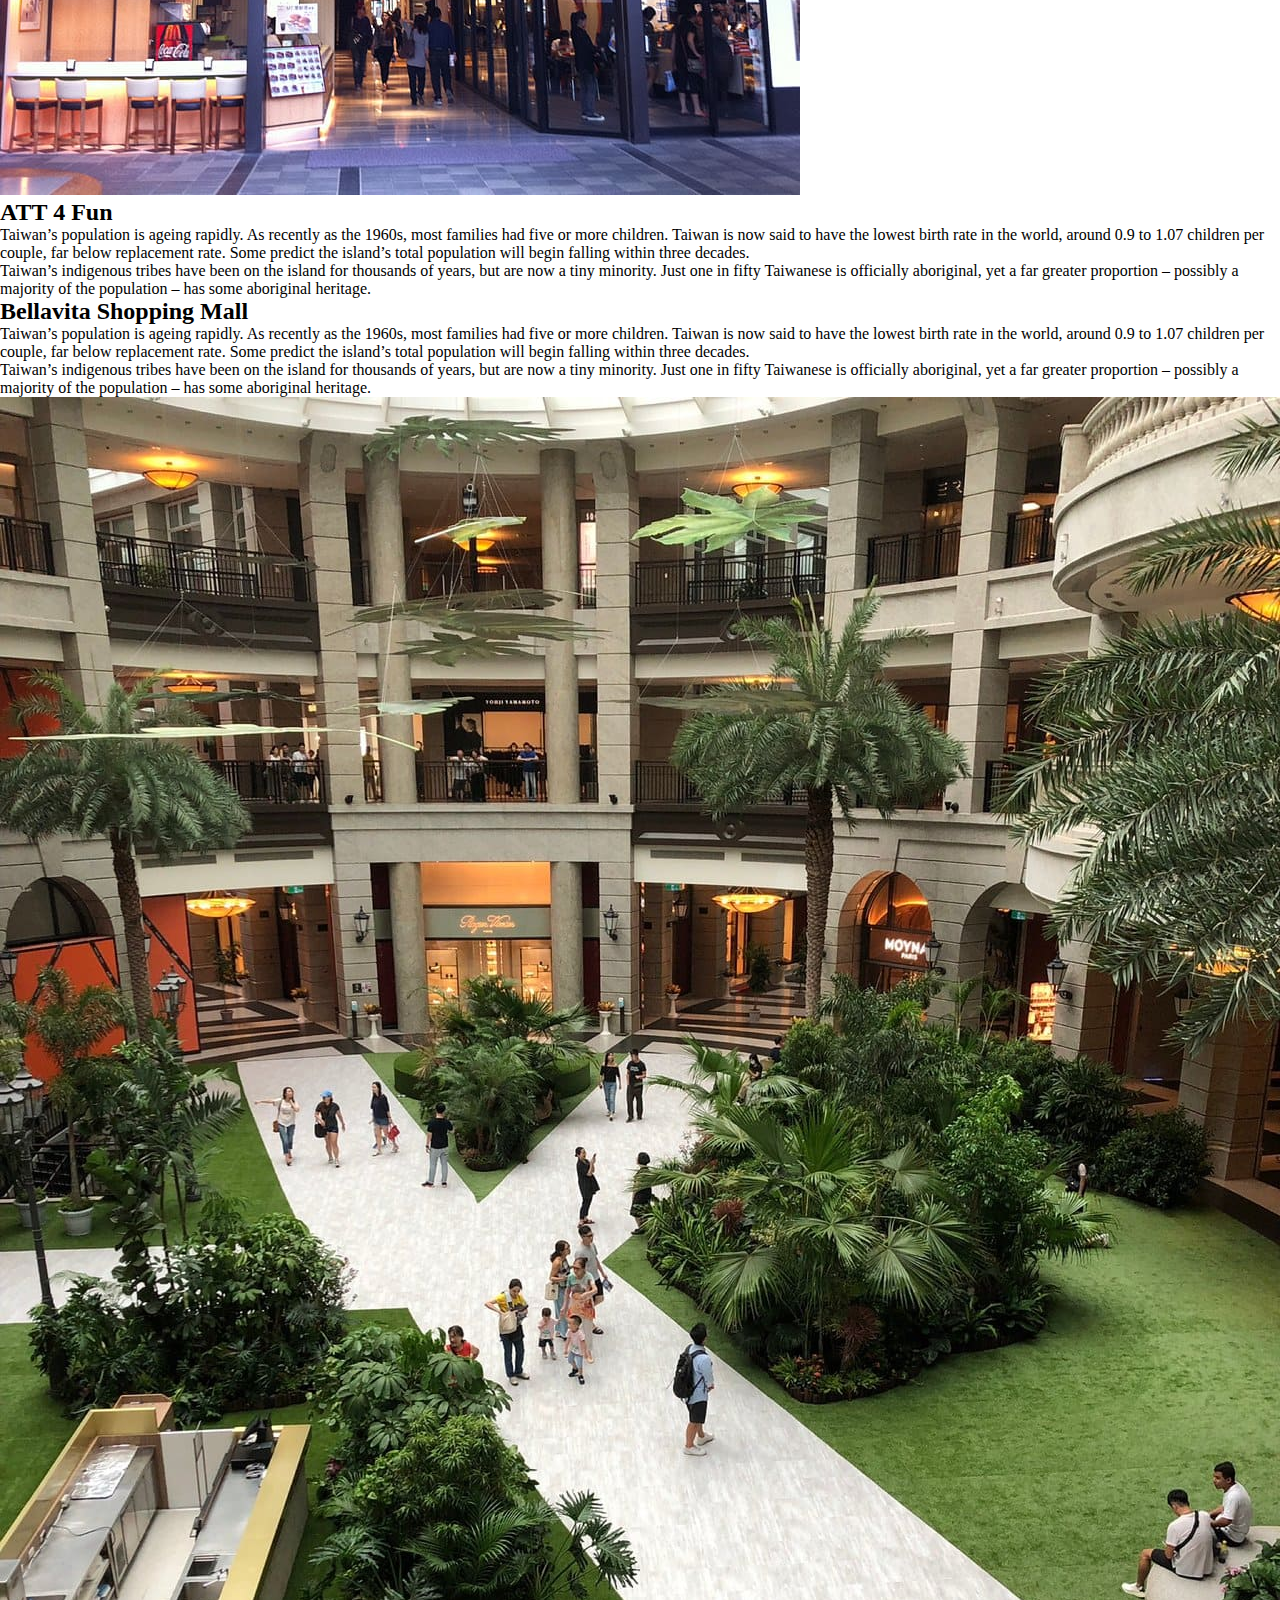
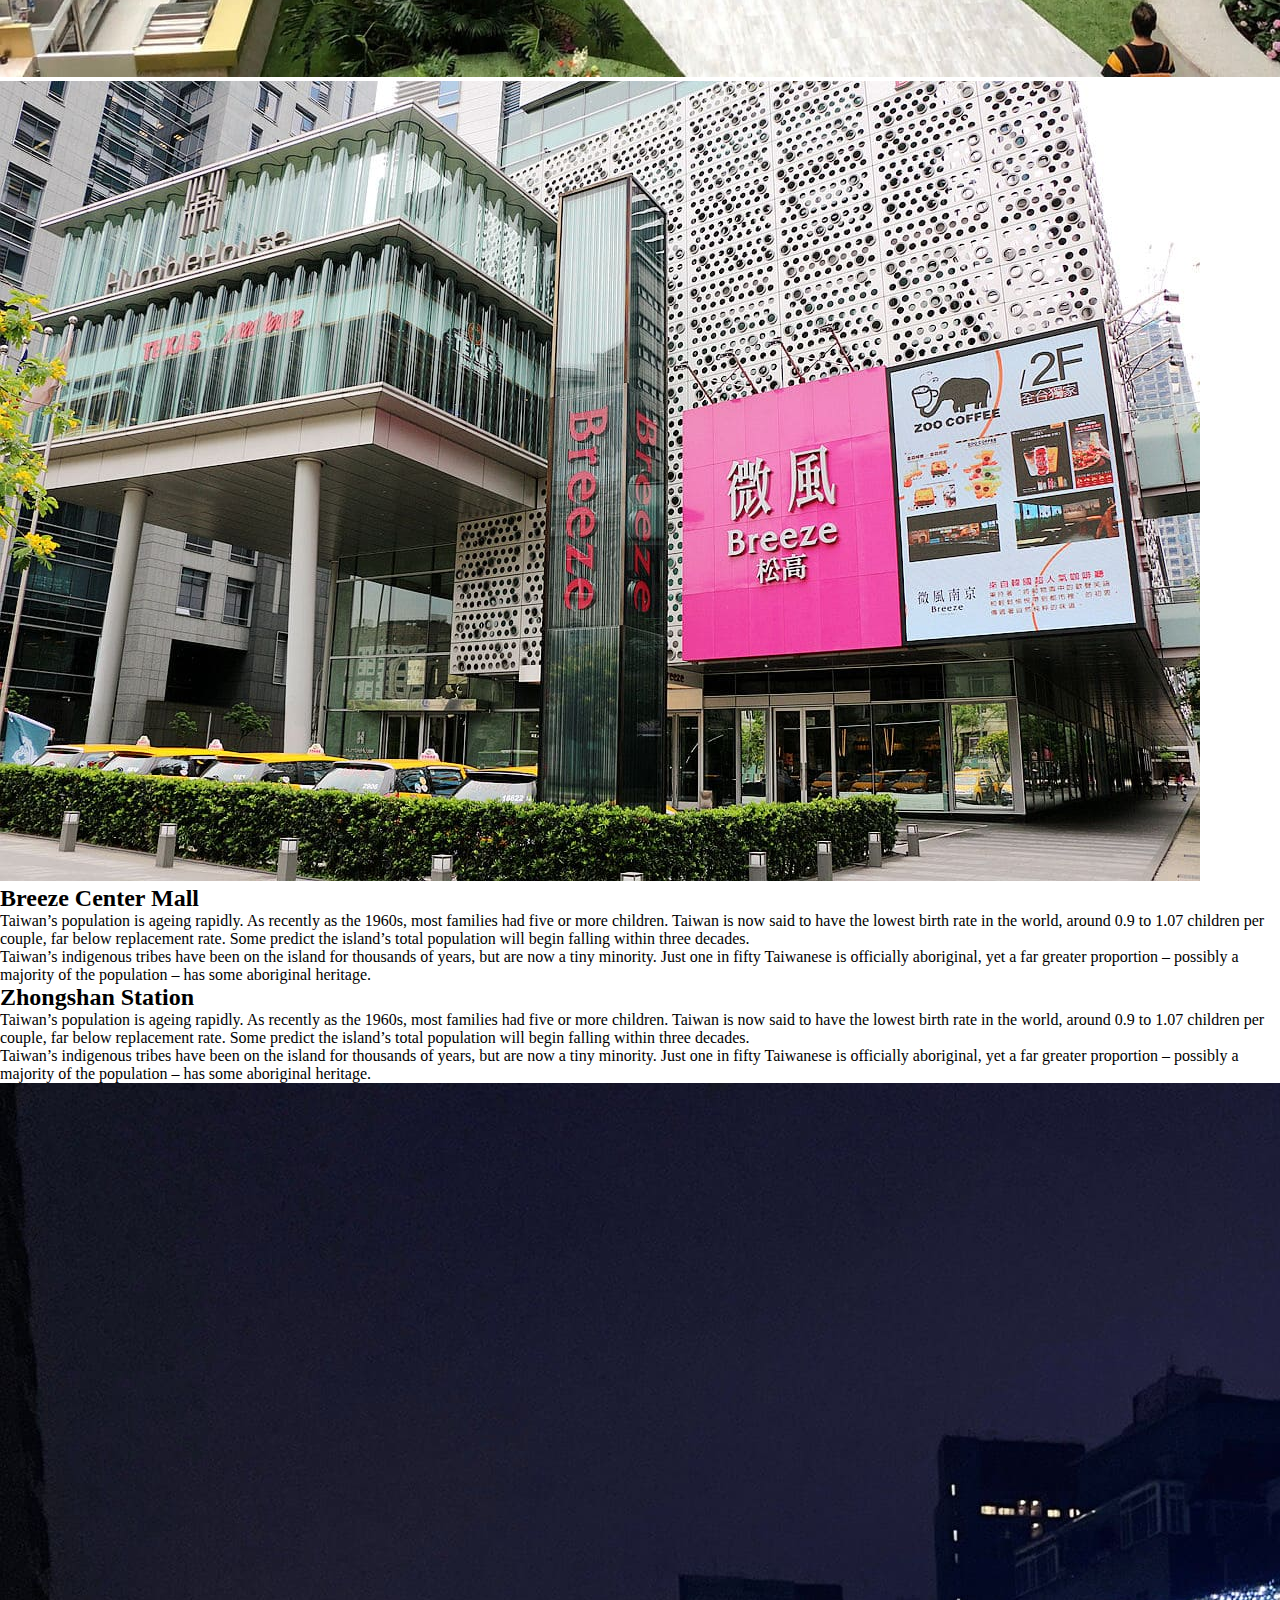
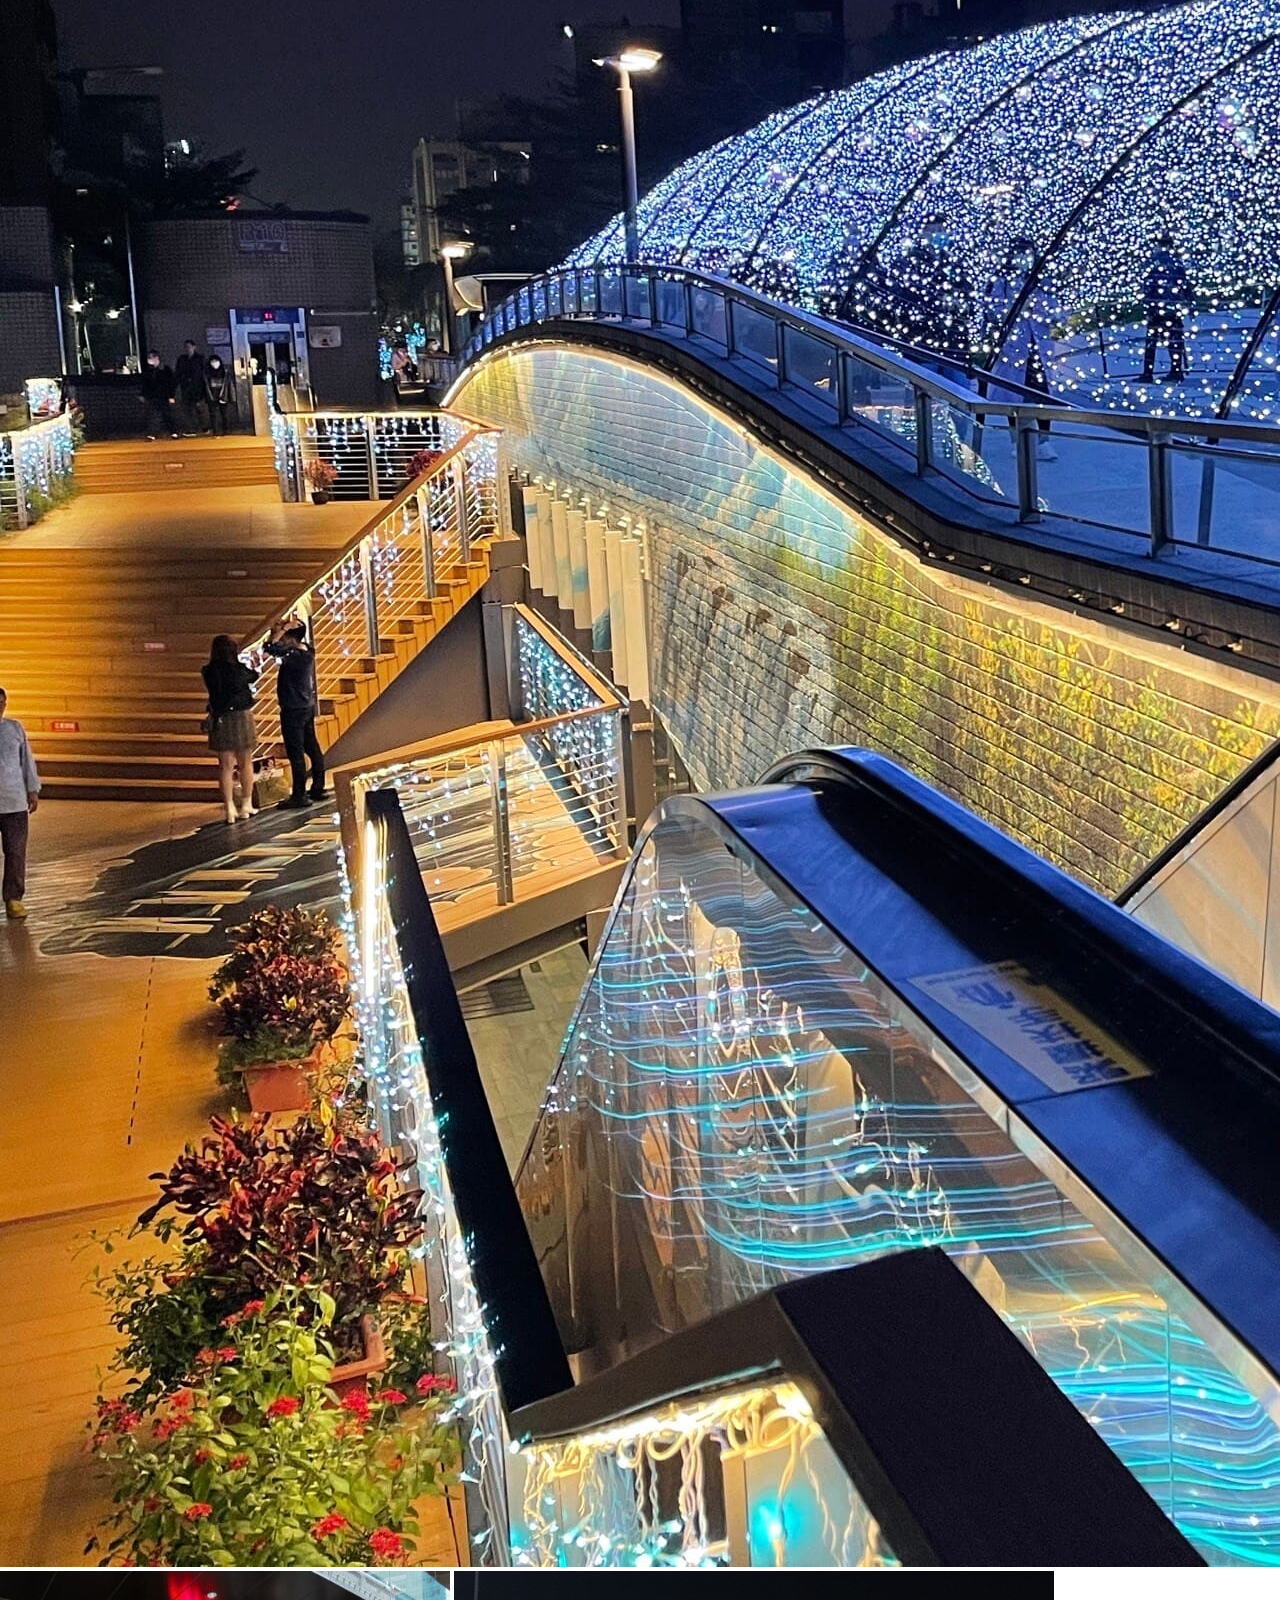
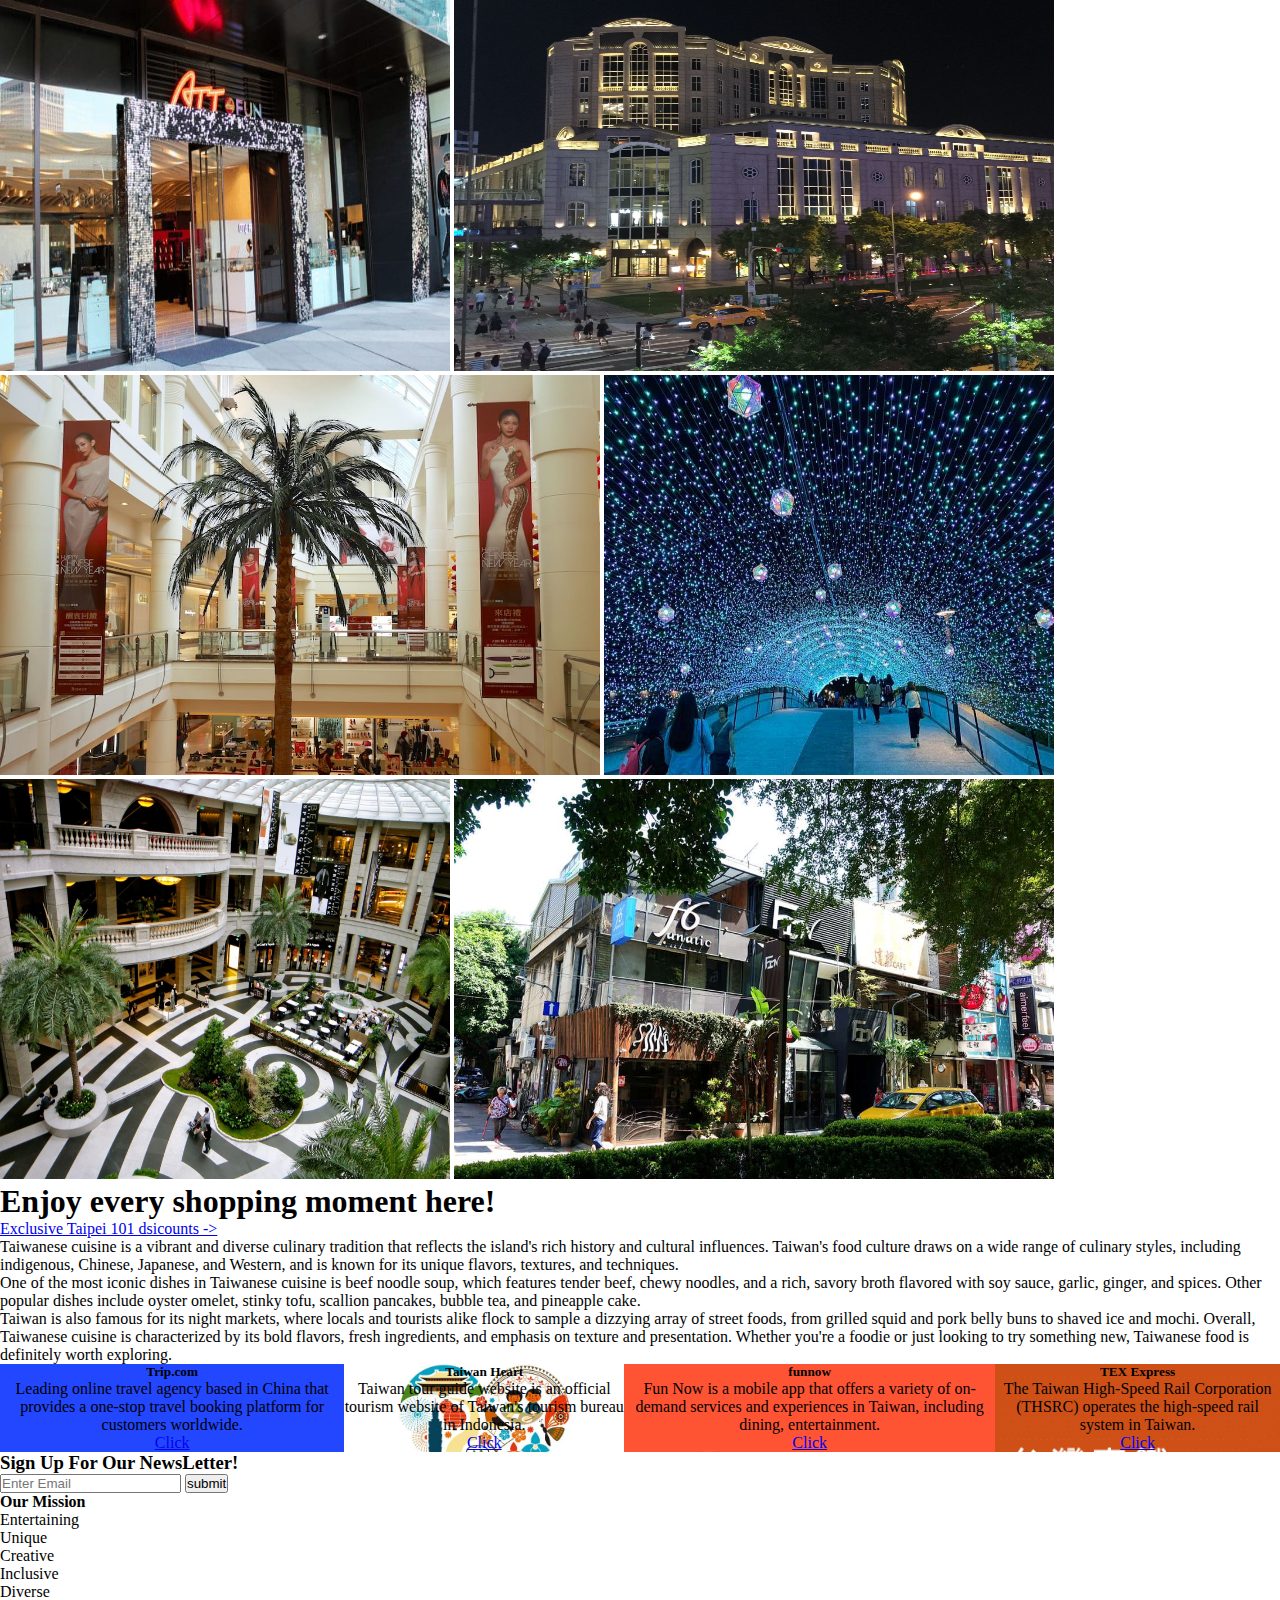
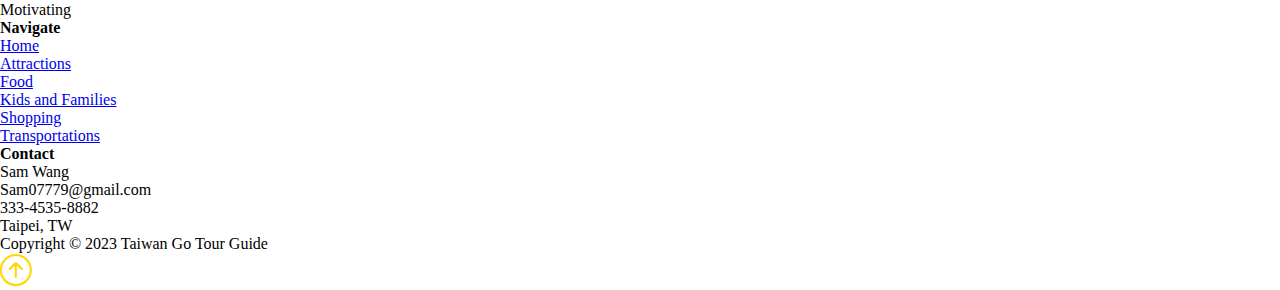
<file: pages/shopping.html>
<!DOCTYPE html>
<!DOCTYPE html>
<html lang="en">
  <head>
    <meta charset="UTF-8" />
    <meta http-equiv="X-UA-Compatible" content="IE=edge" />
    <meta name="viewport" content="width=device-width, initial-scale=1.0" />
    
    <link href="https://cdn.jsdelivr.net/npm/bootstrap@5.2.3/dist/css/bootstrap.min.css" rel="stylesheet" integrity="sha384-rbsA2VBKQhggwzxH7pPCaAqO46MgnOM80zW1RWuH61DGLwZJEdK2Kadq2F9CUG65" crossorigin="anonymous">

    
    
<link rel="stylesheet" href="../css/style.css" />
<link rel="stylesheet" href="https://cdn.jsdelivr.net/npm/bootstrap-icons@1.10.3/font/bootstrap-icons.css">


    <title>Taiwan Go!</title>
  </head>

  <body>
    <!-- style="background-image: url('imgs/night.jpg'); background-size: cover;" -->
    <!-- write style directly in html is most specific, not generally recommended -->

    <script src="https://cdn.jsdelivr.net/npm/bootstrap@5.2.3/dist/js/bootstrap.bundle.min.js" integrity="sha384-kenU1KFdBIe4zVF0s0G1M5b4hcpxyD9F7jL+jjXkk+Q2h455rYXK/7HAuoJl+0I4" crossorigin="anonymous"></script>


    <!-- Navbar -->
    <nav class="navbar navbar-expand-lg bg-black navbar-dark py-3 fixed-top">
    <div class="container-fluid">
        <a href="../index.html" class="navbar-brand p-0 text-warning">  <img src="../imgs/boba.png" width="30px" height="40px" alt="taiwanLogo"> Taiwan Go</a>
        
        <button class="navbar-toggler"
        type="button"
        data-bs-toggle="collapse"
        data-bs-target="#navmenu">
    
        <span class="navbar-toggler-icon"></span>
    </button>

        <div class="collapse navbar-collapse" id="navmenu">
            <ul class="navbar-nav ms-auto">
                <li class="nav-item">
                    <a href="food.html" class="nav-link text-warning">Food</a>
                </li>
                <li class="nav-item">
                    <a href="attractions.html" class="nav-link text-warning">Attractions</a>
                </li>
                <li class="nav-item">
                    <a href="kidsfamilyactivities.html" class="nav-link text-warning">Kids&Families</a>
                </li>
                <li class="nav-item">
                  <a href="shopping.html" class="nav-link text-warning">Shopping</a>
              </li>
              <li class="nav-item">
                <a href="transportations.html" class="nav-link text-warning">Transportations</a>
            </li>
            </ul>

        </div>
    </div>

    </nav>

<!-- Background image -->
<div class="position-relative">
    <div
      class="svg-wrapper bg-image shadow-1-strong rounded-lg "
      style="
        background-image: url('../imgs/shop.jpg');
        height: 100vh;">

        <!-- <div class="text-box">
        <h1>Hello</h1>
    </div> -->


      <svg
        data-name="Layer 1"
        xmlns="http://www.w3.org/2000/svg"
        viewBox="0 0 1200 120"
        preserveAspectRatio="none"
        class="svg"
        style="
          height: 669px;
          width: 100%;
          fill: rgb(300, 50, 50);
          opacity: 0.8;
          transform: rotateY(0deg);
        "
      >
        <path d="M321.39,56.44c58-10.79,114.16-30.13,172-41.86,82.39-16.72,168.19-17.73,250.45-.39C823.78,31,906.67,72,985.66,92.83c70.05,18.48,146.53,26.09,214.34,3V0H0V27.35A600.21,600.21,0,0,0,321.39,56.44Z"></path>
      </svg>
    </div>
  </div>
 
    </div>
</section>

<!-- title -->
<section class="bg-black text-light p-0 p-lg-0 pt-lg-5 mx-auto text-center text-sm-start has-bg-img images" >
    <div class="container">
    <div class="d-flex justify-content-center">
       <div> 

            <h1 class="mt-lg-5 mb-lg-5 d-flex justify-content-center"> Want to shop somewhere <span class="text-danger "> &nbsp;  UNIQUE  &nbsp; </span> ?</h1>
            
            <p class="mb-lg-5 d-flex justify-content-center"> Taiwanese cuisine is a vibrant and diverse culinary tradition that reflects the island's rich history and cultural influences. Taiwan's food culture draws on a wide range of culinary styles, including indigenous, Chinese, Japanese, and Western, and is known for its unique flavors, textures, and techniques.</p>

            One of the most iconic dishes in Taiwanese cuisine is beef noodle soup, which features tender beef, chewy noodles, and a rich, savory broth flavored with soy sauce, garlic, ginger, and spices. Other popular dishes include oyster omelet, stinky tofu, scallion pancakes, bubble tea, and pineapple cake.

            <p class="mb-lg-5 d-flex justify-content-center">Taiwan is also famous for its night markets, where locals and tourists alike flock to sample a dizzying array of street foods, from grilled squid and pork belly buns to shaved ice and mochi.</p>

                <p class="mb-lg-5  d-flex justify-content-center">Overall, Taiwanese cuisine is characterized by its bold flavors, fresh ingredients, and emphasis on texture and presentation. Whether you're a foodie or just looking to try something new, Taiwanese food is definitely worth exploring. </p>

    
        </div> 
    </section>

<!-- Learn Sections -->
<section id="learn" class="bg-danger p-5 text-light">
    <div class="container">
        <div class="row align-items-center justify-content-between">
            <div class="col-md">
                <img class="img-fluid" src="../imgs/att.jpeg"
                 alt="ATT">
            </div>
            <div class="col-md p-5">
                <h2>ATT 4 Fun</h2>
                <p class="Lead">
                    Taiwan’s population is ageing rapidly. As recently as the 1960s, most families had
                    five or more children. Taiwan is now said to have the lowest birth rate in the world,
                    around 0.9 to 1.07 children per couple, far below replacement rate. Some predict
                    the island’s total population will begin falling within three decades.  
                </p>
                <p>
                    Taiwan’s indigenous tribes have been on the island for thousands of years, but are
now a tiny minority. Just one in fifty Taiwanese is officially aboriginal, yet a far
greater proportion – possibly a majority of the population – has some aboriginal
heritage. 
                </p>
            
            </div>
        </div>

    </div>
</section>


<section id="learn" class="p-5 bg-danger text-light">
    <div class="container">
        <div class="row align-items-center justify-content-between">
            <div class="col-md p-5">
                <h2>Bellavita Shopping Mall</h2>
                <p class="Lead">
                    Taiwan’s population is ageing rapidly. As recently as the 1960s, most families had
                    five or more children. Taiwan is now said to have the lowest birth rate in the world,
                    around 0.9 to 1.07 children per couple, far below replacement rate. Some predict
                    the island’s total population will begin falling within three decades.  
                </p>
                <p>
                    Taiwan’s indigenous tribes have been on the island for thousands of years, but are
now a tiny minority. Just one in fifty Taiwanese is officially aboriginal, yet a far
greater proportion – possibly a majority of the population – has some aboriginal
heritage. 
                </p>
            </div>
            <div class="col-md">
                <img src="../imgs/bell.jpeg" class="img-fluid" alt="Bellavita">
            </div>
        </div>

    </div>
</section>


<section id="learn" class="bg-danger p-5 text-light">
    <div class="container">
        <div class="row align-items-center justify-content-between">
            <div class="col-md">
                <img class="img-fluid" src="../imgs/breeze-3.jpeg"
                 alt="breeze">
            </div>
            <div class="col-md p-5">
                <h2>Breeze Center Mall</h2>
                <p class="Lead">
                    Taiwan’s population is ageing rapidly. As recently as the 1960s, most families had
                    five or more children. Taiwan is now said to have the lowest birth rate in the world,
                    around 0.9 to 1.07 children per couple, far below replacement rate. Some predict
                    the island’s total population will begin falling within three decades.  
                </p>
                <p>
                    Taiwan’s indigenous tribes have been on the island for thousands of years, but are
now a tiny minority. Just one in fifty Taiwanese is officially aboriginal, yet a far
greater proportion – possibly a majority of the population – has some aboriginal
heritage. 
                </p>
            
            </div>
        </div>

    </div>
</section>


<section id="learn" class="p-5 bg-danger text-light">
    <div class="container">
        <div class="row align-items-center justify-content-between">
            <div class="col-md p-5">
                <h2>Zhongshan Station</h2>
                <p class="Lead">
                    Taiwan’s population is ageing rapidly. As recently as the 1960s, most families had
                    five or more children. Taiwan is now said to have the lowest birth rate in the world,
                    around 0.9 to 1.07 children per couple, far below replacement rate. Some predict
                    the island’s total population will begin falling within three decades.  
                </p>
                <p>
                    Taiwan’s indigenous tribes have been on the island for thousands of years, but are
now a tiny minority. Just one in fifty Taiwanese is officially aboriginal, yet a far
greater proportion – possibly a majority of the population – has some aboriginal
heritage. 
                </p>
            </div>
            <div class="col-md">
                <img src="../imgs/ZS.jpeg" class="img-fluid" alt="Zhongshan station">
            </div>
        </div>

    </div>
</section>


<section id="foodpictures" class="bg-black p-5 text-light">
    <div class="container">
    <div class="mt-lg-5 row align-items-center justify-content-center">

        <div class="col-md text-center">
            
       
    <img src="../imgs/att-1.jpeg" width="450" height="400" class="me-lg-5 mt-lg-5 mb-lg-5 mx-auto center-block" alt="ATT">
    <img src="../imgs/bell-1.jpeg" width="600" height="400" class="mt-lg-5 mb-lg-5 mx-auto center-block" alt="Bellavita">
    <img src="../imgs/breeze-1.jpeg" width="600" height="400" class="me-lg-5 mt-lg-5 mb-lg-5 mx-auto center-block" alt="breeze">
    <img src="../imgs/ZS-2.jpeg" width="450" height="400" class="mt-lg-5 mb-lg-5 mx-auto center-block" alt="Zhongshan">
    <img src="../imgs/bell-2.jpeg" width="450" height="400" class="me-lg-5 mt-lg-5 mb-lg-5 mx-auto center-block" alt="Bellavita">
    <img src="../imgs/ZS-4.jpeg" width="600" height="400" class=" mt-lg-5 mb-lg-5 mx-auto center-block" alt="Zhongshan">
</div>
</div>
</div>
</section>



<!-- title -->
<section class="bg-danger text-light p-0 p-lg-0 pt-lg-5 mx-auto text-center text-sm-start has-bg-img images" >
    <div class="container">
    <div class="d-flex justify-content-center">
       <div> 

        <h1 class="mt-lg-5 d-flex justify-content-center"> Enjoy every shopping moment here! </h1>
                 <div class="text-center">
            <a href="http://101discount.welcometw.com/index_en-US.html" class="btn btn-dark text-warning">Exclusive Taipei 101 dsicounts -></a>
            </div>   

        <p class="mb-lg-5 mt-lg-5 d-flex justify-content-center"> Taiwanese cuisine is a vibrant and diverse culinary tradition that reflects the island's rich history and cultural influences. Taiwan's food culture draws on a wide range of culinary styles, including indigenous, Chinese, Japanese, and Western, and is known for its unique flavors, textures, and techniques.</p>

            One of the most iconic dishes in Taiwanese cuisine is beef noodle soup, which features tender beef, chewy noodles, and a rich, savory broth flavored with soy sauce, garlic, ginger, and spices. Other popular dishes include oyster omelet, stinky tofu, scallion pancakes, bubble tea, and pineapple cake.
            
            <p class="mb-lg-5 d-flex justify-content-center">
            Taiwan is also famous for its night markets, where locals and tourists alike flock to sample a dizzying array of street foods, from grilled squid and pork belly buns to shaved ice and mochi.
Overall, Taiwanese cuisine is characterized by its bold flavors, fresh ingredients, and emphasis on texture and presentation. Whether you're a foodie or just looking to try something new, Taiwanese food is definitely worth exploring. </p>


        </div> 
    </section>

    
    


    

<!-- Card -->
<section class="cards">
    <div
      class="pt-lg-5 pb-lg-5 p-5 bg-image card shadow-1-strong rounded-0 border-0"
      style="background-image: url('../imgs/web4.png'); background-size:cover;"
    >
      <div class="card-body text-dark">
        <h5 class="card-title fw-bold fst-italic">Trip.com</h5>
        <p class="card-text fw-bold">
          Leading online travel agency based in China that provides a one-stop travel booking platform for customers worldwide. 
        </p>
        <a href="https://www.trip.com/travel-guide/taiwan-100076/cities/" class="btn btn-dark text-warning">Click</a>
      </div>
    </div>
    
    <div
      class="pt-lg-5 pb-lg-5 p-5 bg-image card shadow-1-strong rounded-0 border-0"
      style="background-image: url('../imgs/web1.jpg'); background-size:cover;"
    >
      <div class="card-body text-dark">
        <h5 class="card-title fw-bold fst-italic">Taiwan Heart</h5>
        <p class="card-text fw-bold">
          Taiwan tour guide website is an official tourism website of Taiwan's tourism bureau in Indonesia. 
        </p>
        <a href="https://taiwantourism.id/" class="btn btn-dark text-warning">Click</a>
      </div>
    </div>
    
    <div
      class="pt-lg-5 pb-lg-5 p-5 bg-image card shadow-1-strong rounded-0 border-0"
      style="background-image: url('../imgs/web7.png'); background-size:cover;"
    >
      <div class="card-body text-dark">
        <h5 class="card-title fw-bold fst-italic">funnow</h5>
        <p class="card-text fw-bold">
          Fun Now is a mobile app that offers a variety of on-demand services and experiences in Taiwan, including dining, entertainment.
        </p>
        <a href="https://www.myfunnow.com/en?utm_source=google&utm_medium=gs_1&utm_content=TW&gclid=EAIaIQobChMImfjk9Oft_QIVJMqUCR3W_AZHEAAYASAAEgLT4vD_BwE" class="btn btn-dark text-warning">Click</a>
      </div>
    </div>
    
    <div
      class="pt-lg-5 pb-lg-5 p-5 bg-image card shadow-1-strong rounded-0 border-0"
      style="background-image: url('../imgs/web5.png'); background-size:cover;"
    >
      <div class="card-body text-dark">
        <h5 class="card-title fw-bold fst-italic">TEX Express</h5>
        <p class="card-text fw-bold">
          The Taiwan High-Speed Rail Corporation (THSRC) operates the high-speed rail system in Taiwan.
        </p>
        <a href="https://en.thsrc.com.tw/ArticleContent/082fe624-b153-43d5-8a17-4be94132633b" class="btn btn-dark">Click</a>
      </div>
    </div>
    
    
    </section>
    
    
    
    
    
    
    <!-- Card -->
    
    
    <!-- Newsletter -->
    <section class="bg-black text-light p-5 text-center">
        <div class="container">
            <div class="d-md-flex justify-content-between align-items-center">
                <h3 class="mb-3 mb-md-0 text-warning">Sign Up For Our NewsLetter!</h3>
                
                <div class="input-group news-input">
                    <input 
                    type="text" 
                    class="form-control" 
                    placeholder="Enter Email"/>
                  
                      <button 
                      class="btn btn-dark btn-lg text-warning" 
                      type="button"
                      >submit</button>
                    </div>
                  </div>
              </div>
        </div>
      </section>  
      
      
      
      <!-- footer -->
      <div class="p-5 footer bg-black pt-lg-5 text-center text-light fw-bold">
        <div class="container">
            <div class="row">
                <div class="col-md-4 col-xs-12">
                    <div class="first fw-light text-light">
                        <h4> Our Mission </h4>
                        <p> Entertaining</p>
                        <p> Unique</p>
                        <p> Creative</p>
                        <p> Inclusive</p>
                        <p> Diverse</p>
                        <p> Motivating</p>
                    </div>
                </div>
      
                <div class="col-md-4 col-xs-12 text-center text-light fw-bold">
                    <div class="second">
                      <ul>
                        <h4> Navigate </h4>
                            <p><a href="../index.html" class="link-warning fw-light text-light">Home</a></p>
                            <p><a href="attractions.html" class="link-warning fw-light text-light">Attractions</a></p>
                            <p><a href="food.html" class="link-warning fw-light text-light">Food</a></p>
                            <p><a href="kidsfamilyactivities.html" class="link-warning fw-light text-light">Kids and Families</a></p>
                            <p><a href="shopping.html" class="link-warning fw-light text-light">Shopping</a></p>
                            <p><a href="transportations.html" class="link-warning fw-light text-light">Transportations</a></p>
      
                        </ul>
                    </div>
                </div>
      
                <div class="col-md-4 col-xs-12 text-center text-light fw-bold font- ">
                    <div class="third fw-light text-light">
                      <ul>
                        <h4>Contact</h4>
                          <p>Sam Wang</p>
                          <p><i class="far fa-envelope "></i> Sam07779@gmail.com</p>
                          <p><i class="far fa-envelope "></i> 333-4535-8882</p>
                          <p><i class="far fa-map-marker-alt "></i> Taipei, TW</p>
                        </ul>
                    </div>
                </div>
            </div>
        </div>
      
      
      
      
 <!-- Footer -->
      
 <footer class="bg-black text-white text-center position-relative">
    <div class="container">
    <p class="lead mt-lg-5 mb-lg-5">Copyright &copy; 2023 Taiwan Go Tour Guide</p>
    
    <a href="#" class="container-fluid">
        <i class="bi bi-arrow-up-circle " style="font-size: 2rem; color: gold;"></i>
    </a>
    
    
    </div>
    </footer>







</body>
</html>
</file>
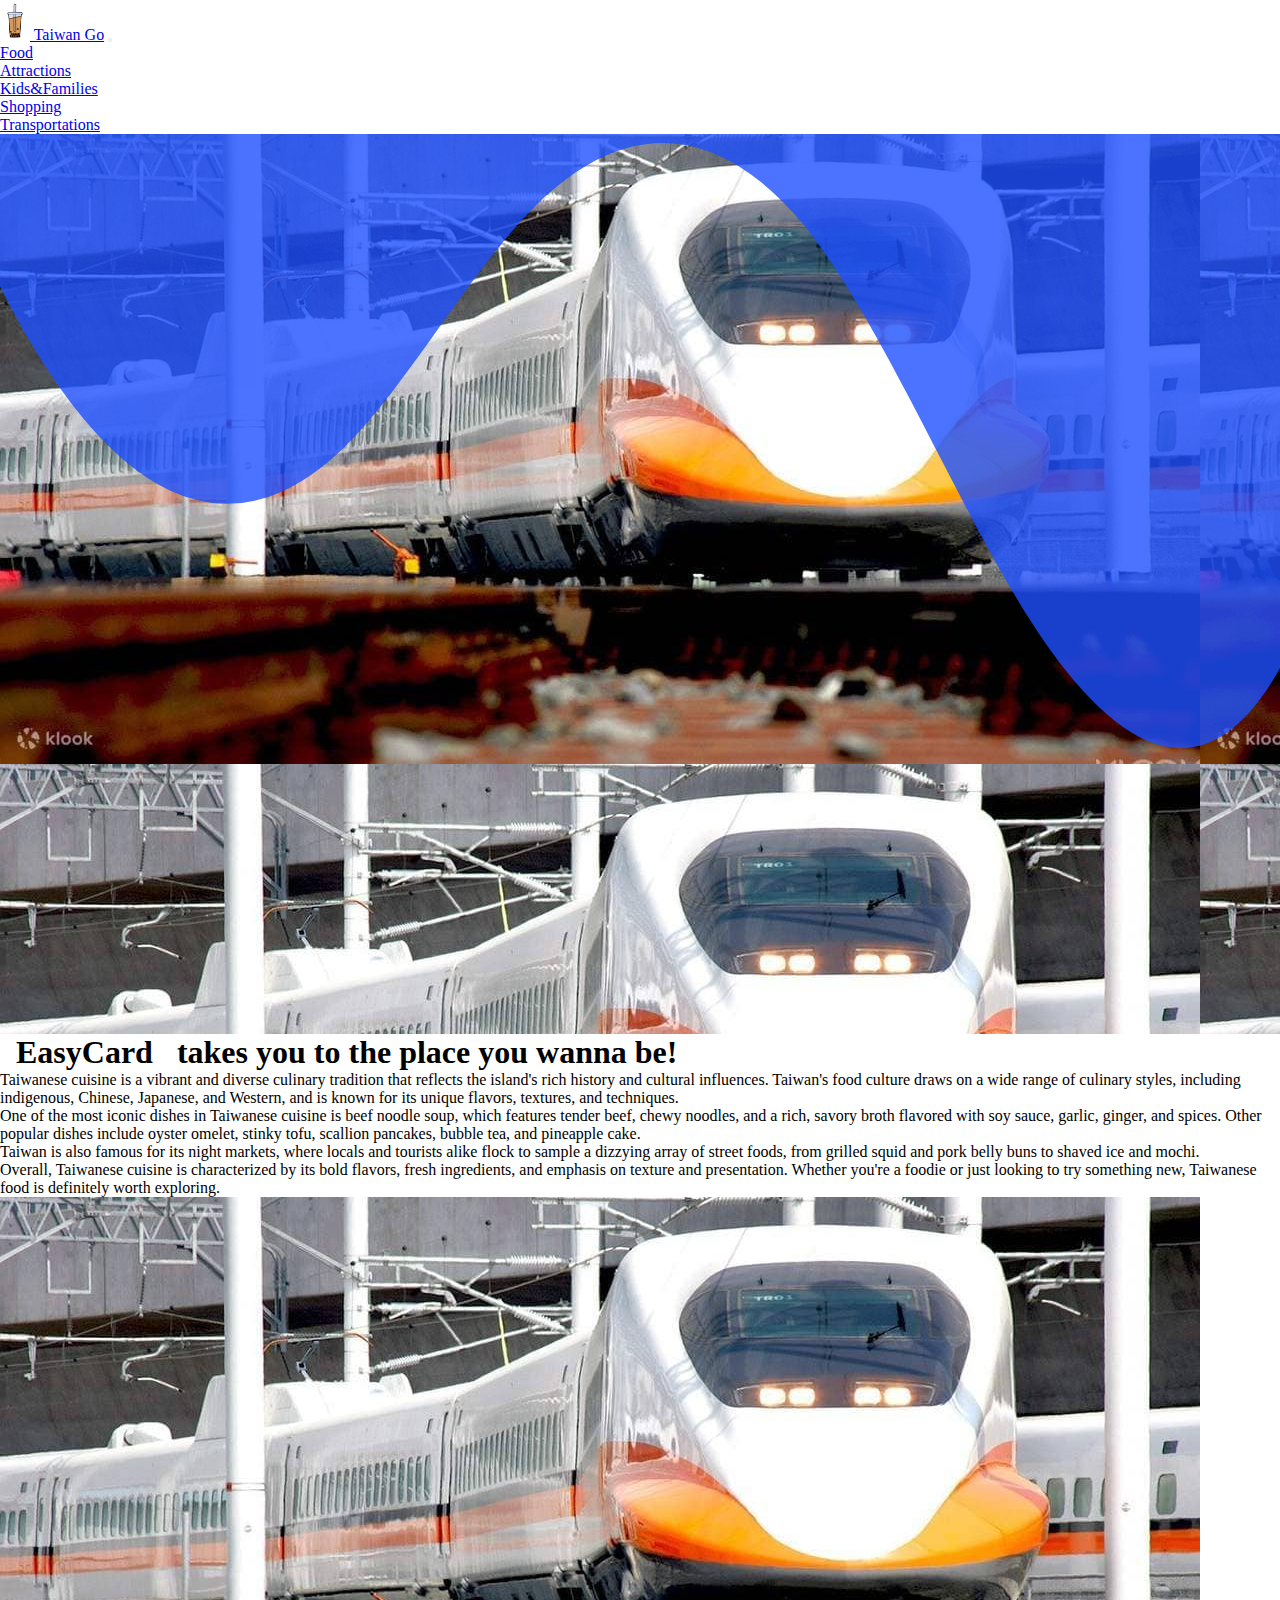
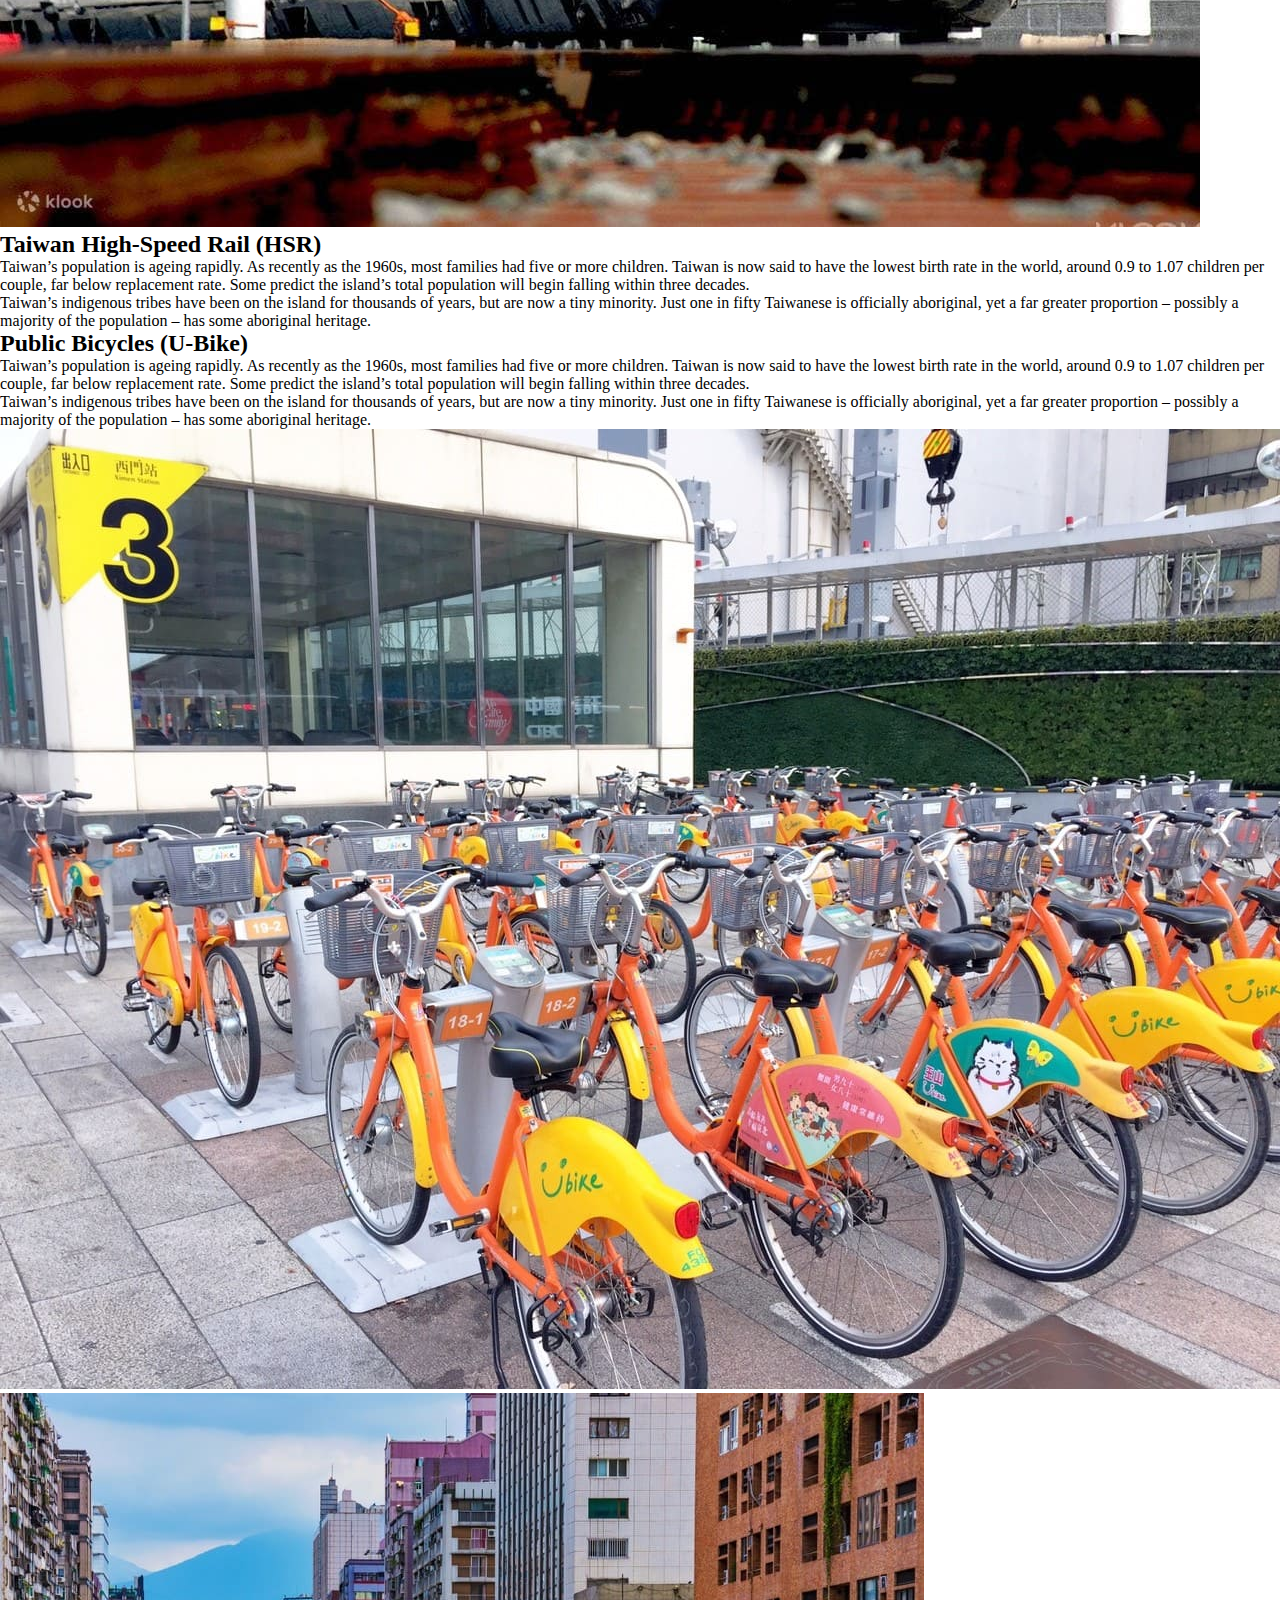
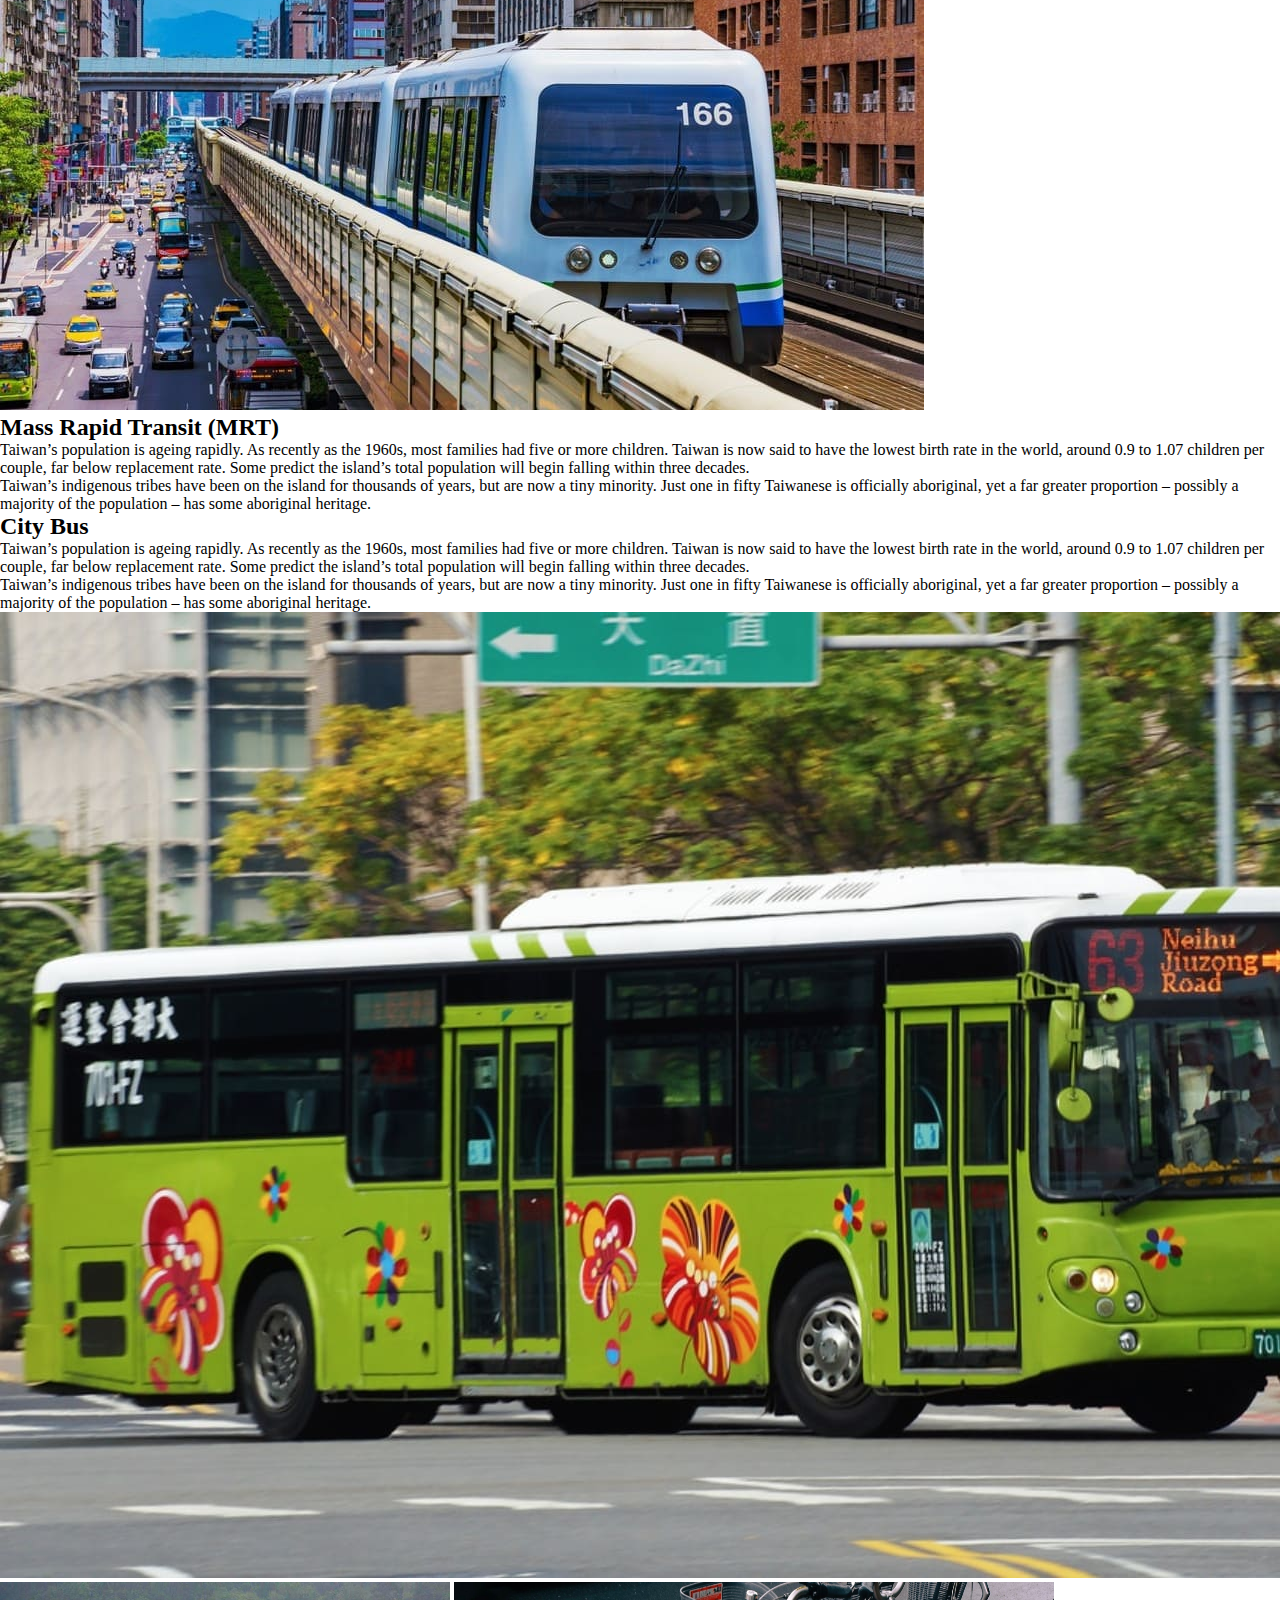
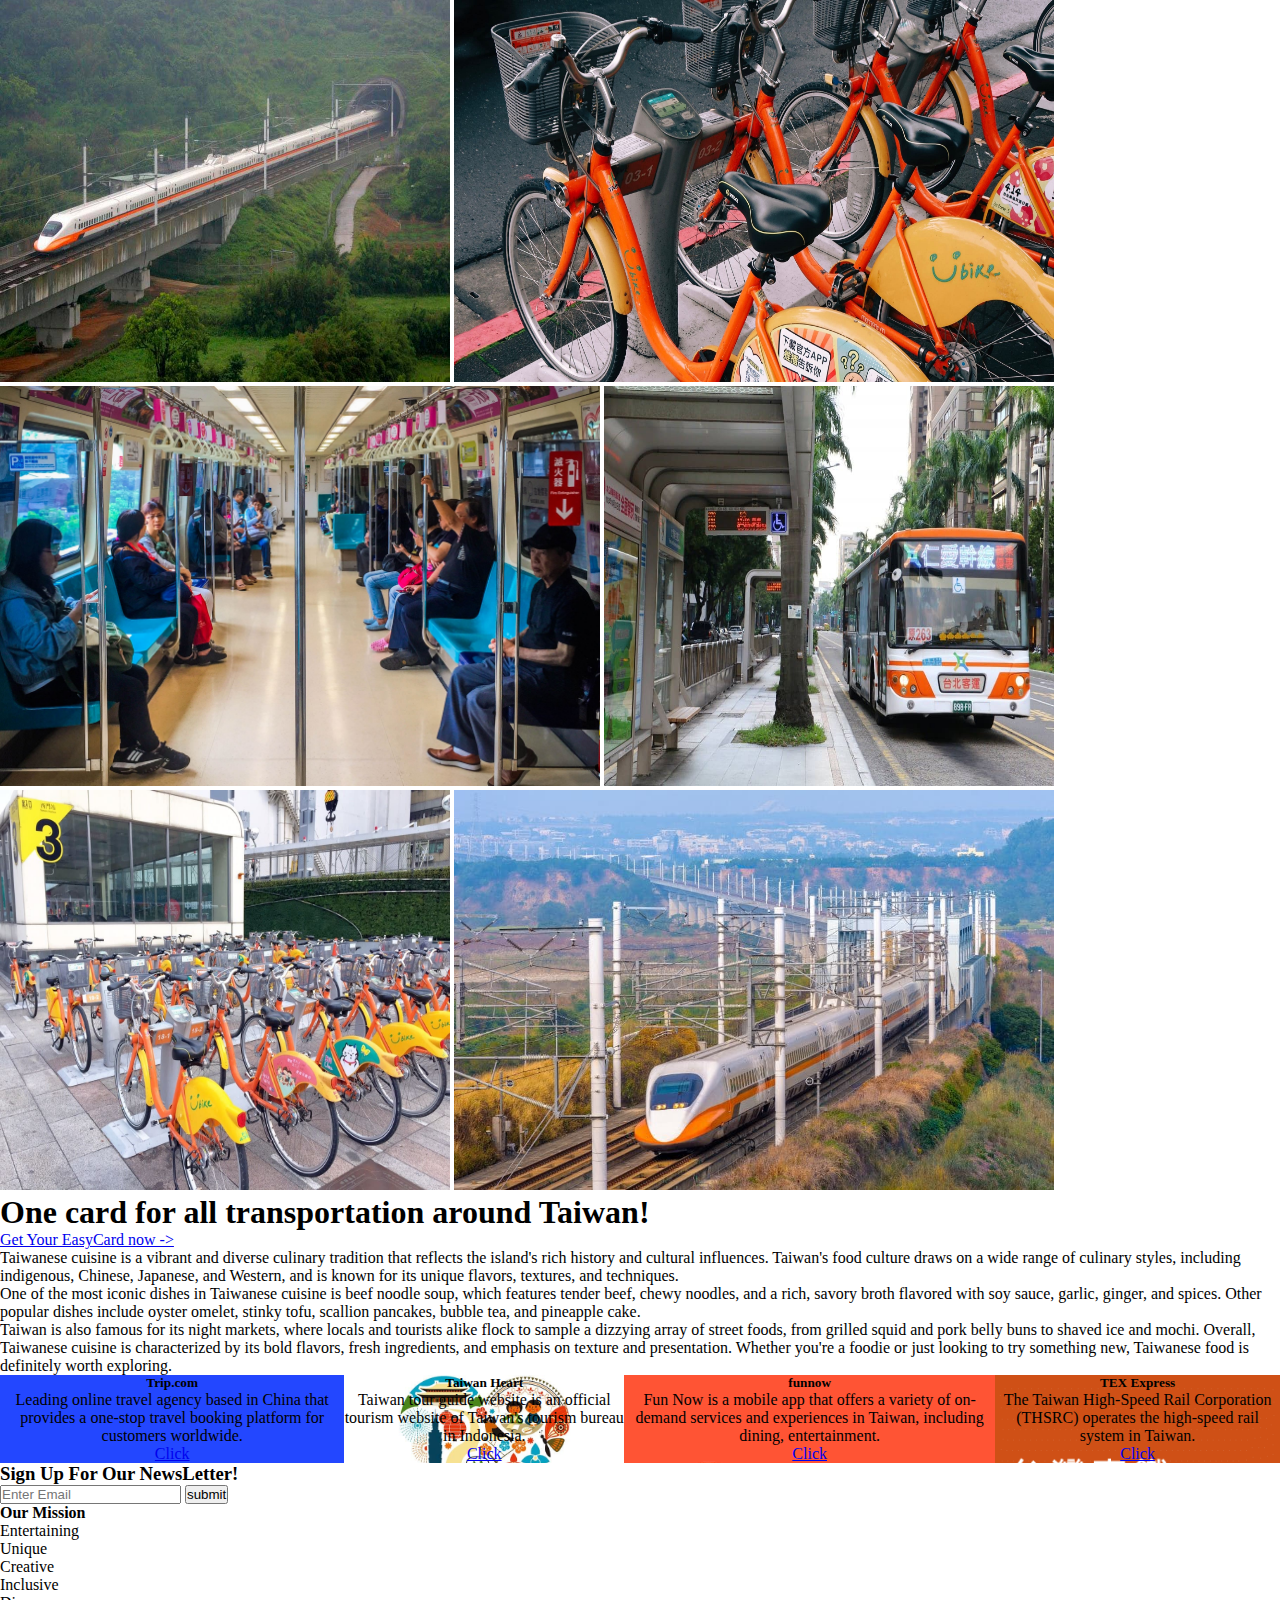
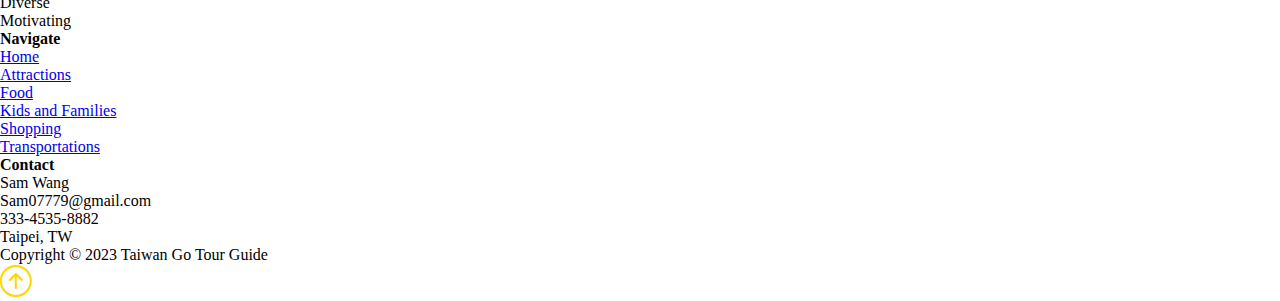
<file: pages/transportations.html>
<!DOCTYPE html>
<!DOCTYPE html>
<html lang="en">
  <head>
    <meta charset="UTF-8" />
    <meta http-equiv="X-UA-Compatible" content="IE=edge" />
    <meta name="viewport" content="width=device-width, initial-scale=1.0" />
    
    <link href="https://cdn.jsdelivr.net/npm/bootstrap@5.2.3/dist/css/bootstrap.min.css" rel="stylesheet" integrity="sha384-rbsA2VBKQhggwzxH7pPCaAqO46MgnOM80zW1RWuH61DGLwZJEdK2Kadq2F9CUG65" crossorigin="anonymous">

    <link rel="stylesheet" href="../css/style.css" />

    <link rel="stylesheet" href="https://cdn.jsdelivr.net/npm/bootstrap-icons@1.10.3/font/bootstrap-icons.css">
    
    <title>Taiwan Go!</title>
  </head>

  <body>
    <!-- style="background-image: url('imgs/night.jpg'); background-size: cover;" -->
    <!-- write style directly in html is most specific, not generally recommended -->

    <script src="https://cdn.jsdelivr.net/npm/bootstrap@5.2.3/dist/js/bootstrap.bundle.min.js" integrity="sha384-kenU1KFdBIe4zVF0s0G1M5b4hcpxyD9F7jL+jjXkk+Q2h455rYXK/7HAuoJl+0I4" crossorigin="anonymous"></script>


    <!-- Navbar -->
    <nav class="navbar navbar-expand-lg bg-black navbar-dark py-3 fixed-top">
    <div class="container-fluid">
        <a href="../index.html" class="navbar-brand p-0 text-warning">  <img src="../imgs/boba.png" width="30px" height="40px" alt="taiwanLogo"> Taiwan Go</a>
        
        <button class="navbar-toggler"
        type="button"
        data-bs-toggle="collapse"
        data-bs-target="#navmenu">
    
        <span class="navbar-toggler-icon"></span>
    </button>

        <div class="colaapse navbar-collapse" id="navmenu">
            <ul class="navbar-nav ms-auto">
                <li class="nav-item">
                    <a href="food.html" class="nav-link text-warning">Food</a>
                </li>
                <li class="nav-item">
                    <a href="attractions.html" class="nav-link text-warning">Attractions</a>
                </li>
                <li class="nav-item">
                    <a href="kidsfamilyactivities.html" class="nav-link text-warning">Kids&Families</a>
                </li>
                <li class="nav-item">
                  <a href="shopping.html" class="nav-link text-warning">Shopping</a>
              </li>
              <li class="nav-item">
                <a href="transportations.html" class="nav-link text-warning">Transportations</a>
            </li>
            </ul>

        </div>
    </div>

    </nav>

<!-- Background image -->
<div class="position-relative">
    <div
      class="svg-wrapper bg-image shadow-1-strong rounded-lg"
      style="
        background-image: url('../imgs/high.jpeg');
        height: 100vh;">


      <svg
        data-name="Layer 1"
        xmlns="http://www.w3.org/2000/svg"
        viewBox="0 0 1200 120"
        preserveAspectRatio="none"
        class="svg"
        style="
          height: 669px;
          width: 100%;
          fill: rgb(30, 80, 350);
          opacity: 0.8;
          transform: rotateY(0deg);
        "
      >
        <path d="M321.39,56.44c58-10.79,114.16-30.13,172-41.86,82.39-16.72,168.19-17.73,250.45-.39C823.78,31,906.67,72,985.66,92.83c70.05,18.48,146.53,26.09,214.34,3V0H0V27.35A600.21,600.21,0,0,0,321.39,56.44Z"></path>
      </svg>
    </div>
  </div>
 
    </div>
</section>

<!-- title -->
<section class="bg-black text-light p-0 p-lg-0 pt-lg-5 mx-auto text-center text-sm-start has-bg-img images" >
    <div class="container">
    <div class="d-flex justify-content-center">
       <div> 

            <h1 class="mt-lg-5 mb-lg-5 d-flex justify-content-center">  <span class="text-primary "> &nbsp; EasyCard  &nbsp; </span> takes you to the place you wanna be!</h1>
            
            <p class="mb-lg-5 d-flex justify-content-center"> Taiwanese cuisine is a vibrant and diverse culinary tradition that reflects the island's rich history and cultural influences. Taiwan's food culture draws on a wide range of culinary styles, including indigenous, Chinese, Japanese, and Western, and is known for its unique flavors, textures, and techniques.</p>

            One of the most iconic dishes in Taiwanese cuisine is beef noodle soup, which features tender beef, chewy noodles, and a rich, savory broth flavored with soy sauce, garlic, ginger, and spices. Other popular dishes include oyster omelet, stinky tofu, scallion pancakes, bubble tea, and pineapple cake.

            <p class="mb-lg-5 d-flex justify-content-center">Taiwan is also famous for its night markets, where locals and tourists alike flock to sample a dizzying array of street foods, from grilled squid and pork belly buns to shaved ice and mochi.</p>

                <p class="mb-lg-5  d-flex justify-content-center">Overall, Taiwanese cuisine is characterized by its bold flavors, fresh ingredients, and emphasis on texture and presentation. Whether you're a foodie or just looking to try something new, Taiwanese food is definitely worth exploring. </p>

    
        </div> 
    </section>

<!-- Learn Sections -->
<section id="learn" class="bg-primary p-5 text-light">
    <div class="container">
        <div class="row align-items-center justify-content-between">
            <div class="col-md">
                <img class="img-fluid" src="../imgs/high 2.jpeg"
                 alt="High-Speed Rail">
            </div>
            <div class="col-md p-5">
                <h2>Taiwan High-Speed Rail (HSR)</h2>
                <p class="Lead">
                    Taiwan’s population is ageing rapidly. As recently as the 1960s, most families had
                    five or more children. Taiwan is now said to have the lowest birth rate in the world,
                    around 0.9 to 1.07 children per couple, far below replacement rate. Some predict
                    the island’s total population will begin falling within three decades.  
                </p>
                <p>
                    Taiwan’s indigenous tribes have been on the island for thousands of years, but are
now a tiny minority. Just one in fifty Taiwanese is officially aboriginal, yet a far
greater proportion – possibly a majority of the population – has some aboriginal
heritage. 
                </p>
            
            </div>
        </div>

    </div>
</section>


<section id="learn" class="p-5 bg-primary text-light">
    <div class="container">
        <div class="row align-items-center justify-content-between">
            <div class="col-md p-5">
                <h2>Public Bicycles (U-Bike)</h2>
               
                <p class="Lead">
                    Taiwan’s population is ageing rapidly. As recently as the 1960s, most families had
                    five or more children. Taiwan is now said to have the lowest birth rate in the world,
                    around 0.9 to 1.07 children per couple, far below replacement rate. Some predict
                    the island’s total population will begin falling within three decades.  
                </p>
                <p>
                    Taiwan’s indigenous tribes have been on the island for thousands of years, but are
now a tiny minority. Just one in fifty Taiwanese is officially aboriginal, yet a far
greater proportion – possibly a majority of the population – has some aboriginal
heritage. 
                </p>
            </div>
            <div class="col-md">
                <img src="../imgs/ubike-3.jpeg" class="img-fluid" alt="ubike">
            </div>
        </div>

    </div>
</section>


<section id="learn" class="bg-primary p-5 text-light">
    <div class="container">
        <div class="row align-items-center justify-content-between">
            <div class="col-md">
                <img class="img-fluid" src="../imgs/mrt.jpeg"
                 alt="mrt">
            </div>
            <div class="col-md p-5">
                <h2>Mass Rapid Transit (MRT)</h2>
                <p class="Lead">
                    Taiwan’s population is ageing rapidly. As recently as the 1960s, most families had
                    five or more children. Taiwan is now said to have the lowest birth rate in the world,
                    around 0.9 to 1.07 children per couple, far below replacement rate. Some predict
                    the island’s total population will begin falling within three decades.  
                </p>
                <p>
                    Taiwan’s indigenous tribes have been on the island for thousands of years, but are
now a tiny minority. Just one in fifty Taiwanese is officially aboriginal, yet a far
greater proportion – possibly a majority of the population – has some aboriginal
heritage. 
                </p>
            
            </div>
        </div>

    </div>
</section>


<section id="learn" class="p-5 bg-primary text-light">
    <div class="container">
        <div class="row align-items-center justify-content-between">
            <div class="col-md p-5">
                <h2>City Bus</h2>
                <p class="Lead">
                    Taiwan’s population is ageing rapidly. As recently as the 1960s, most families had
                    five or more children. Taiwan is now said to have the lowest birth rate in the world,
                    around 0.9 to 1.07 children per couple, far below replacement rate. Some predict
                    the island’s total population will begin falling within three decades.  
                </p>
                <p>
                    Taiwan’s indigenous tribes have been on the island for thousands of years, but are
now a tiny minority. Just one in fifty Taiwanese is officially aboriginal, yet a far
greater proportion – possibly a majority of the population – has some aboriginal
heritage. 
                </p>
            </div>
            <div class="col-md">
                <img src="../imgs/bus.jpg" class="img-fluid" alt="bus">
            </div>
        </div>

    </div>
</section>


<section id="foodpictures" class="bg-black p-5 text-light">
    <div class="container">
    <div class="mt-lg-5 row align-items-center justify-content-center">

        <div class="col-md text-center">
            
       
            <img src="../imgs/high-2.jpeg" width="450" height="400" class="me-lg-5 mt-lg-5 mb-lg-5 mx-auto center-block" alt="ATT">
            <img src="../imgs/ubike-1.jpeg" width="600" height="400" class="mt-lg-5 mb-lg-5 mx-auto center-block" alt="Bellavita">
            <img src="../imgs/mrt-3.jpeg" width="600" height="400" class="me-lg-5 mt-lg-5 mb-lg-5 mx-auto center-block" alt="breeze">
            <img src="../imgs/bus-2.jpeg" width="450" height="400" class="mt-lg-5 mb-lg-5 mx-auto center-block" alt="Zhongshan">
            <img src="../imgs/ubike-3.jpeg" width="450" height="400" class="me-lg-5 mt-lg-5 mb-lg-5 mx-auto center-block" alt="Bellavita">
            <img src="../imgs/high-1.jpeg" width="600" height="400" class=" mt-lg-5 mb-lg-5 mx-auto center-block" alt="Zhongshan">
</div>
</div>
</div>
</section>



<!-- title -->
<section class="bg-primary text-light p-0 p-lg-0 pt-lg-5 mx-auto text-center text-sm-start has-bg-img images" >
    <div class="container">
    <div class="d-flex justify-content-center">
       <div> 

        <h1 class="mt-lg-5 d-flex justify-content-center"> One card for all transportation around Taiwan!</h1>
        <div class="text-center">
            <a href="https://www.easycard.com.tw/en/easycards" class="btn btn-dark text-warning">Get Your EasyCard now -></a>
            </div>
                   <p class="mb-lg-5 mt-lg-5 d-flex justify-content-center"> Taiwanese cuisine is a vibrant and diverse culinary tradition that reflects the island's rich history and cultural influences. Taiwan's food culture draws on a wide range of culinary styles, including indigenous, Chinese, Japanese, and Western, and is known for its unique flavors, textures, and techniques.</p>

            One of the most iconic dishes in Taiwanese cuisine is beef noodle soup, which features tender beef, chewy noodles, and a rich, savory broth flavored with soy sauce, garlic, ginger, and spices. Other popular dishes include oyster omelet, stinky tofu, scallion pancakes, bubble tea, and pineapple cake.
            
            <p class="mb-lg-5 d-flex justify-content-center">
            Taiwan is also famous for its night markets, where locals and tourists alike flock to sample a dizzying array of street foods, from grilled squid and pork belly buns to shaved ice and mochi.
Overall, Taiwanese cuisine is characterized by its bold flavors, fresh ingredients, and emphasis on texture and presentation. Whether you're a foodie or just looking to try something new, Taiwanese food is definitely worth exploring. </p>


        </div> 
    </section>

<!-- Card -->
<section class="cards">
    <div
      class="pt-lg-5 pb-lg-5 p-5 bg-image card shadow-1-strong rounded-0 border-0"
      style="background-image: url('../imgs/web4.png'); background-size:cover;"
    >
      <div class="card-body text-dark">
        <h5 class="card-title fw-bold fst-italic">Trip.com</h5>
        <p class="card-text fw-bold">
          Leading online travel agency based in China that provides a one-stop travel booking platform for customers worldwide. 
        </p>
        <a href="https://www.trip.com/travel-guide/taiwan-100076/cities/" class="btn btn-dark text-warning">Click</a>
      </div>
    </div>
    
    <div
      class="pt-lg-5 pb-lg-5 p-5 bg-image card shadow-1-strong rounded-0 border-0"
      style="background-image: url('../imgs/web1.jpg'); background-size:cover;"
    >
      <div class="card-body text-dark">
        <h5 class="card-title fw-bold fst-italic">Taiwan Heart</h5>
        <p class="card-text fw-bold">
          Taiwan tour guide website is an official tourism website of Taiwan's tourism bureau in Indonesia. 
        </p>
        <a href="https://taiwantourism.id/" class="btn btn-dark text-warning">Click</a>
      </div>
    </div>
    
    <div
      class="pt-lg-5 pb-lg-5 p-5 bg-image card shadow-1-strong rounded-0 border-0"
      style="background-image: url('../imgs/web7.png'); background-size:cover;"
    >
      <div class="card-body text-dark">
        <h5 class="card-title fw-bold fst-italic">funnow</h5>
        <p class="card-text fw-bold">
          Fun Now is a mobile app that offers a variety of on-demand services and experiences in Taiwan, including dining, entertainment.
        </p>
        <a href="https://www.myfunnow.com/en?utm_source=google&utm_medium=gs_1&utm_content=TW&gclid=EAIaIQobChMImfjk9Oft_QIVJMqUCR3W_AZHEAAYASAAEgLT4vD_BwE" class="btn btn-dark text-warning">Click</a>
      </div>
    </div>
    
    <div
      class="pt-lg-5 pb-lg-5 p-5 bg-image card shadow-1-strong rounded-0 border-0"
      style="background-image: url('../imgs/web5.png'); background-size:cover;"
    >
      <div class="card-body text-dark">
        <h5 class="card-title fw-bold fst-italic">TEX Express</h5>
        <p class="card-text fw-bold">
          The Taiwan High-Speed Rail Corporation (THSRC) operates the high-speed rail system in Taiwan.
        </p>
        <a href="https://en.thsrc.com.tw/ArticleContent/082fe624-b153-43d5-8a17-4be94132633b" class="btn btn-dark">Click</a>
      </div>
    </div>
    
    
    </section>
    
    
    
    
    
    
    <!-- Card -->
        
        
        <!-- Newsletter -->
        <section class="bg-black text-light p-5 text-center">
            <div class="container">
                <div class="d-md-flex justify-content-between align-items-center">
                    <h3 class="mb-3 mb-md-0 text-warning">Sign Up For Our NewsLetter!</h3>
                    
                    <div class="input-group news-input">
                        <input 
                        type="text" 
                        class="form-control" 
                        placeholder="Enter Email"/>
                      
                          <button 
                          class="btn btn-dark btn-lg text-warning" 
                          type="button"
                          >submit</button>
                        </div>
                      </div>
                  </div>
            </div>
          </section>  
          
          
          
          <!-- footer -->
          <div class="p-5 footer bg-black pt-lg-5 text-center text-light fw-bold">
            <div class="container">
                <div class="row">
                    <div class="col-md-4 col-xs-12">
                        <div class="first fw-light text-light">
                            <h4> Our Mission </h4>
                            <p> Entertaining</p>
                            <p> Unique</p>
                            <p> Creative</p>
                            <p> Inclusive</p>
                            <p> Diverse</p>
                            <p> Motivating</p>
                        </div>
                    </div>
          
                    <div class="col-md-4 col-xs-12 text-center text-light fw-bold">
                        <div class="second">
                          <ul>
                            <h4> Navigate </h4>
                                <p><a href="../index.html" class="link-warning fw-light text-light">Home</a></p>
                                <p><a href="attractions.html" class="link-warning fw-light text-light">Attractions</a></p>
                                <p><a href="food.html" class="link-warning fw-light text-light">Food</a></p>
                                <p><a href="kidsfamilyactivities.html" class="link-warning fw-light text-light">Kids and Families</a></p>
                                <p><a href="shopping.html" class="link-warning fw-light text-light">Shopping</a></p>
                                <p><a href="transportations.html" class="link-warning fw-light text-light">Transportations</a></p>
          
                            </ul>
                        </div>
                    </div>
          
                    <div class="col-md-4 col-xs-12 text-center text-light fw-bold font- ">
                        <div class="third fw-light text-light">
                          <ul>
                            <h4>Contact</h4>
                              <p>Sam Wang</p>
                              <p><i class="far fa-envelope "></i> Sam07779@gmail.com</p>
                              <p><i class="far fa-envelope "></i> 333-4535-8882</p>
                              <p><i class="far fa-map-marker-alt "></i> Taipei, TW</p>
                            </ul>
                        </div>
                    </div>
                </div>
            </div>
          
          
          
          
 <!-- Footer -->
      
 <footer class="bg-black text-white text-center position-relative">
    <div class="container">
    <p class="lead mt-lg-5 mb-lg-5">Copyright &copy; 2023 Taiwan Go Tour Guide</p>
    
    <a href="#" class="container-fluid">
        <i class="bi bi-arrow-up-circle " style="font-size: 2rem; color: gold;"></i>
    </a>
    
    
    </div>
    </footer>


    
</body>
</html>
</file>
<file: css/style.css>
/* 
#white {
    background-image: url('/imgs/101.jpg');
    background-size: cover;
} */
/* 
@media(min-width: 768px){
    .news-input{
        width: 50%;
    }
} */

* { 
    margin: 0; 
    padding: 0; 
} 


iframe{
    width: 100%;
    height: 100%;
    border-radius: 10px;
}
.Center{
    display: block;
    margin-left: auto;
    margin-right: auto;
    width: 50%;
}


.text-box h1{
    font-size: 190px;
    line-height: 160px;
    margin-left: -10px;
    color: transparent;
    -webkit-text-stroke: 1px #fff ;
    background: url(/imgs/back.png);
    -webkit-background-clip: text;
    background-position: 0 0;
    animation: back 20s linear infinite;

}

/* @keyframes back{
    100%{
        background-position: 2000px 0;
    }
} */


#navmenu ul li a::after{
    content: "";
    width: 0;
    height: 3px;
    position: absolute;
    bottom: -5px;
    left: 50%;
    transform: translateX(-50%);
    background: #fff;
    transition: width 0.3s;
}


/* #navmenu ul li a:hover::after{
    width: 50%;
} */

/* #home{
    width: 100%;
    height: 90vh;
    background-image: url(/imgs/101.jpg);
    background-repeat: no-repeat;
    background-size: cover;
    background-position: 88%;
} */


/* #myVideo {
    position: fixed;
    right: 0;
    bottom: 0;
    min-width: 100%;
    min-height: 100%;
  } */
  
  /* Add some content at the bottom of the video/page */
  /* .content {
    position: fixed;
    bottom: 0;
    background: rgba(0, 0, 0, 0.5);
    color: #f1f1f1;
    width: 100%;
    padding: 20px;
  } */

  h2{
    top:80px;
    right:0;
  }
  a {
    top:150px;
    right:50px;
  }

  /* video change to fit the screen, inner change background to black */
  /* .video-carousel-example2{
    position: relative;
    width: 100%;
    height: 300px;
  } */

 #bottom {
    background-color: #000;
  }
/* 
  * {
    margin: 0px;
    padding: 0px;
    box-sizing: border-box;
    font-family: 'Poppins', sans-serif;
} */

/* .footer {
    background-color: black;
    background-size: cover;   
} */

.carousel-indicators{
    bottom: 45%;
}

.cards{
    display: flex;
    text-align: center;
    size: cover;
}


.arrow{
      color: yellow;
    font-size: 25px;
}
.footer p {  /* Selects text inside a <p> tag that is inside a .footer <div> */
    margin-bottom: 0; /* removes default <p> tag margin from the bottom */
 }

 body
{   
    padding-bottom:0;   
}

.script{
    font-family: 'Caveat', cursive;
}
</file>
